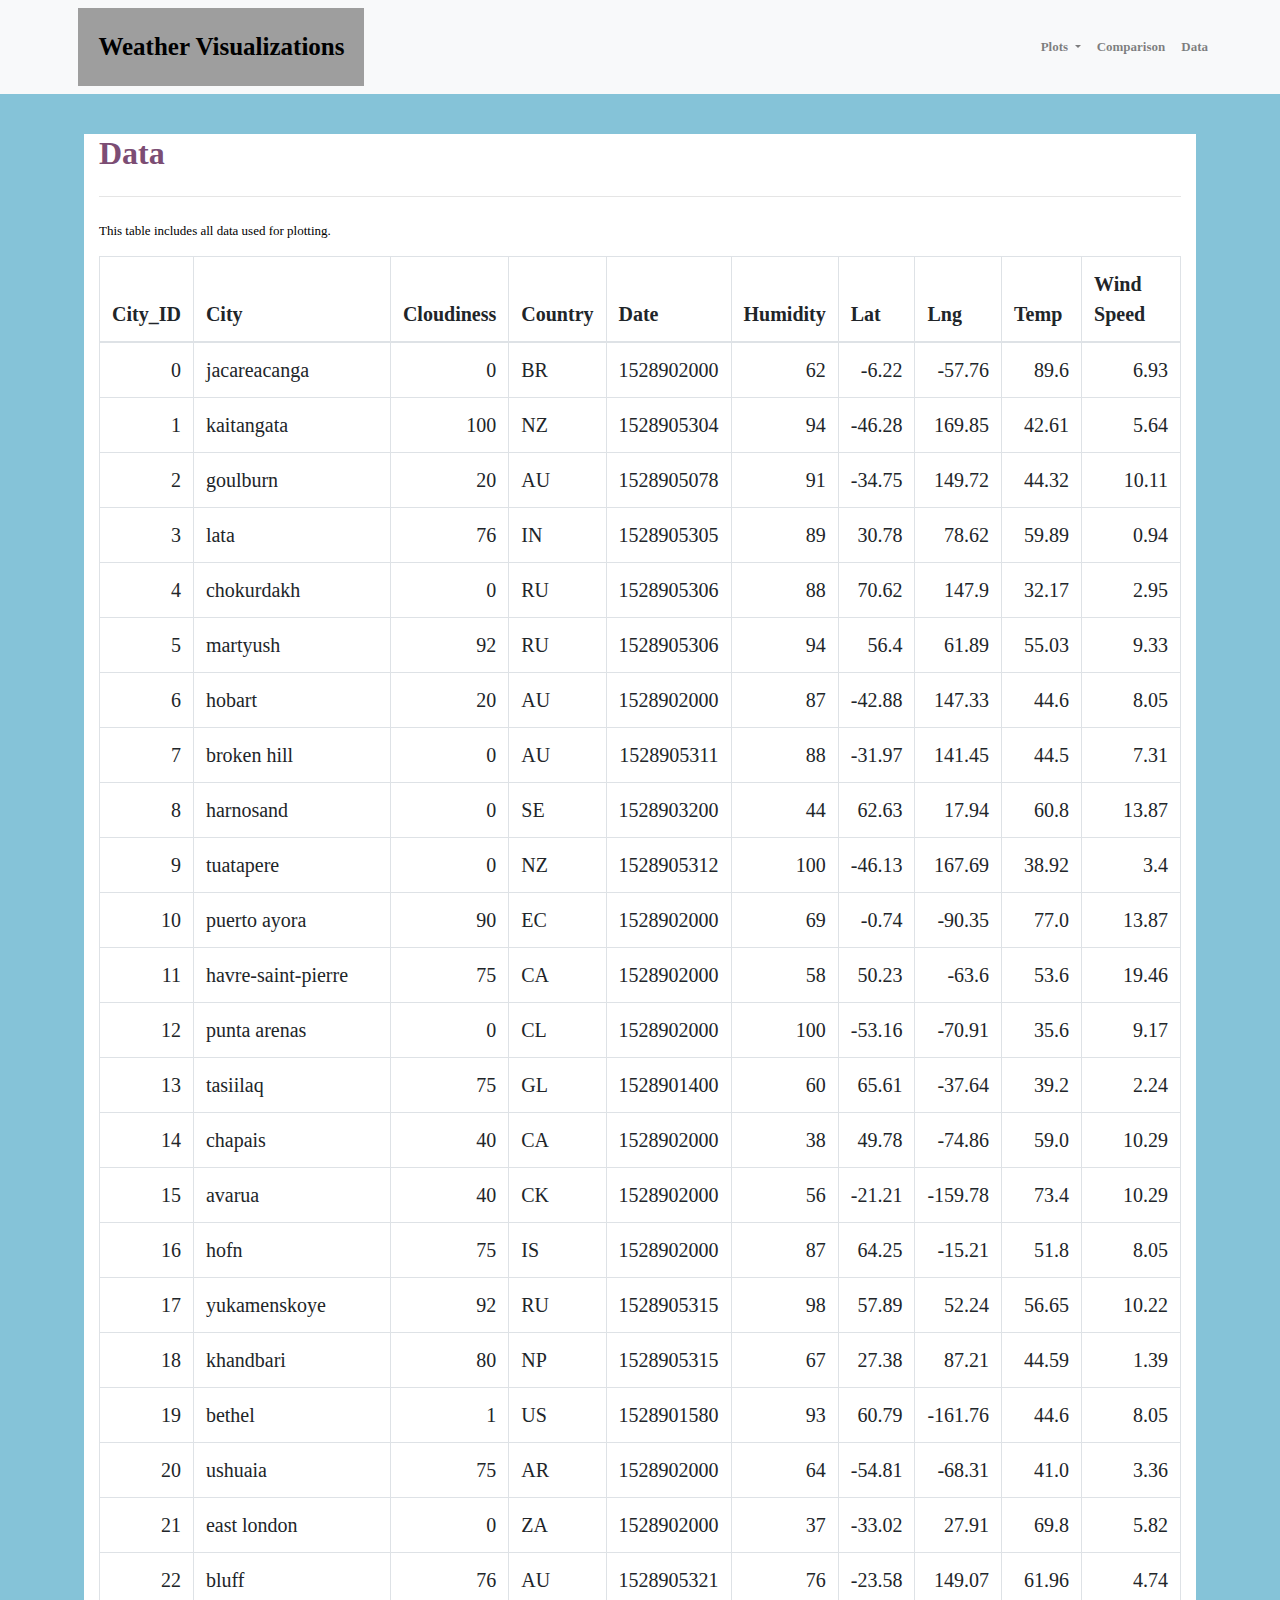
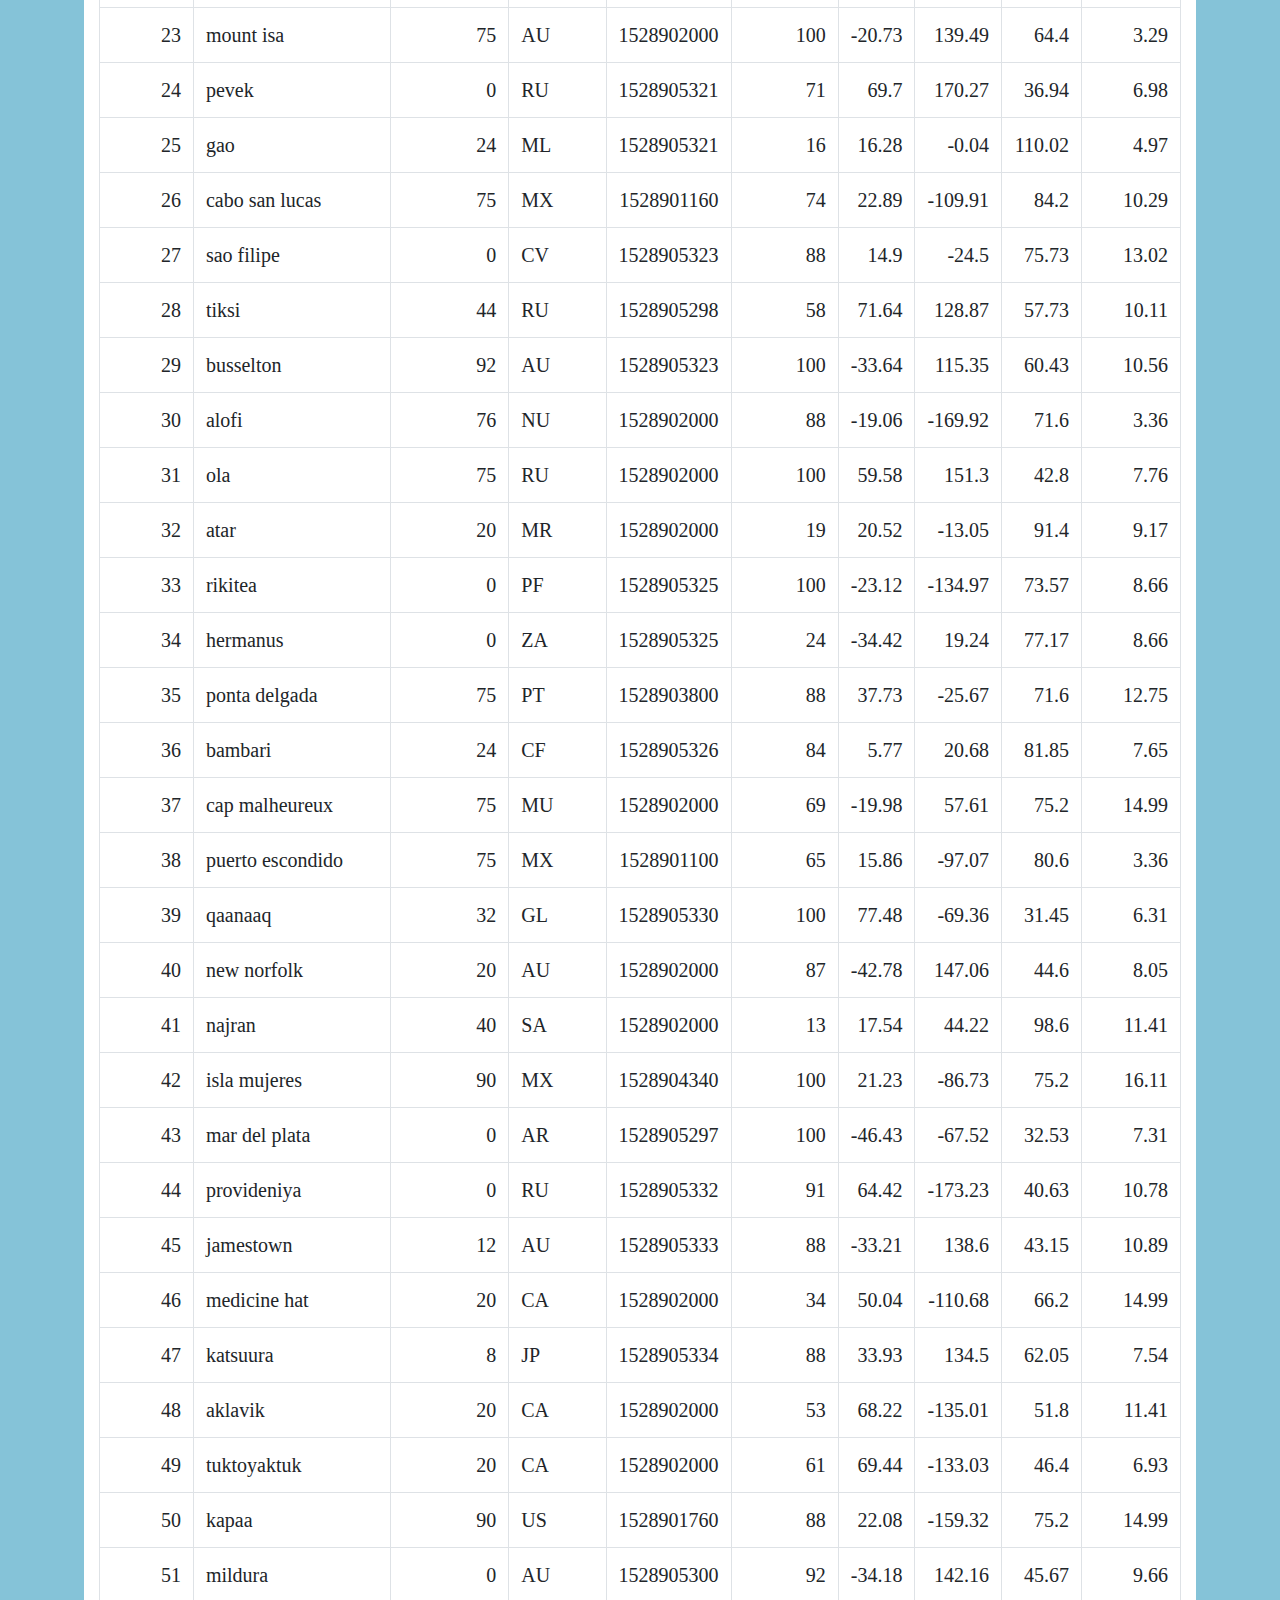
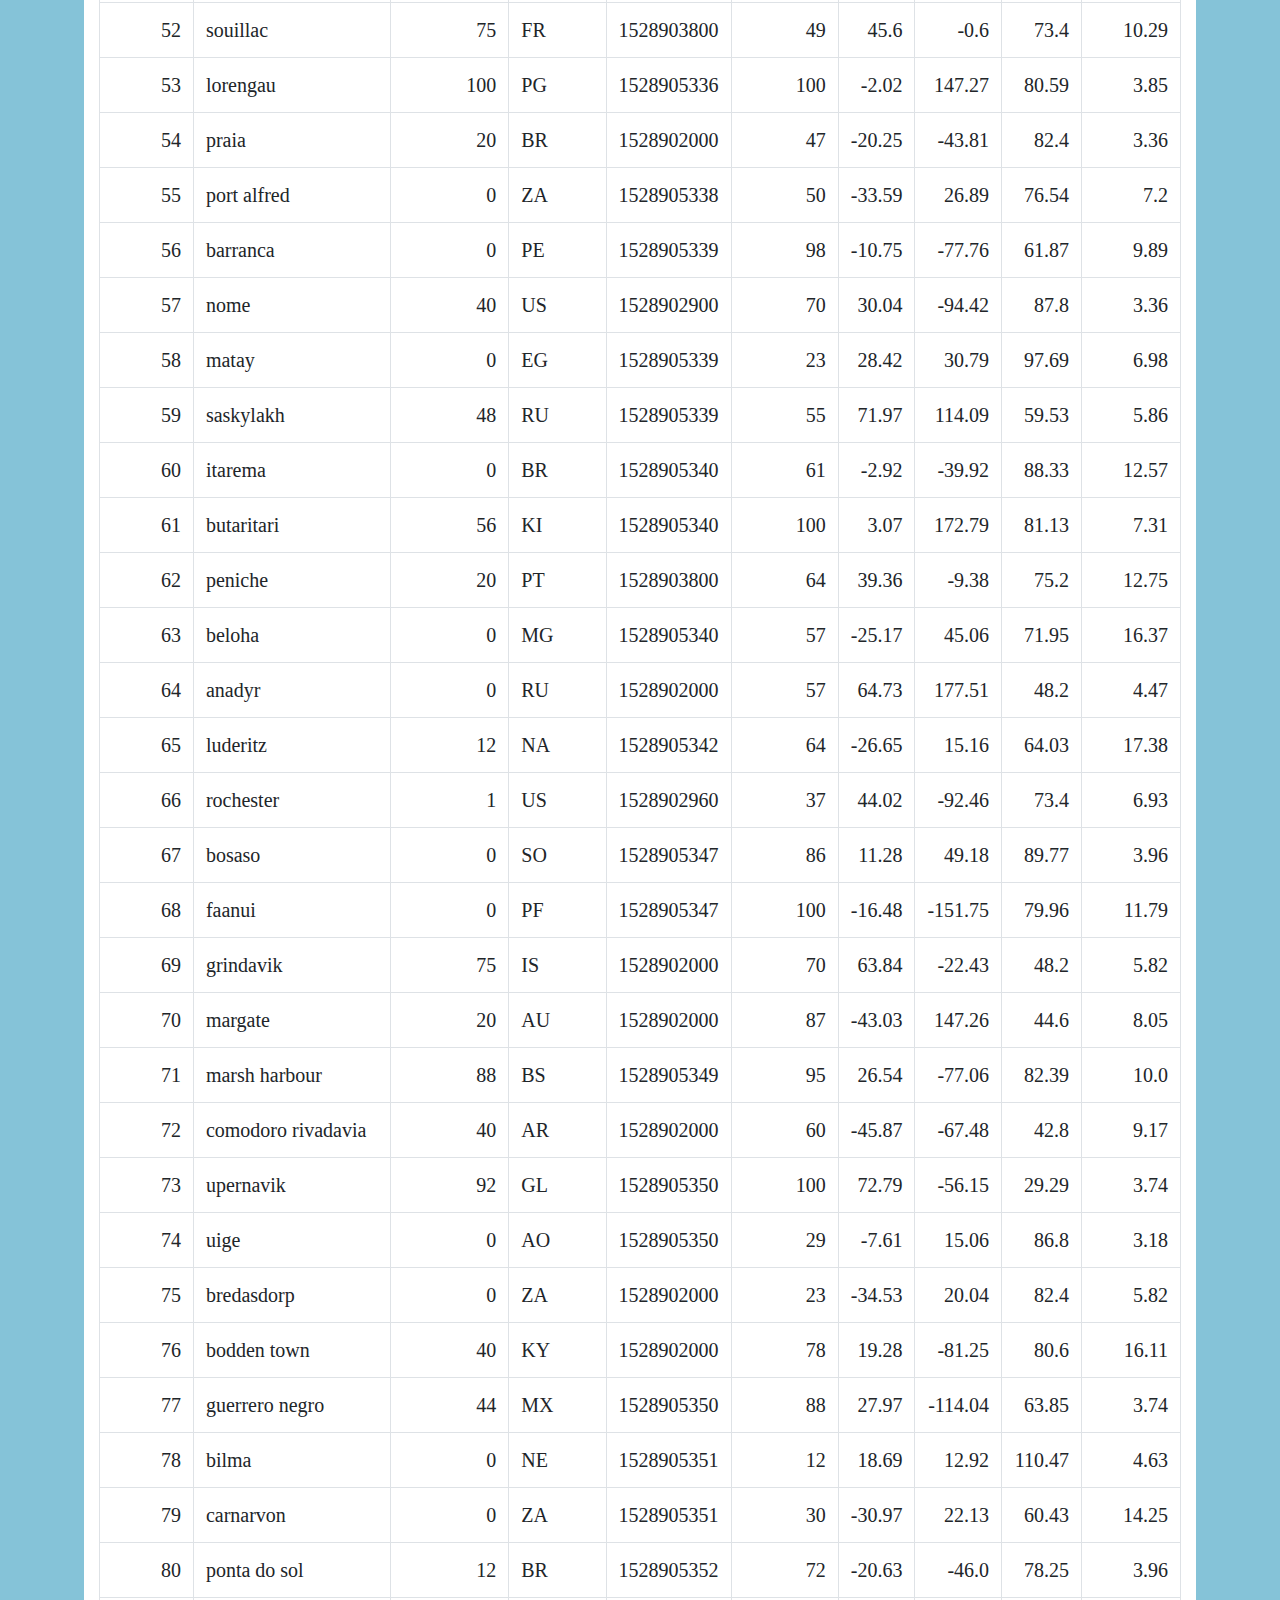
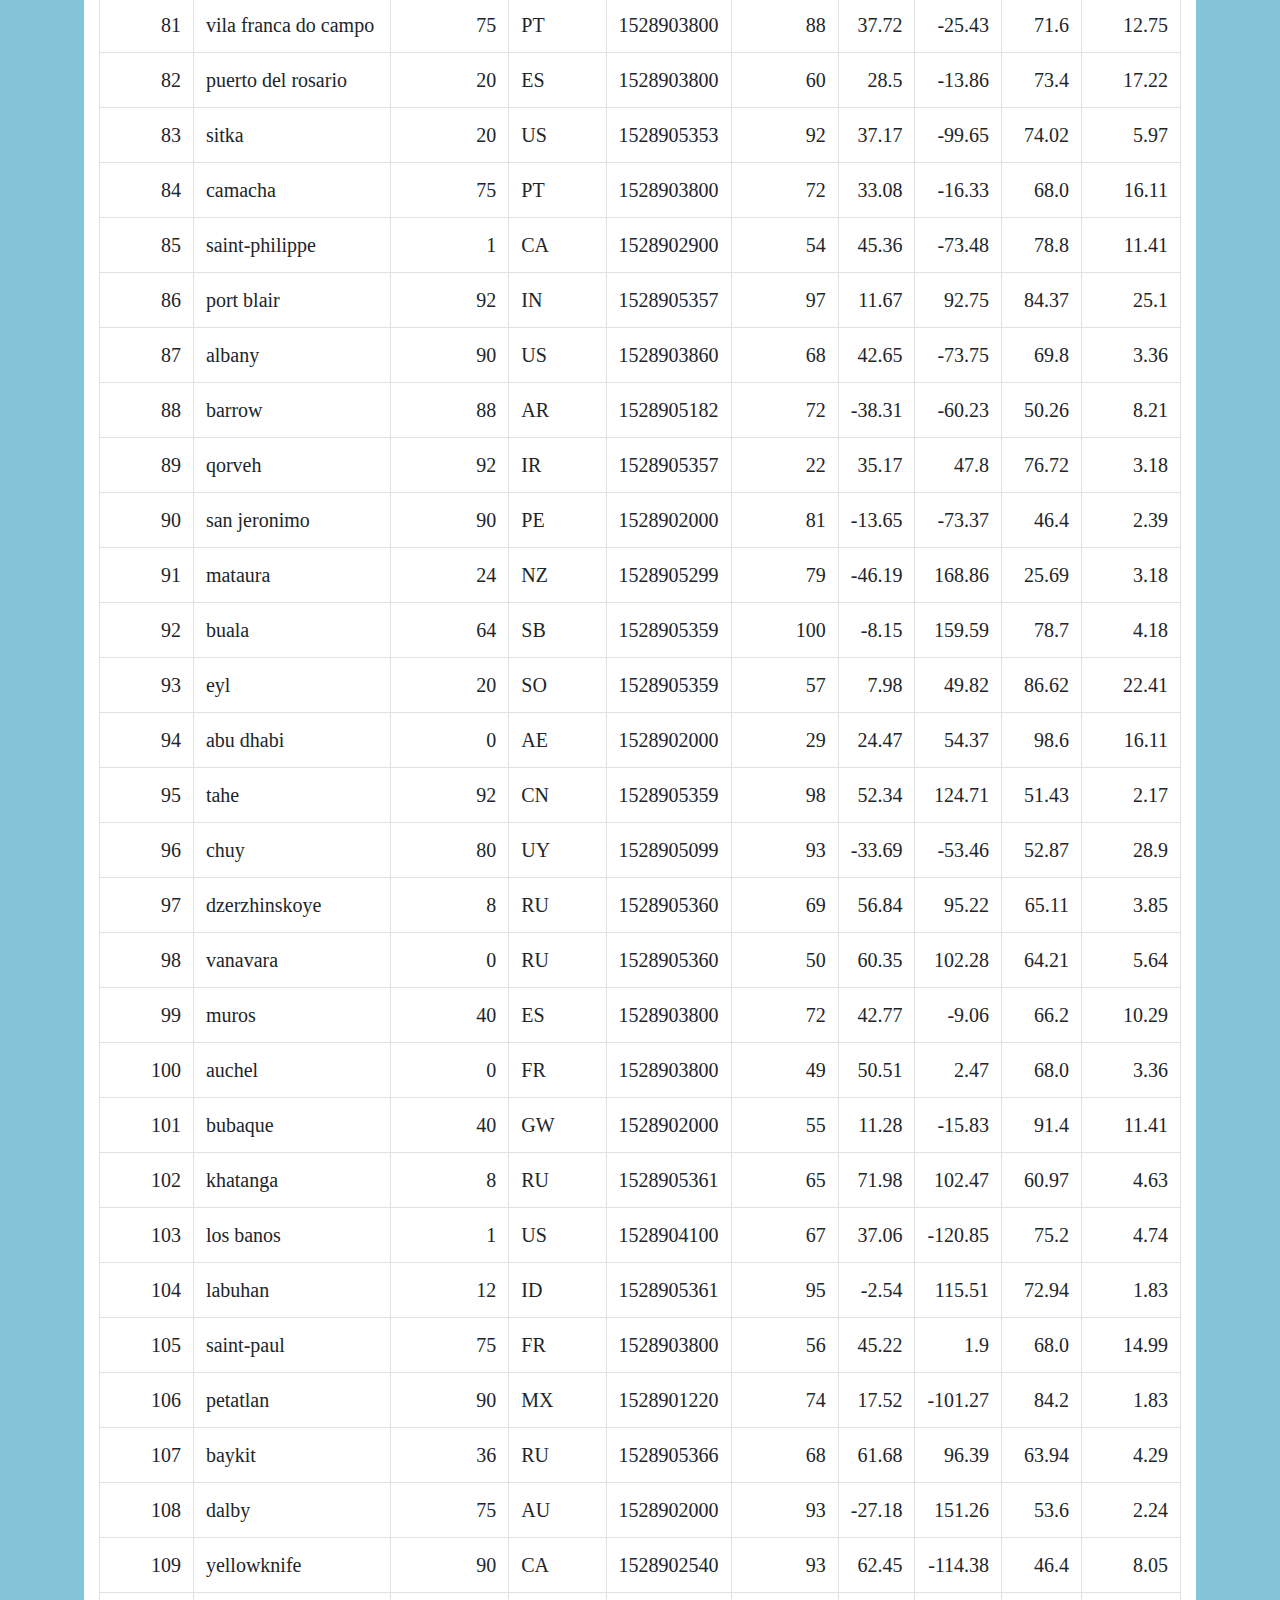
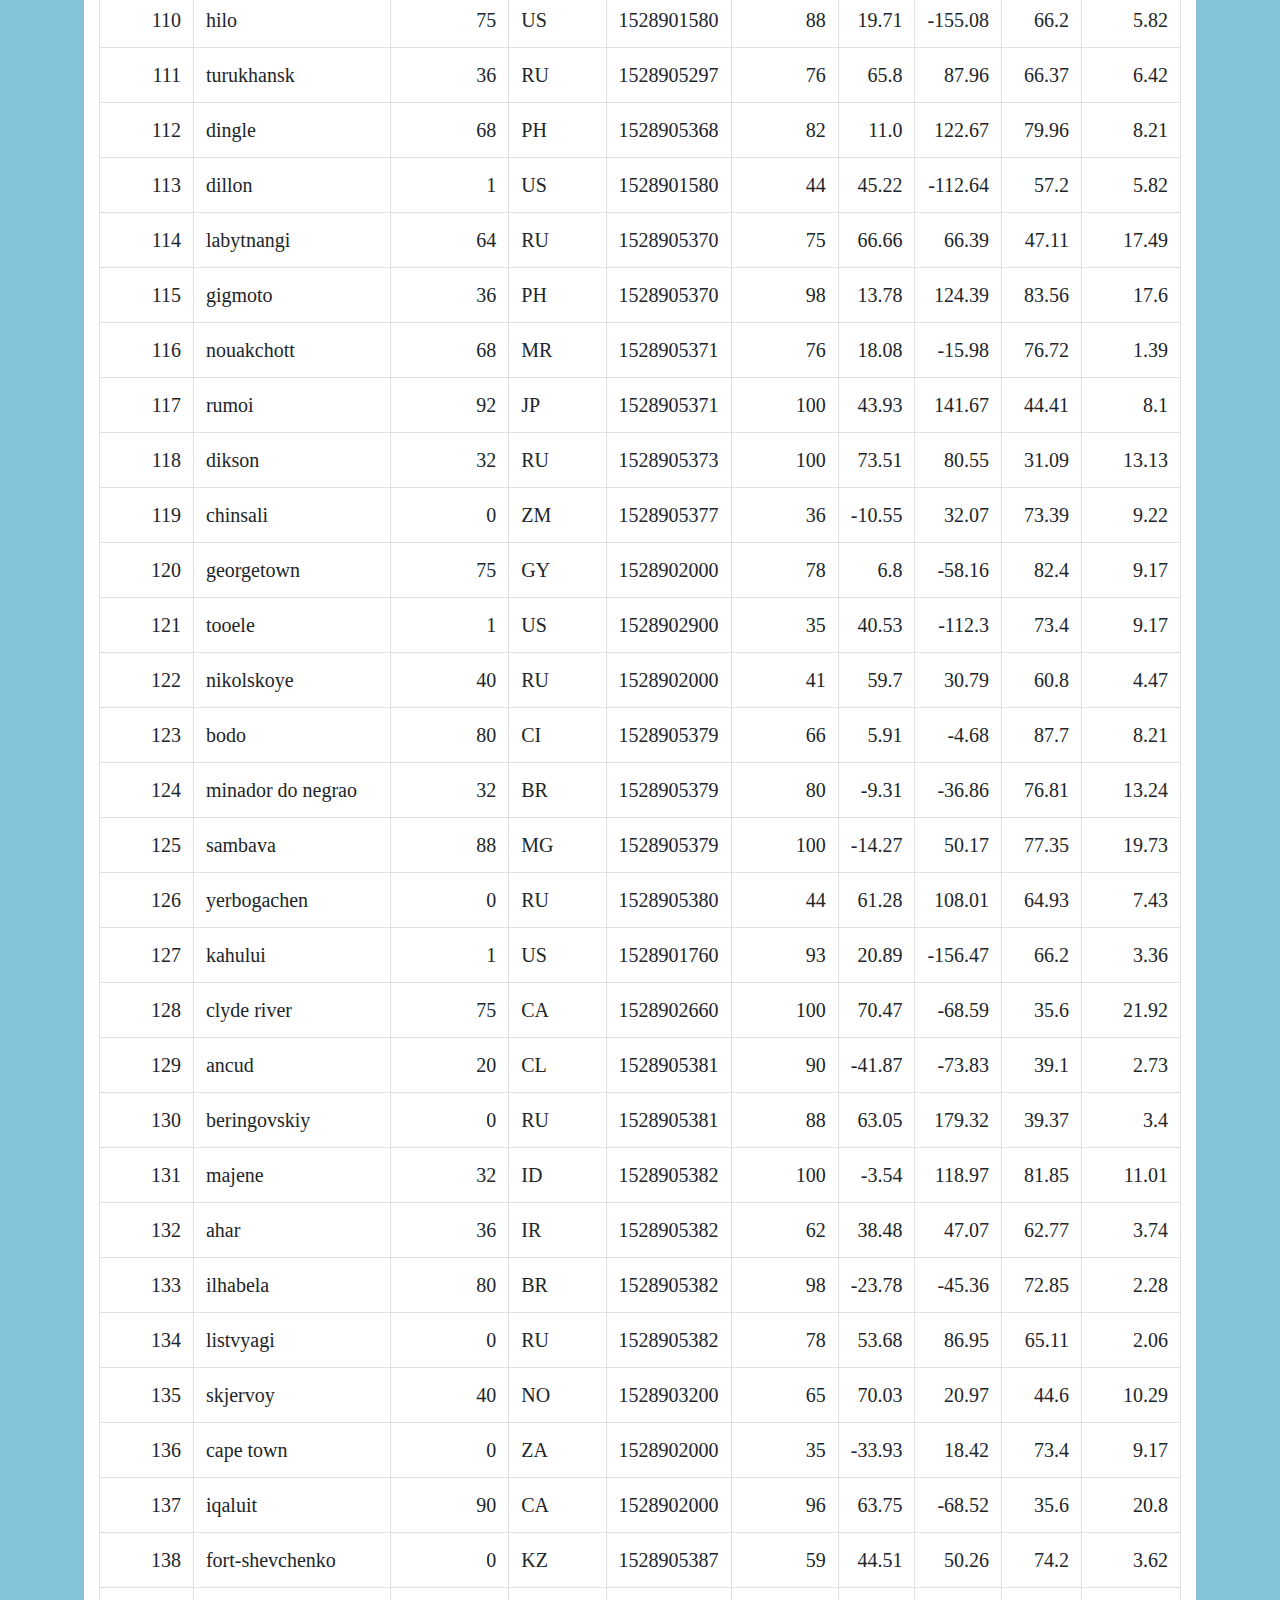
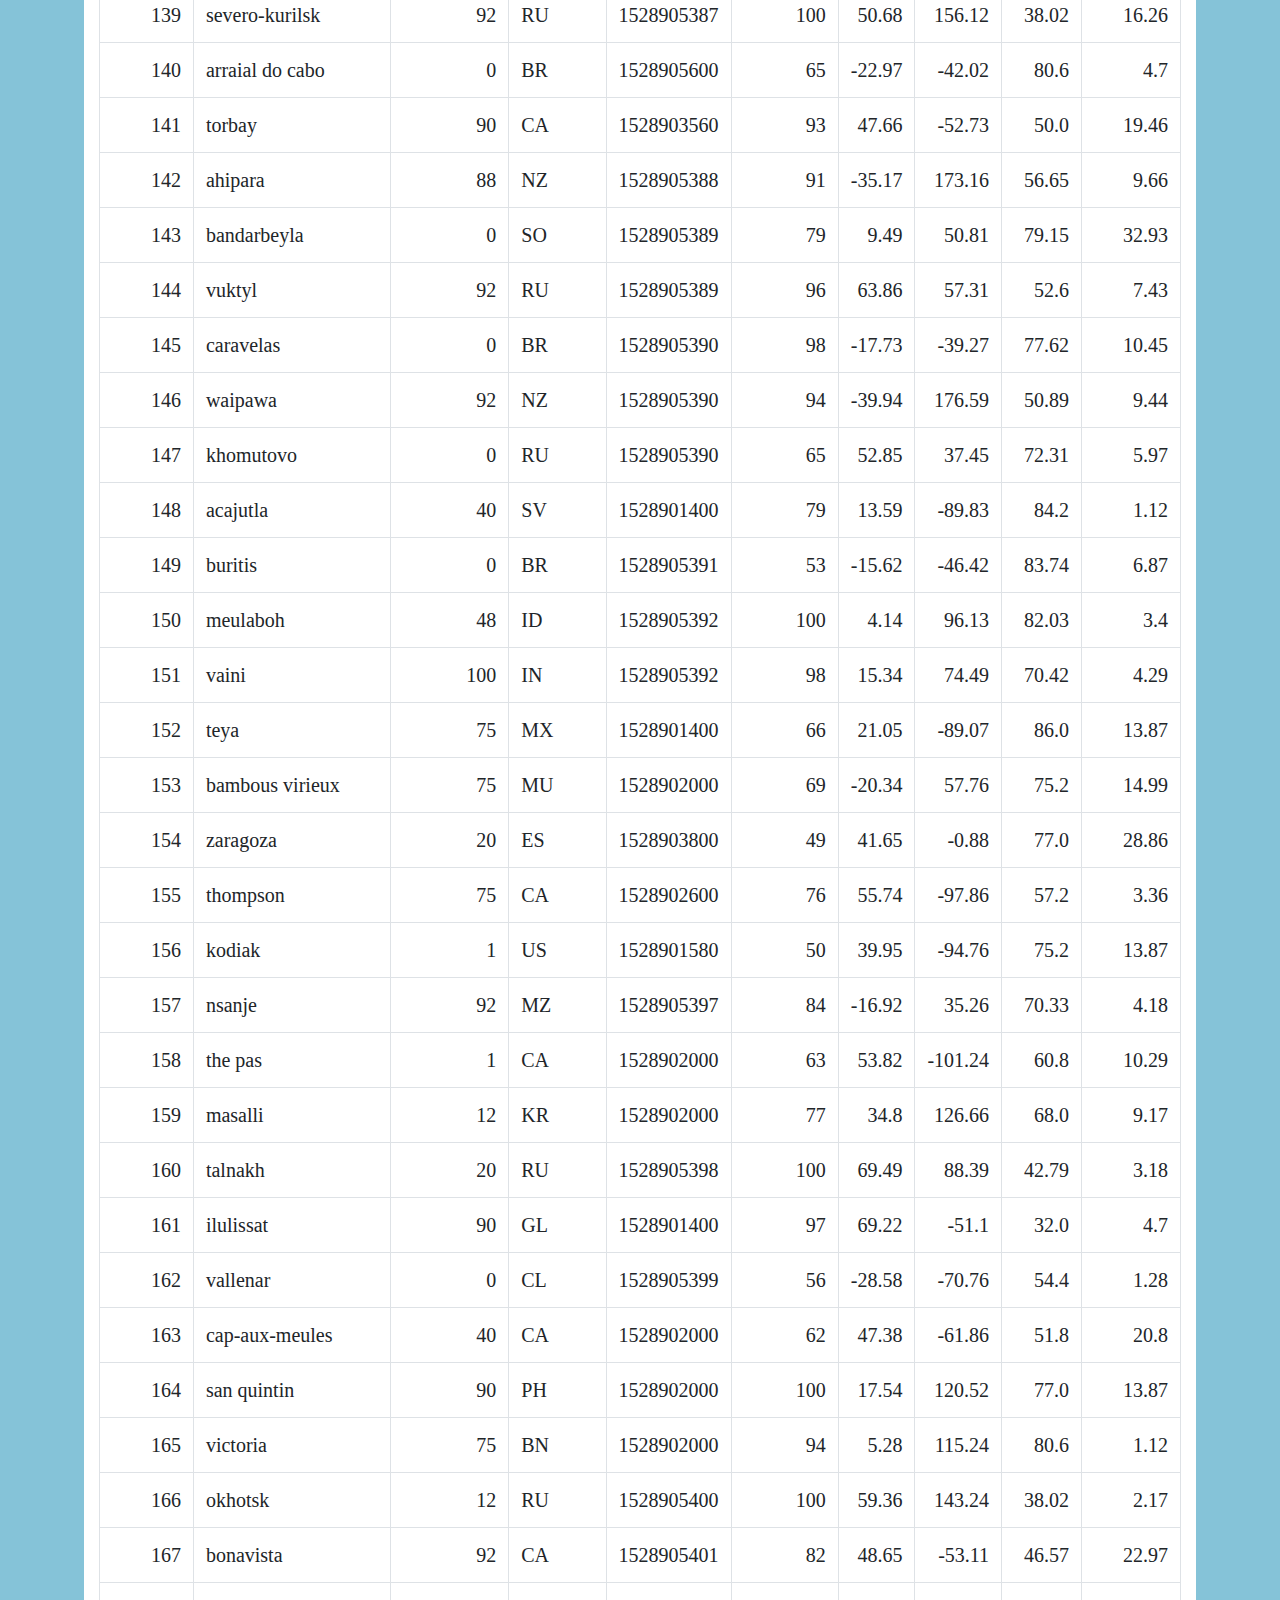
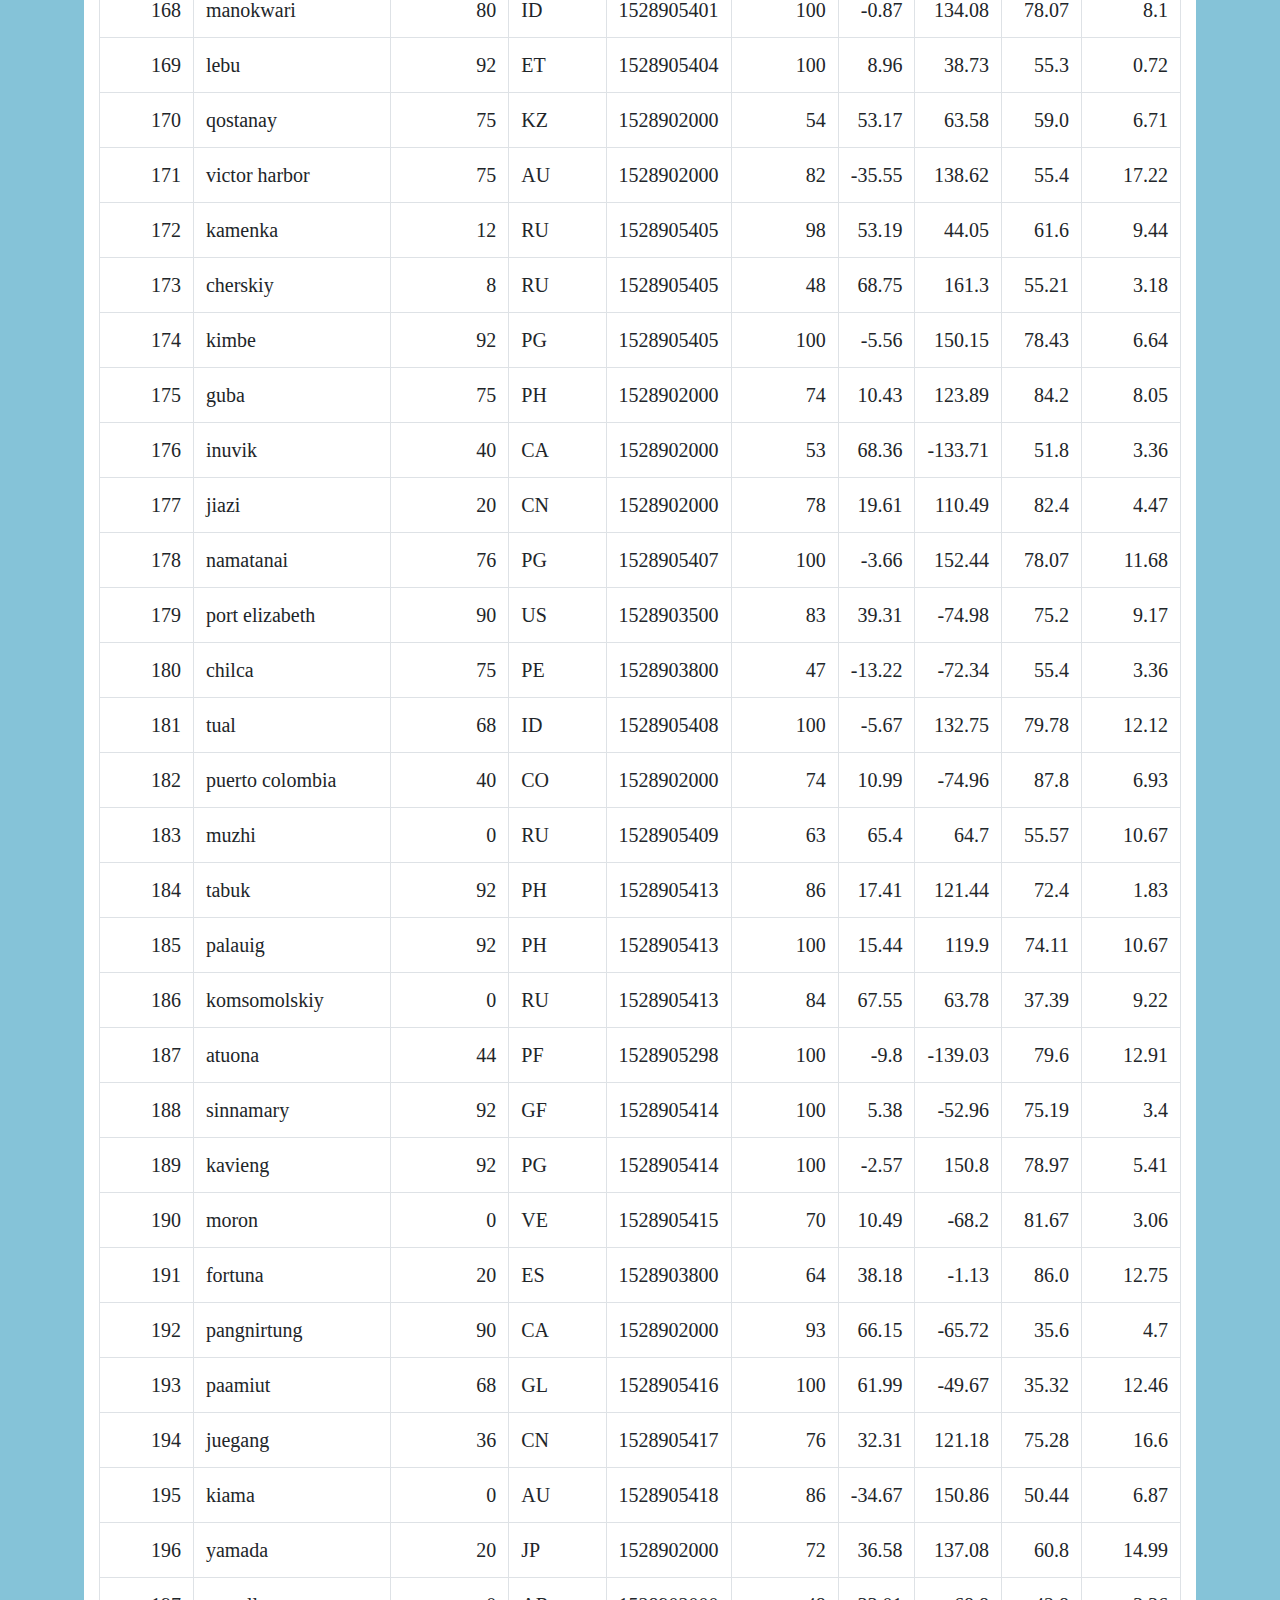
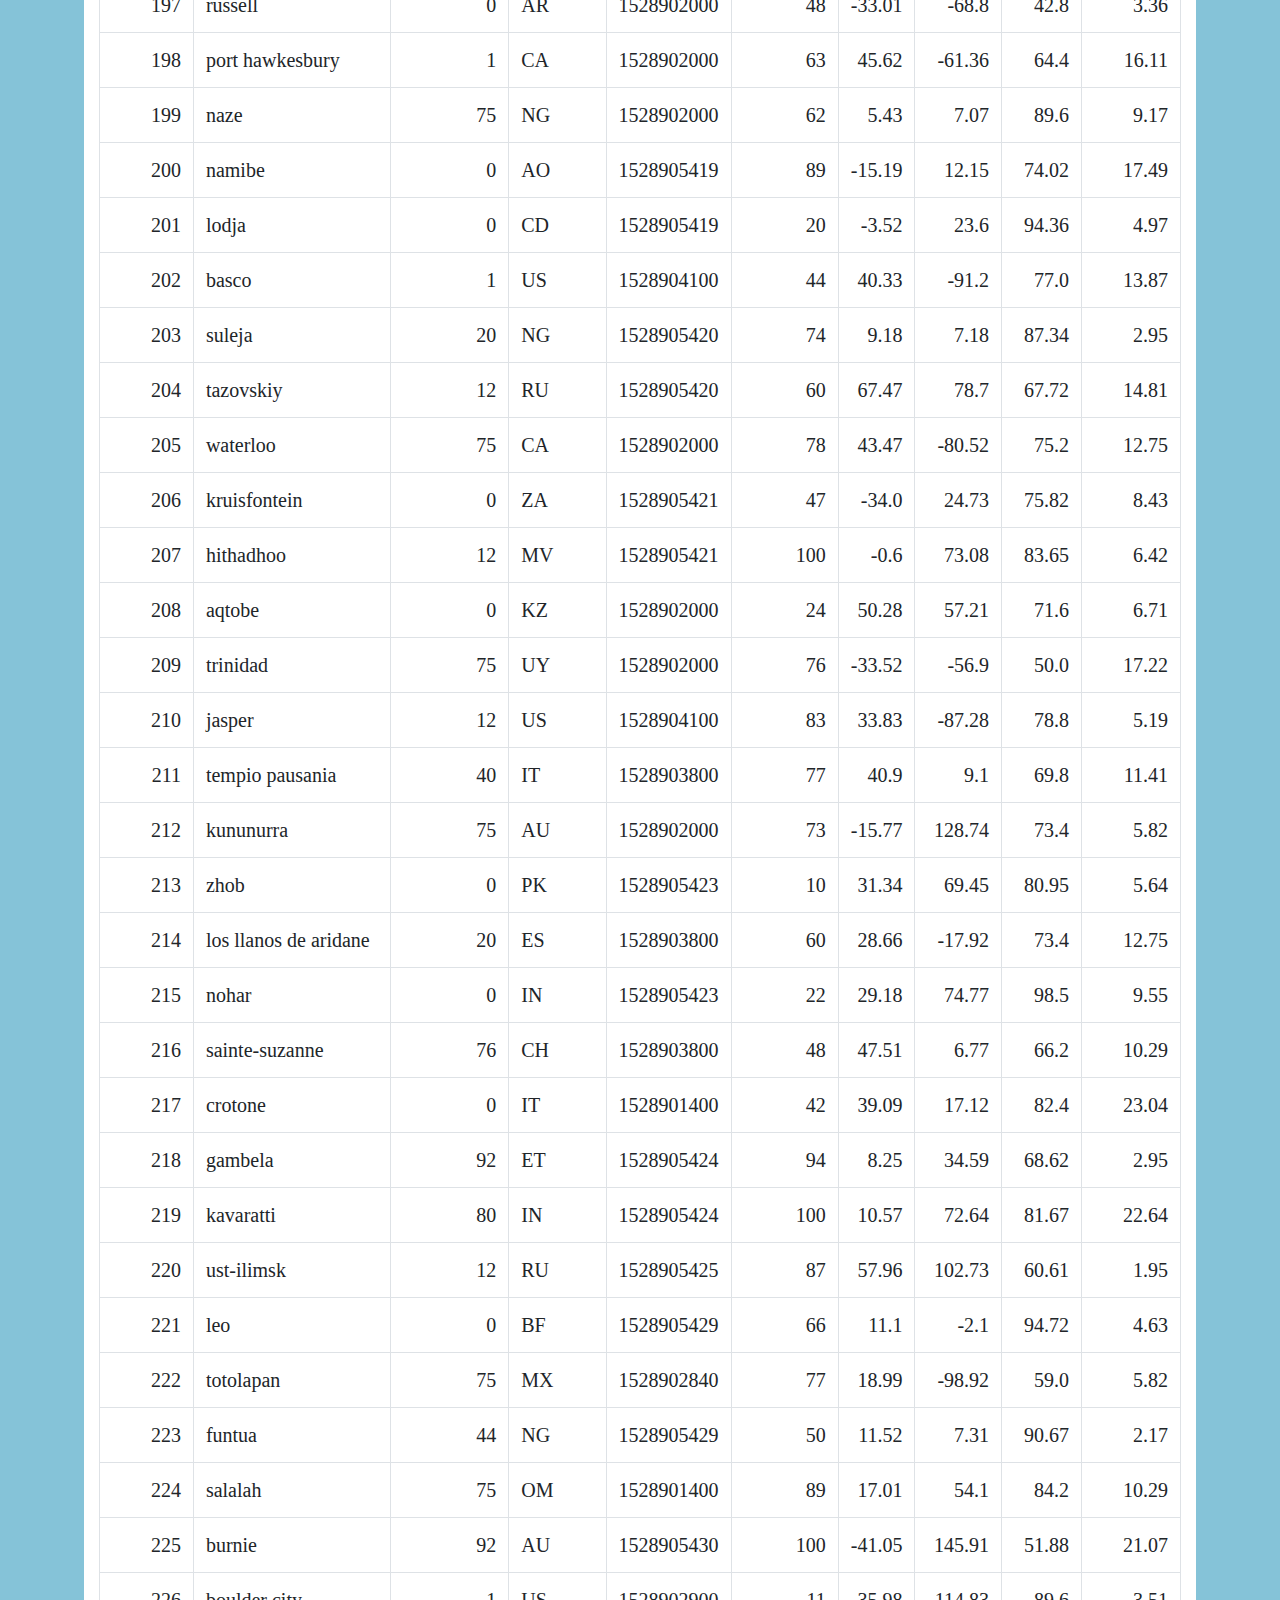
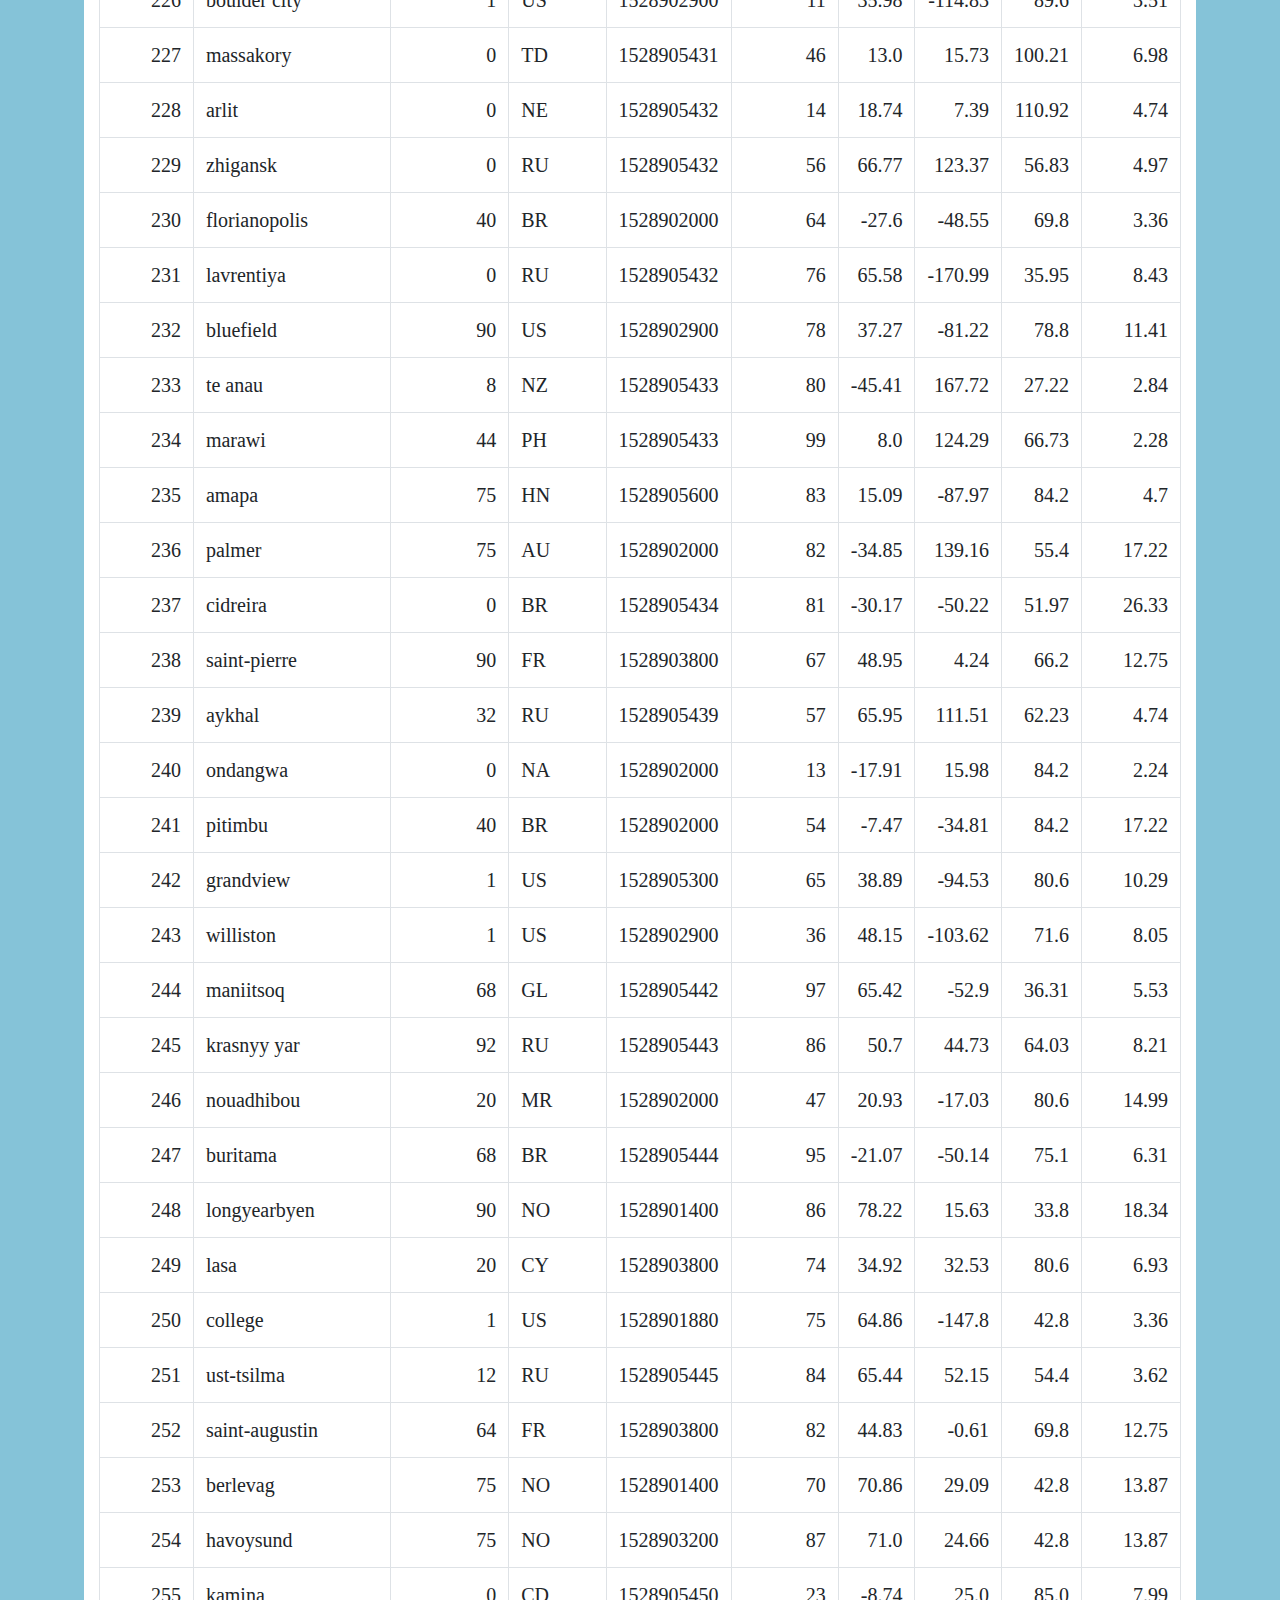
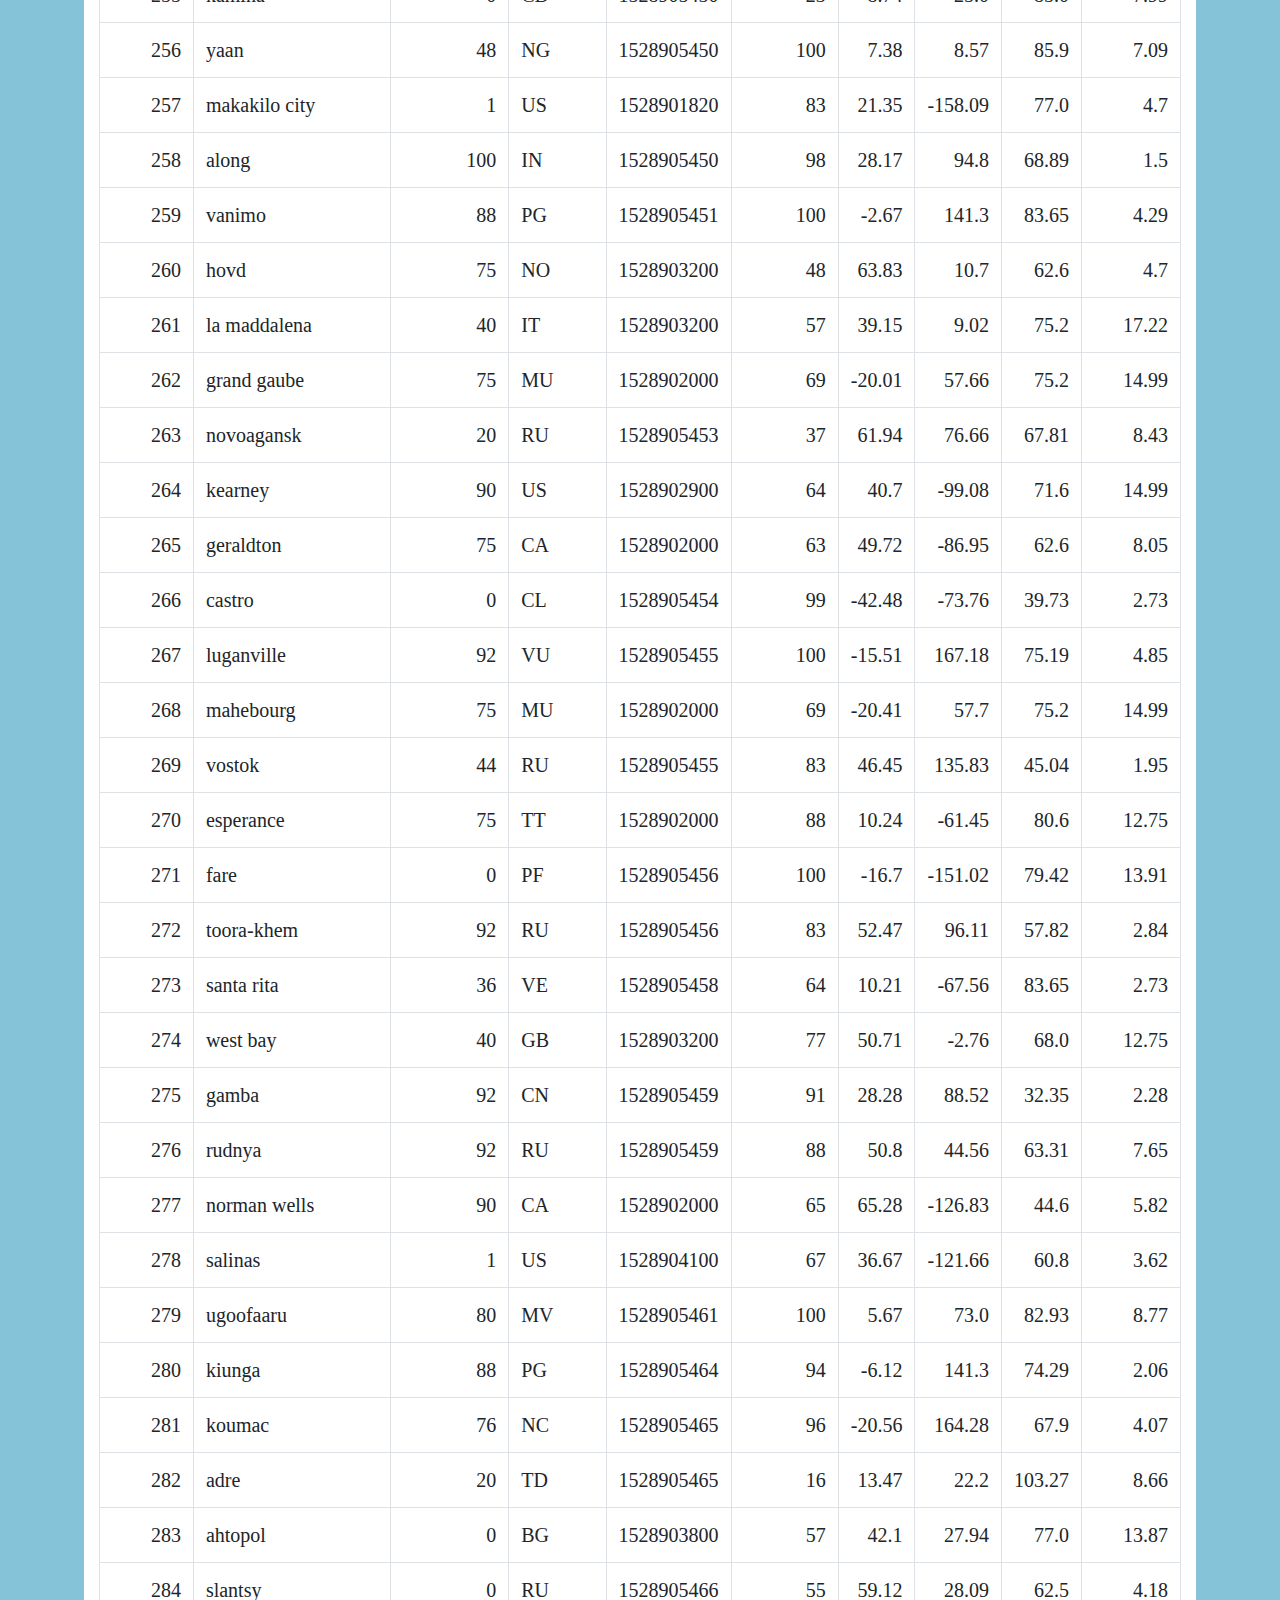
<file: Weather Visualizations/Data.html>
<!DOCTYPE html>
<html lang="en">

<head>
  <meta charset="UTF-8">
  <title>Data</title>
  <link rel="stylesheet" href="https://stackpath.bootstrapcdn.com/bootstrap/4.3.1/css/bootstrap.min.css" integrity="sha384-ggOyR0iXCbMQv3Xipma34MD+dH/1fQ784/j6cY/iJTQUOhcWr7x9JvoRxT2MZw1T" crossorigin="anonymous">

  <script src="https://code.jquery.com/jquery-3.3.1.slim.min.js" integrity="sha384-q8i/X+965DzO0rT7abK41JStQIAqVgRVzpbzo5smXKp4YfRvH+8abtTE1Pi6jizo" crossorigin="anonymous"></script>
  <script src="https://cdnjs.cloudflare.com/ajax/libs/popper.js/1.14.7/umd/popper.min.js" integrity="sha384-UO2eT0CpHqdSJQ6hJty5KVphtPhzWj9WO1clHTMGa3JDZwrnQq4sF86dIHNDz0W1" crossorigin="anonymous"></script>
  <script src="https://stackpath.bootstrapcdn.com/bootstrap/4.3.1/js/bootstrap.min.js" integrity="sha384-JjSmVgyd0p3pXB1rRibZUAYoIIy6OrQ6VrjIEaFf/nJGzIxFDsf4x0xIM+B07jRM" crossorigin="anonymous"></script>

  <link rel="stylesheet" href="style.css">
</head>
<body>
    <nav class="navbar navbar-expand-lg navbar-light bg-light">
        <a class="navbar-brand" href="index.html">Weather Visualizations</a>
        <button class="navbar-toggler" type="button" data-toggle="collapse" data-target="#navbarSupportedContent" aria-controls="navbarSupportedContent" aria-expanded="false" aria-label="Toggle navigation">
            <span class="navbar-toggler-icon"></span>
        </button>
        
        <div class="collapse navbar-collapse" id="navbarSupportedContent">
            <ul class="navbar-nav mr-auto">
            <li class="nav-item dropdown">
                <a class="nav-link dropdown-toggle" href="#" id="navbarDropdown" role="button" data-toggle="dropdown" aria-haspopup="true" aria-expanded="false">
                Plots
                </a>
                <div class="dropdown-menu" aria-labelledby="navbarDropdown">
                <a class="dropdown-item" href="Temperature.html">Temperature</a>
                <a class="dropdown-item" href="Humidity.html">Humidity</a>            
                <a class="dropdown-item" href="Cloudiness.html">Cloudiness</a>
                <a class="dropdown-item" href="WindSpeed.html">Wind Speed</a>
                </div>
            </li>
            <li class="nav-item">
                <a class="nav-link" href="Comparison.html">Comparison<span class="sr-only">(current)</span></a>
            </li>
            <li class="nav-item">
                <a class="nav-link" href="Data.html">Data</a>
            </li>
            </ul>
        </div>
    </nav>
    <div class="content">
        <div class="col-sm-12 col-md-12" >
            <h2 class="text-left">Data</h2>
            <hr class="my-4">
            <p>This table includes all data used for plotting.</p>
            <table class="table table-bordered table-hover table-condensed">
                <thead><tr><th title="Field #1">City_ID</th>
                <th title="Field #2">City</th>
                <th title="Field #3">Cloudiness</th>
                <th title="Field #4">Country</th>
                <th title="Field #5">Date</th>
                <th title="Field #6">Humidity</th>
                <th title="Field #7">Lat</th>
                <th title="Field #8">Lng</th>
                <th title="Field #9">Temp</th>
                <th title="Field #10">Wind Speed</th>
                </tr></thead>
                <tbody><tr>
                <td align="right">0</td>
                <td>jacareacanga</td>
                <td align="right">0</td>
                <td>BR</td>
                <td align="right">1528902000</td>
                <td align="right">62</td>
                <td align="right">-6.22</td>
                <td align="right">-57.76</td>
                <td align="right">89.6</td>
                <td align="right">6.93</td>
                </tr>
                <tr>
                <td align="right">1</td>
                <td>kaitangata</td>
                <td align="right">100</td>
                <td>NZ</td>
                <td align="right">1528905304</td>
                <td align="right">94</td>
                <td align="right">-46.28</td>
                <td align="right">169.85</td>
                <td align="right">42.61</td>
                <td align="right">5.64</td>
                </tr>
                <tr>
                <td align="right">2</td>
                <td>goulburn</td>
                <td align="right">20</td>
                <td>AU</td>
                <td align="right">1528905078</td>
                <td align="right">91</td>
                <td align="right">-34.75</td>
                <td align="right">149.72</td>
                <td align="right">44.32</td>
                <td align="right">10.11</td>
                </tr>
                <tr>
                <td align="right">3</td>
                <td>lata</td>
                <td align="right">76</td>
                <td>IN</td>
                <td align="right">1528905305</td>
                <td align="right">89</td>
                <td align="right">30.78</td>
                <td align="right">78.62</td>
                <td align="right">59.89</td>
                <td align="right">0.94</td>
                </tr>
                <tr>
                <td align="right">4</td>
                <td>chokurdakh</td>
                <td align="right">0</td>
                <td>RU</td>
                <td align="right">1528905306</td>
                <td align="right">88</td>
                <td align="right">70.62</td>
                <td align="right">147.9</td>
                <td align="right">32.17</td>
                <td align="right">2.95</td>
                </tr>
                <tr>
                <td align="right">5</td>
                <td>martyush</td>
                <td align="right">92</td>
                <td>RU</td>
                <td align="right">1528905306</td>
                <td align="right">94</td>
                <td align="right">56.4</td>
                <td align="right">61.89</td>
                <td align="right">55.03</td>
                <td align="right">9.33</td>
                </tr>
                <tr>
                <td align="right">6</td>
                <td>hobart</td>
                <td align="right">20</td>
                <td>AU</td>
                <td align="right">1528902000</td>
                <td align="right">87</td>
                <td align="right">-42.88</td>
                <td align="right">147.33</td>
                <td align="right">44.6</td>
                <td align="right">8.05</td>
                </tr>
                <tr>
                <td align="right">7</td>
                <td>broken hill</td>
                <td align="right">0</td>
                <td>AU</td>
                <td align="right">1528905311</td>
                <td align="right">88</td>
                <td align="right">-31.97</td>
                <td align="right">141.45</td>
                <td align="right">44.5</td>
                <td align="right">7.31</td>
                </tr>
                <tr>
                <td align="right">8</td>
                <td>harnosand</td>
                <td align="right">0</td>
                <td>SE</td>
                <td align="right">1528903200</td>
                <td align="right">44</td>
                <td align="right">62.63</td>
                <td align="right">17.94</td>
                <td align="right">60.8</td>
                <td align="right">13.87</td>
                </tr>
                <tr>
                <td align="right">9</td>
                <td>tuatapere</td>
                <td align="right">0</td>
                <td>NZ</td>
                <td align="right">1528905312</td>
                <td align="right">100</td>
                <td align="right">-46.13</td>
                <td align="right">167.69</td>
                <td align="right">38.92</td>
                <td align="right">3.4</td>
                </tr>
                <tr>
                <td align="right">10</td>
                <td>puerto ayora</td>
                <td align="right">90</td>
                <td>EC</td>
                <td align="right">1528902000</td>
                <td align="right">69</td>
                <td align="right">-0.74</td>
                <td align="right">-90.35</td>
                <td align="right">77.0</td>
                <td align="right">13.87</td>
                </tr>
                <tr>
                <td align="right">11</td>
                <td>havre-saint-pierre</td>
                <td align="right">75</td>
                <td>CA</td>
                <td align="right">1528902000</td>
                <td align="right">58</td>
                <td align="right">50.23</td>
                <td align="right">-63.6</td>
                <td align="right">53.6</td>
                <td align="right">19.46</td>
                </tr>
                <tr>
                <td align="right">12</td>
                <td>punta arenas</td>
                <td align="right">0</td>
                <td>CL</td>
                <td align="right">1528902000</td>
                <td align="right">100</td>
                <td align="right">-53.16</td>
                <td align="right">-70.91</td>
                <td align="right">35.6</td>
                <td align="right">9.17</td>
                </tr>
                <tr>
                <td align="right">13</td>
                <td>tasiilaq</td>
                <td align="right">75</td>
                <td>GL</td>
                <td align="right">1528901400</td>
                <td align="right">60</td>
                <td align="right">65.61</td>
                <td align="right">-37.64</td>
                <td align="right">39.2</td>
                <td align="right">2.24</td>
                </tr>
                <tr>
                <td align="right">14</td>
                <td>chapais</td>
                <td align="right">40</td>
                <td>CA</td>
                <td align="right">1528902000</td>
                <td align="right">38</td>
                <td align="right">49.78</td>
                <td align="right">-74.86</td>
                <td align="right">59.0</td>
                <td align="right">10.29</td>
                </tr>
                <tr>
                <td align="right">15</td>
                <td>avarua</td>
                <td align="right">40</td>
                <td>CK</td>
                <td align="right">1528902000</td>
                <td align="right">56</td>
                <td align="right">-21.21</td>
                <td align="right">-159.78</td>
                <td align="right">73.4</td>
                <td align="right">10.29</td>
                </tr>
                <tr>
                <td align="right">16</td>
                <td>hofn</td>
                <td align="right">75</td>
                <td>IS</td>
                <td align="right">1528902000</td>
                <td align="right">87</td>
                <td align="right">64.25</td>
                <td align="right">-15.21</td>
                <td align="right">51.8</td>
                <td align="right">8.05</td>
                </tr>
                <tr>
                <td align="right">17</td>
                <td>yukamenskoye</td>
                <td align="right">92</td>
                <td>RU</td>
                <td align="right">1528905315</td>
                <td align="right">98</td>
                <td align="right">57.89</td>
                <td align="right">52.24</td>
                <td align="right">56.65</td>
                <td align="right">10.22</td>
                </tr>
                <tr>
                <td align="right">18</td>
                <td>khandbari</td>
                <td align="right">80</td>
                <td>NP</td>
                <td align="right">1528905315</td>
                <td align="right">67</td>
                <td align="right">27.38</td>
                <td align="right">87.21</td>
                <td align="right">44.59</td>
                <td align="right">1.39</td>
                </tr>
                <tr>
                <td align="right">19</td>
                <td>bethel</td>
                <td align="right">1</td>
                <td>US</td>
                <td align="right">1528901580</td>
                <td align="right">93</td>
                <td align="right">60.79</td>
                <td align="right">-161.76</td>
                <td align="right">44.6</td>
                <td align="right">8.05</td>
                </tr>
                <tr>
                <td align="right">20</td>
                <td>ushuaia</td>
                <td align="right">75</td>
                <td>AR</td>
                <td align="right">1528902000</td>
                <td align="right">64</td>
                <td align="right">-54.81</td>
                <td align="right">-68.31</td>
                <td align="right">41.0</td>
                <td align="right">3.36</td>
                </tr>
                <tr>
                <td align="right">21</td>
                <td>east london</td>
                <td align="right">0</td>
                <td>ZA</td>
                <td align="right">1528902000</td>
                <td align="right">37</td>
                <td align="right">-33.02</td>
                <td align="right">27.91</td>
                <td align="right">69.8</td>
                <td align="right">5.82</td>
                </tr>
                <tr>
                <td align="right">22</td>
                <td>bluff</td>
                <td align="right">76</td>
                <td>AU</td>
                <td align="right">1528905321</td>
                <td align="right">76</td>
                <td align="right">-23.58</td>
                <td align="right">149.07</td>
                <td align="right">61.96</td>
                <td align="right">4.74</td>
                </tr>
                <tr>
                <td align="right">23</td>
                <td>mount isa</td>
                <td align="right">75</td>
                <td>AU</td>
                <td align="right">1528902000</td>
                <td align="right">100</td>
                <td align="right">-20.73</td>
                <td align="right">139.49</td>
                <td align="right">64.4</td>
                <td align="right">3.29</td>
                </tr>
                <tr>
                <td align="right">24</td>
                <td>pevek</td>
                <td align="right">0</td>
                <td>RU</td>
                <td align="right">1528905321</td>
                <td align="right">71</td>
                <td align="right">69.7</td>
                <td align="right">170.27</td>
                <td align="right">36.94</td>
                <td align="right">6.98</td>
                </tr>
                <tr>
                <td align="right">25</td>
                <td>gao</td>
                <td align="right">24</td>
                <td>ML</td>
                <td align="right">1528905321</td>
                <td align="right">16</td>
                <td align="right">16.28</td>
                <td align="right">-0.04</td>
                <td align="right">110.02</td>
                <td align="right">4.97</td>
                </tr>
                <tr>
                <td align="right">26</td>
                <td>cabo san lucas</td>
                <td align="right">75</td>
                <td>MX</td>
                <td align="right">1528901160</td>
                <td align="right">74</td>
                <td align="right">22.89</td>
                <td align="right">-109.91</td>
                <td align="right">84.2</td>
                <td align="right">10.29</td>
                </tr>
                <tr>
                <td align="right">27</td>
                <td>sao filipe</td>
                <td align="right">0</td>
                <td>CV</td>
                <td align="right">1528905323</td>
                <td align="right">88</td>
                <td align="right">14.9</td>
                <td align="right">-24.5</td>
                <td align="right">75.73</td>
                <td align="right">13.02</td>
                </tr>
                <tr>
                <td align="right">28</td>
                <td>tiksi</td>
                <td align="right">44</td>
                <td>RU</td>
                <td align="right">1528905298</td>
                <td align="right">58</td>
                <td align="right">71.64</td>
                <td align="right">128.87</td>
                <td align="right">57.73</td>
                <td align="right">10.11</td>
                </tr>
                <tr>
                <td align="right">29</td>
                <td>busselton</td>
                <td align="right">92</td>
                <td>AU</td>
                <td align="right">1528905323</td>
                <td align="right">100</td>
                <td align="right">-33.64</td>
                <td align="right">115.35</td>
                <td align="right">60.43</td>
                <td align="right">10.56</td>
                </tr>
                <tr>
                <td align="right">30</td>
                <td>alofi</td>
                <td align="right">76</td>
                <td>NU</td>
                <td align="right">1528902000</td>
                <td align="right">88</td>
                <td align="right">-19.06</td>
                <td align="right">-169.92</td>
                <td align="right">71.6</td>
                <td align="right">3.36</td>
                </tr>
                <tr>
                <td align="right">31</td>
                <td>ola</td>
                <td align="right">75</td>
                <td>RU</td>
                <td align="right">1528902000</td>
                <td align="right">100</td>
                <td align="right">59.58</td>
                <td align="right">151.3</td>
                <td align="right">42.8</td>
                <td align="right">7.76</td>
                </tr>
                <tr>
                <td align="right">32</td>
                <td>atar</td>
                <td align="right">20</td>
                <td>MR</td>
                <td align="right">1528902000</td>
                <td align="right">19</td>
                <td align="right">20.52</td>
                <td align="right">-13.05</td>
                <td align="right">91.4</td>
                <td align="right">9.17</td>
                </tr>
                <tr>
                <td align="right">33</td>
                <td>rikitea</td>
                <td align="right">0</td>
                <td>PF</td>
                <td align="right">1528905325</td>
                <td align="right">100</td>
                <td align="right">-23.12</td>
                <td align="right">-134.97</td>
                <td align="right">73.57</td>
                <td align="right">8.66</td>
                </tr>
                <tr>
                <td align="right">34</td>
                <td>hermanus</td>
                <td align="right">0</td>
                <td>ZA</td>
                <td align="right">1528905325</td>
                <td align="right">24</td>
                <td align="right">-34.42</td>
                <td align="right">19.24</td>
                <td align="right">77.17</td>
                <td align="right">8.66</td>
                </tr>
                <tr>
                <td align="right">35</td>
                <td>ponta delgada</td>
                <td align="right">75</td>
                <td>PT</td>
                <td align="right">1528903800</td>
                <td align="right">88</td>
                <td align="right">37.73</td>
                <td align="right">-25.67</td>
                <td align="right">71.6</td>
                <td align="right">12.75</td>
                </tr>
                <tr>
                <td align="right">36</td>
                <td>bambari</td>
                <td align="right">24</td>
                <td>CF</td>
                <td align="right">1528905326</td>
                <td align="right">84</td>
                <td align="right">5.77</td>
                <td align="right">20.68</td>
                <td align="right">81.85</td>
                <td align="right">7.65</td>
                </tr>
                <tr>
                <td align="right">37</td>
                <td>cap malheureux</td>
                <td align="right">75</td>
                <td>MU</td>
                <td align="right">1528902000</td>
                <td align="right">69</td>
                <td align="right">-19.98</td>
                <td align="right">57.61</td>
                <td align="right">75.2</td>
                <td align="right">14.99</td>
                </tr>
                <tr>
                <td align="right">38</td>
                <td>puerto escondido</td>
                <td align="right">75</td>
                <td>MX</td>
                <td align="right">1528901100</td>
                <td align="right">65</td>
                <td align="right">15.86</td>
                <td align="right">-97.07</td>
                <td align="right">80.6</td>
                <td align="right">3.36</td>
                </tr>
                <tr>
                <td align="right">39</td>
                <td>qaanaaq</td>
                <td align="right">32</td>
                <td>GL</td>
                <td align="right">1528905330</td>
                <td align="right">100</td>
                <td align="right">77.48</td>
                <td align="right">-69.36</td>
                <td align="right">31.45</td>
                <td align="right">6.31</td>
                </tr>
                <tr>
                <td align="right">40</td>
                <td>new norfolk</td>
                <td align="right">20</td>
                <td>AU</td>
                <td align="right">1528902000</td>
                <td align="right">87</td>
                <td align="right">-42.78</td>
                <td align="right">147.06</td>
                <td align="right">44.6</td>
                <td align="right">8.05</td>
                </tr>
                <tr>
                <td align="right">41</td>
                <td>najran</td>
                <td align="right">40</td>
                <td>SA</td>
                <td align="right">1528902000</td>
                <td align="right">13</td>
                <td align="right">17.54</td>
                <td align="right">44.22</td>
                <td align="right">98.6</td>
                <td align="right">11.41</td>
                </tr>
                <tr>
                <td align="right">42</td>
                <td>isla mujeres</td>
                <td align="right">90</td>
                <td>MX</td>
                <td align="right">1528904340</td>
                <td align="right">100</td>
                <td align="right">21.23</td>
                <td align="right">-86.73</td>
                <td align="right">75.2</td>
                <td align="right">16.11</td>
                </tr>
                <tr>
                <td align="right">43</td>
                <td>mar del plata</td>
                <td align="right">0</td>
                <td>AR</td>
                <td align="right">1528905297</td>
                <td align="right">100</td>
                <td align="right">-46.43</td>
                <td align="right">-67.52</td>
                <td align="right">32.53</td>
                <td align="right">7.31</td>
                </tr>
                <tr>
                <td align="right">44</td>
                <td>provideniya</td>
                <td align="right">0</td>
                <td>RU</td>
                <td align="right">1528905332</td>
                <td align="right">91</td>
                <td align="right">64.42</td>
                <td align="right">-173.23</td>
                <td align="right">40.63</td>
                <td align="right">10.78</td>
                </tr>
                <tr>
                <td align="right">45</td>
                <td>jamestown</td>
                <td align="right">12</td>
                <td>AU</td>
                <td align="right">1528905333</td>
                <td align="right">88</td>
                <td align="right">-33.21</td>
                <td align="right">138.6</td>
                <td align="right">43.15</td>
                <td align="right">10.89</td>
                </tr>
                <tr>
                <td align="right">46</td>
                <td>medicine hat</td>
                <td align="right">20</td>
                <td>CA</td>
                <td align="right">1528902000</td>
                <td align="right">34</td>
                <td align="right">50.04</td>
                <td align="right">-110.68</td>
                <td align="right">66.2</td>
                <td align="right">14.99</td>
                </tr>
                <tr>
                <td align="right">47</td>
                <td>katsuura</td>
                <td align="right">8</td>
                <td>JP</td>
                <td align="right">1528905334</td>
                <td align="right">88</td>
                <td align="right">33.93</td>
                <td align="right">134.5</td>
                <td align="right">62.05</td>
                <td align="right">7.54</td>
                </tr>
                <tr>
                <td align="right">48</td>
                <td>aklavik</td>
                <td align="right">20</td>
                <td>CA</td>
                <td align="right">1528902000</td>
                <td align="right">53</td>
                <td align="right">68.22</td>
                <td align="right">-135.01</td>
                <td align="right">51.8</td>
                <td align="right">11.41</td>
                </tr>
                <tr>
                <td align="right">49</td>
                <td>tuktoyaktuk</td>
                <td align="right">20</td>
                <td>CA</td>
                <td align="right">1528902000</td>
                <td align="right">61</td>
                <td align="right">69.44</td>
                <td align="right">-133.03</td>
                <td align="right">46.4</td>
                <td align="right">6.93</td>
                </tr>
                <tr>
                <td align="right">50</td>
                <td>kapaa</td>
                <td align="right">90</td>
                <td>US</td>
                <td align="right">1528901760</td>
                <td align="right">88</td>
                <td align="right">22.08</td>
                <td align="right">-159.32</td>
                <td align="right">75.2</td>
                <td align="right">14.99</td>
                </tr>
                <tr>
                <td align="right">51</td>
                <td>mildura</td>
                <td align="right">0</td>
                <td>AU</td>
                <td align="right">1528905300</td>
                <td align="right">92</td>
                <td align="right">-34.18</td>
                <td align="right">142.16</td>
                <td align="right">45.67</td>
                <td align="right">9.66</td>
                </tr>
                <tr>
                <td align="right">52</td>
                <td>souillac</td>
                <td align="right">75</td>
                <td>FR</td>
                <td align="right">1528903800</td>
                <td align="right">49</td>
                <td align="right">45.6</td>
                <td align="right">-0.6</td>
                <td align="right">73.4</td>
                <td align="right">10.29</td>
                </tr>
                <tr>
                <td align="right">53</td>
                <td>lorengau</td>
                <td align="right">100</td>
                <td>PG</td>
                <td align="right">1528905336</td>
                <td align="right">100</td>
                <td align="right">-2.02</td>
                <td align="right">147.27</td>
                <td align="right">80.59</td>
                <td align="right">3.85</td>
                </tr>
                <tr>
                <td align="right">54</td>
                <td>praia</td>
                <td align="right">20</td>
                <td>BR</td>
                <td align="right">1528902000</td>
                <td align="right">47</td>
                <td align="right">-20.25</td>
                <td align="right">-43.81</td>
                <td align="right">82.4</td>
                <td align="right">3.36</td>
                </tr>
                <tr>
                <td align="right">55</td>
                <td>port alfred</td>
                <td align="right">0</td>
                <td>ZA</td>
                <td align="right">1528905338</td>
                <td align="right">50</td>
                <td align="right">-33.59</td>
                <td align="right">26.89</td>
                <td align="right">76.54</td>
                <td align="right">7.2</td>
                </tr>
                <tr>
                <td align="right">56</td>
                <td>barranca</td>
                <td align="right">0</td>
                <td>PE</td>
                <td align="right">1528905339</td>
                <td align="right">98</td>
                <td align="right">-10.75</td>
                <td align="right">-77.76</td>
                <td align="right">61.87</td>
                <td align="right">9.89</td>
                </tr>
                <tr>
                <td align="right">57</td>
                <td>nome</td>
                <td align="right">40</td>
                <td>US</td>
                <td align="right">1528902900</td>
                <td align="right">70</td>
                <td align="right">30.04</td>
                <td align="right">-94.42</td>
                <td align="right">87.8</td>
                <td align="right">3.36</td>
                </tr>
                <tr>
                <td align="right">58</td>
                <td>matay</td>
                <td align="right">0</td>
                <td>EG</td>
                <td align="right">1528905339</td>
                <td align="right">23</td>
                <td align="right">28.42</td>
                <td align="right">30.79</td>
                <td align="right">97.69</td>
                <td align="right">6.98</td>
                </tr>
                <tr>
                <td align="right">59</td>
                <td>saskylakh</td>
                <td align="right">48</td>
                <td>RU</td>
                <td align="right">1528905339</td>
                <td align="right">55</td>
                <td align="right">71.97</td>
                <td align="right">114.09</td>
                <td align="right">59.53</td>
                <td align="right">5.86</td>
                </tr>
                <tr>
                <td align="right">60</td>
                <td>itarema</td>
                <td align="right">0</td>
                <td>BR</td>
                <td align="right">1528905340</td>
                <td align="right">61</td>
                <td align="right">-2.92</td>
                <td align="right">-39.92</td>
                <td align="right">88.33</td>
                <td align="right">12.57</td>
                </tr>
                <tr>
                <td align="right">61</td>
                <td>butaritari</td>
                <td align="right">56</td>
                <td>KI</td>
                <td align="right">1528905340</td>
                <td align="right">100</td>
                <td align="right">3.07</td>
                <td align="right">172.79</td>
                <td align="right">81.13</td>
                <td align="right">7.31</td>
                </tr>
                <tr>
                <td align="right">62</td>
                <td>peniche</td>
                <td align="right">20</td>
                <td>PT</td>
                <td align="right">1528903800</td>
                <td align="right">64</td>
                <td align="right">39.36</td>
                <td align="right">-9.38</td>
                <td align="right">75.2</td>
                <td align="right">12.75</td>
                </tr>
                <tr>
                <td align="right">63</td>
                <td>beloha</td>
                <td align="right">0</td>
                <td>MG</td>
                <td align="right">1528905340</td>
                <td align="right">57</td>
                <td align="right">-25.17</td>
                <td align="right">45.06</td>
                <td align="right">71.95</td>
                <td align="right">16.37</td>
                </tr>
                <tr>
                <td align="right">64</td>
                <td>anadyr</td>
                <td align="right">0</td>
                <td>RU</td>
                <td align="right">1528902000</td>
                <td align="right">57</td>
                <td align="right">64.73</td>
                <td align="right">177.51</td>
                <td align="right">48.2</td>
                <td align="right">4.47</td>
                </tr>
                <tr>
                <td align="right">65</td>
                <td>luderitz</td>
                <td align="right">12</td>
                <td>NA</td>
                <td align="right">1528905342</td>
                <td align="right">64</td>
                <td align="right">-26.65</td>
                <td align="right">15.16</td>
                <td align="right">64.03</td>
                <td align="right">17.38</td>
                </tr>
                <tr>
                <td align="right">66</td>
                <td>rochester</td>
                <td align="right">1</td>
                <td>US</td>
                <td align="right">1528902960</td>
                <td align="right">37</td>
                <td align="right">44.02</td>
                <td align="right">-92.46</td>
                <td align="right">73.4</td>
                <td align="right">6.93</td>
                </tr>
                <tr>
                <td align="right">67</td>
                <td>bosaso</td>
                <td align="right">0</td>
                <td>SO</td>
                <td align="right">1528905347</td>
                <td align="right">86</td>
                <td align="right">11.28</td>
                <td align="right">49.18</td>
                <td align="right">89.77</td>
                <td align="right">3.96</td>
                </tr>
                <tr>
                <td align="right">68</td>
                <td>faanui</td>
                <td align="right">0</td>
                <td>PF</td>
                <td align="right">1528905347</td>
                <td align="right">100</td>
                <td align="right">-16.48</td>
                <td align="right">-151.75</td>
                <td align="right">79.96</td>
                <td align="right">11.79</td>
                </tr>
                <tr>
                <td align="right">69</td>
                <td>grindavik</td>
                <td align="right">75</td>
                <td>IS</td>
                <td align="right">1528902000</td>
                <td align="right">70</td>
                <td align="right">63.84</td>
                <td align="right">-22.43</td>
                <td align="right">48.2</td>
                <td align="right">5.82</td>
                </tr>
                <tr>
                <td align="right">70</td>
                <td>margate</td>
                <td align="right">20</td>
                <td>AU</td>
                <td align="right">1528902000</td>
                <td align="right">87</td>
                <td align="right">-43.03</td>
                <td align="right">147.26</td>
                <td align="right">44.6</td>
                <td align="right">8.05</td>
                </tr>
                <tr>
                <td align="right">71</td>
                <td>marsh harbour</td>
                <td align="right">88</td>
                <td>BS</td>
                <td align="right">1528905349</td>
                <td align="right">95</td>
                <td align="right">26.54</td>
                <td align="right">-77.06</td>
                <td align="right">82.39</td>
                <td align="right">10.0</td>
                </tr>
                <tr>
                <td align="right">72</td>
                <td>comodoro rivadavia</td>
                <td align="right">40</td>
                <td>AR</td>
                <td align="right">1528902000</td>
                <td align="right">60</td>
                <td align="right">-45.87</td>
                <td align="right">-67.48</td>
                <td align="right">42.8</td>
                <td align="right">9.17</td>
                </tr>
                <tr>
                <td align="right">73</td>
                <td>upernavik</td>
                <td align="right">92</td>
                <td>GL</td>
                <td align="right">1528905350</td>
                <td align="right">100</td>
                <td align="right">72.79</td>
                <td align="right">-56.15</td>
                <td align="right">29.29</td>
                <td align="right">3.74</td>
                </tr>
                <tr>
                <td align="right">74</td>
                <td>uige</td>
                <td align="right">0</td>
                <td>AO</td>
                <td align="right">1528905350</td>
                <td align="right">29</td>
                <td align="right">-7.61</td>
                <td align="right">15.06</td>
                <td align="right">86.8</td>
                <td align="right">3.18</td>
                </tr>
                <tr>
                <td align="right">75</td>
                <td>bredasdorp</td>
                <td align="right">0</td>
                <td>ZA</td>
                <td align="right">1528902000</td>
                <td align="right">23</td>
                <td align="right">-34.53</td>
                <td align="right">20.04</td>
                <td align="right">82.4</td>
                <td align="right">5.82</td>
                </tr>
                <tr>
                <td align="right">76</td>
                <td>bodden town</td>
                <td align="right">40</td>
                <td>KY</td>
                <td align="right">1528902000</td>
                <td align="right">78</td>
                <td align="right">19.28</td>
                <td align="right">-81.25</td>
                <td align="right">80.6</td>
                <td align="right">16.11</td>
                </tr>
                <tr>
                <td align="right">77</td>
                <td>guerrero negro</td>
                <td align="right">44</td>
                <td>MX</td>
                <td align="right">1528905350</td>
                <td align="right">88</td>
                <td align="right">27.97</td>
                <td align="right">-114.04</td>
                <td align="right">63.85</td>
                <td align="right">3.74</td>
                </tr>
                <tr>
                <td align="right">78</td>
                <td>bilma</td>
                <td align="right">0</td>
                <td>NE</td>
                <td align="right">1528905351</td>
                <td align="right">12</td>
                <td align="right">18.69</td>
                <td align="right">12.92</td>
                <td align="right">110.47</td>
                <td align="right">4.63</td>
                </tr>
                <tr>
                <td align="right">79</td>
                <td>carnarvon</td>
                <td align="right">0</td>
                <td>ZA</td>
                <td align="right">1528905351</td>
                <td align="right">30</td>
                <td align="right">-30.97</td>
                <td align="right">22.13</td>
                <td align="right">60.43</td>
                <td align="right">14.25</td>
                </tr>
                <tr>
                <td align="right">80</td>
                <td>ponta do sol</td>
                <td align="right">12</td>
                <td>BR</td>
                <td align="right">1528905352</td>
                <td align="right">72</td>
                <td align="right">-20.63</td>
                <td align="right">-46.0</td>
                <td align="right">78.25</td>
                <td align="right">3.96</td>
                </tr>
                <tr>
                <td align="right">81</td>
                <td>vila franca do campo</td>
                <td align="right">75</td>
                <td>PT</td>
                <td align="right">1528903800</td>
                <td align="right">88</td>
                <td align="right">37.72</td>
                <td align="right">-25.43</td>
                <td align="right">71.6</td>
                <td align="right">12.75</td>
                </tr>
                <tr>
                <td align="right">82</td>
                <td>puerto del rosario</td>
                <td align="right">20</td>
                <td>ES</td>
                <td align="right">1528903800</td>
                <td align="right">60</td>
                <td align="right">28.5</td>
                <td align="right">-13.86</td>
                <td align="right">73.4</td>
                <td align="right">17.22</td>
                </tr>
                <tr>
                <td align="right">83</td>
                <td>sitka</td>
                <td align="right">20</td>
                <td>US</td>
                <td align="right">1528905353</td>
                <td align="right">92</td>
                <td align="right">37.17</td>
                <td align="right">-99.65</td>
                <td align="right">74.02</td>
                <td align="right">5.97</td>
                </tr>
                <tr>
                <td align="right">84</td>
                <td>camacha</td>
                <td align="right">75</td>
                <td>PT</td>
                <td align="right">1528903800</td>
                <td align="right">72</td>
                <td align="right">33.08</td>
                <td align="right">-16.33</td>
                <td align="right">68.0</td>
                <td align="right">16.11</td>
                </tr>
                <tr>
                <td align="right">85</td>
                <td>saint-philippe</td>
                <td align="right">1</td>
                <td>CA</td>
                <td align="right">1528902900</td>
                <td align="right">54</td>
                <td align="right">45.36</td>
                <td align="right">-73.48</td>
                <td align="right">78.8</td>
                <td align="right">11.41</td>
                </tr>
                <tr>
                <td align="right">86</td>
                <td>port blair</td>
                <td align="right">92</td>
                <td>IN</td>
                <td align="right">1528905357</td>
                <td align="right">97</td>
                <td align="right">11.67</td>
                <td align="right">92.75</td>
                <td align="right">84.37</td>
                <td align="right">25.1</td>
                </tr>
                <tr>
                <td align="right">87</td>
                <td>albany</td>
                <td align="right">90</td>
                <td>US</td>
                <td align="right">1528903860</td>
                <td align="right">68</td>
                <td align="right">42.65</td>
                <td align="right">-73.75</td>
                <td align="right">69.8</td>
                <td align="right">3.36</td>
                </tr>
                <tr>
                <td align="right">88</td>
                <td>barrow</td>
                <td align="right">88</td>
                <td>AR</td>
                <td align="right">1528905182</td>
                <td align="right">72</td>
                <td align="right">-38.31</td>
                <td align="right">-60.23</td>
                <td align="right">50.26</td>
                <td align="right">8.21</td>
                </tr>
                <tr>
                <td align="right">89</td>
                <td>qorveh</td>
                <td align="right">92</td>
                <td>IR</td>
                <td align="right">1528905357</td>
                <td align="right">22</td>
                <td align="right">35.17</td>
                <td align="right">47.8</td>
                <td align="right">76.72</td>
                <td align="right">3.18</td>
                </tr>
                <tr>
                <td align="right">90</td>
                <td>san jeronimo</td>
                <td align="right">90</td>
                <td>PE</td>
                <td align="right">1528902000</td>
                <td align="right">81</td>
                <td align="right">-13.65</td>
                <td align="right">-73.37</td>
                <td align="right">46.4</td>
                <td align="right">2.39</td>
                </tr>
                <tr>
                <td align="right">91</td>
                <td>mataura</td>
                <td align="right">24</td>
                <td>NZ</td>
                <td align="right">1528905299</td>
                <td align="right">79</td>
                <td align="right">-46.19</td>
                <td align="right">168.86</td>
                <td align="right">25.69</td>
                <td align="right">3.18</td>
                </tr>
                <tr>
                <td align="right">92</td>
                <td>buala</td>
                <td align="right">64</td>
                <td>SB</td>
                <td align="right">1528905359</td>
                <td align="right">100</td>
                <td align="right">-8.15</td>
                <td align="right">159.59</td>
                <td align="right">78.7</td>
                <td align="right">4.18</td>
                </tr>
                <tr>
                <td align="right">93</td>
                <td>eyl</td>
                <td align="right">20</td>
                <td>SO</td>
                <td align="right">1528905359</td>
                <td align="right">57</td>
                <td align="right">7.98</td>
                <td align="right">49.82</td>
                <td align="right">86.62</td>
                <td align="right">22.41</td>
                </tr>
                <tr>
                <td align="right">94</td>
                <td>abu dhabi</td>
                <td align="right">0</td>
                <td>AE</td>
                <td align="right">1528902000</td>
                <td align="right">29</td>
                <td align="right">24.47</td>
                <td align="right">54.37</td>
                <td align="right">98.6</td>
                <td align="right">16.11</td>
                </tr>
                <tr>
                <td align="right">95</td>
                <td>tahe</td>
                <td align="right">92</td>
                <td>CN</td>
                <td align="right">1528905359</td>
                <td align="right">98</td>
                <td align="right">52.34</td>
                <td align="right">124.71</td>
                <td align="right">51.43</td>
                <td align="right">2.17</td>
                </tr>
                <tr>
                <td align="right">96</td>
                <td>chuy</td>
                <td align="right">80</td>
                <td>UY</td>
                <td align="right">1528905099</td>
                <td align="right">93</td>
                <td align="right">-33.69</td>
                <td align="right">-53.46</td>
                <td align="right">52.87</td>
                <td align="right">28.9</td>
                </tr>
                <tr>
                <td align="right">97</td>
                <td>dzerzhinskoye</td>
                <td align="right">8</td>
                <td>RU</td>
                <td align="right">1528905360</td>
                <td align="right">69</td>
                <td align="right">56.84</td>
                <td align="right">95.22</td>
                <td align="right">65.11</td>
                <td align="right">3.85</td>
                </tr>
                <tr>
                <td align="right">98</td>
                <td>vanavara</td>
                <td align="right">0</td>
                <td>RU</td>
                <td align="right">1528905360</td>
                <td align="right">50</td>
                <td align="right">60.35</td>
                <td align="right">102.28</td>
                <td align="right">64.21</td>
                <td align="right">5.64</td>
                </tr>
                <tr>
                <td align="right">99</td>
                <td>muros</td>
                <td align="right">40</td>
                <td>ES</td>
                <td align="right">1528903800</td>
                <td align="right">72</td>
                <td align="right">42.77</td>
                <td align="right">-9.06</td>
                <td align="right">66.2</td>
                <td align="right">10.29</td>
                </tr>
                <tr>
                <td align="right">100</td>
                <td>auchel</td>
                <td align="right">0</td>
                <td>FR</td>
                <td align="right">1528903800</td>
                <td align="right">49</td>
                <td align="right">50.51</td>
                <td align="right">2.47</td>
                <td align="right">68.0</td>
                <td align="right">3.36</td>
                </tr>
                <tr>
                <td align="right">101</td>
                <td>bubaque</td>
                <td align="right">40</td>
                <td>GW</td>
                <td align="right">1528902000</td>
                <td align="right">55</td>
                <td align="right">11.28</td>
                <td align="right">-15.83</td>
                <td align="right">91.4</td>
                <td align="right">11.41</td>
                </tr>
                <tr>
                <td align="right">102</td>
                <td>khatanga</td>
                <td align="right">8</td>
                <td>RU</td>
                <td align="right">1528905361</td>
                <td align="right">65</td>
                <td align="right">71.98</td>
                <td align="right">102.47</td>
                <td align="right">60.97</td>
                <td align="right">4.63</td>
                </tr>
                <tr>
                <td align="right">103</td>
                <td>los banos</td>
                <td align="right">1</td>
                <td>US</td>
                <td align="right">1528904100</td>
                <td align="right">67</td>
                <td align="right">37.06</td>
                <td align="right">-120.85</td>
                <td align="right">75.2</td>
                <td align="right">4.74</td>
                </tr>
                <tr>
                <td align="right">104</td>
                <td>labuhan</td>
                <td align="right">12</td>
                <td>ID</td>
                <td align="right">1528905361</td>
                <td align="right">95</td>
                <td align="right">-2.54</td>
                <td align="right">115.51</td>
                <td align="right">72.94</td>
                <td align="right">1.83</td>
                </tr>
                <tr>
                <td align="right">105</td>
                <td>saint-paul</td>
                <td align="right">75</td>
                <td>FR</td>
                <td align="right">1528903800</td>
                <td align="right">56</td>
                <td align="right">45.22</td>
                <td align="right">1.9</td>
                <td align="right">68.0</td>
                <td align="right">14.99</td>
                </tr>
                <tr>
                <td align="right">106</td>
                <td>petatlan</td>
                <td align="right">90</td>
                <td>MX</td>
                <td align="right">1528901220</td>
                <td align="right">74</td>
                <td align="right">17.52</td>
                <td align="right">-101.27</td>
                <td align="right">84.2</td>
                <td align="right">1.83</td>
                </tr>
                <tr>
                <td align="right">107</td>
                <td>baykit</td>
                <td align="right">36</td>
                <td>RU</td>
                <td align="right">1528905366</td>
                <td align="right">68</td>
                <td align="right">61.68</td>
                <td align="right">96.39</td>
                <td align="right">63.94</td>
                <td align="right">4.29</td>
                </tr>
                <tr>
                <td align="right">108</td>
                <td>dalby</td>
                <td align="right">75</td>
                <td>AU</td>
                <td align="right">1528902000</td>
                <td align="right">93</td>
                <td align="right">-27.18</td>
                <td align="right">151.26</td>
                <td align="right">53.6</td>
                <td align="right">2.24</td>
                </tr>
                <tr>
                <td align="right">109</td>
                <td>yellowknife</td>
                <td align="right">90</td>
                <td>CA</td>
                <td align="right">1528902540</td>
                <td align="right">93</td>
                <td align="right">62.45</td>
                <td align="right">-114.38</td>
                <td align="right">46.4</td>
                <td align="right">8.05</td>
                </tr>
                <tr>
                <td align="right">110</td>
                <td>hilo</td>
                <td align="right">75</td>
                <td>US</td>
                <td align="right">1528901580</td>
                <td align="right">88</td>
                <td align="right">19.71</td>
                <td align="right">-155.08</td>
                <td align="right">66.2</td>
                <td align="right">5.82</td>
                </tr>
                <tr>
                <td align="right">111</td>
                <td>turukhansk</td>
                <td align="right">36</td>
                <td>RU</td>
                <td align="right">1528905297</td>
                <td align="right">76</td>
                <td align="right">65.8</td>
                <td align="right">87.96</td>
                <td align="right">66.37</td>
                <td align="right">6.42</td>
                </tr>
                <tr>
                <td align="right">112</td>
                <td>dingle</td>
                <td align="right">68</td>
                <td>PH</td>
                <td align="right">1528905368</td>
                <td align="right">82</td>
                <td align="right">11.0</td>
                <td align="right">122.67</td>
                <td align="right">79.96</td>
                <td align="right">8.21</td>
                </tr>
                <tr>
                <td align="right">113</td>
                <td>dillon</td>
                <td align="right">1</td>
                <td>US</td>
                <td align="right">1528901580</td>
                <td align="right">44</td>
                <td align="right">45.22</td>
                <td align="right">-112.64</td>
                <td align="right">57.2</td>
                <td align="right">5.82</td>
                </tr>
                <tr>
                <td align="right">114</td>
                <td>labytnangi</td>
                <td align="right">64</td>
                <td>RU</td>
                <td align="right">1528905370</td>
                <td align="right">75</td>
                <td align="right">66.66</td>
                <td align="right">66.39</td>
                <td align="right">47.11</td>
                <td align="right">17.49</td>
                </tr>
                <tr>
                <td align="right">115</td>
                <td>gigmoto</td>
                <td align="right">36</td>
                <td>PH</td>
                <td align="right">1528905370</td>
                <td align="right">98</td>
                <td align="right">13.78</td>
                <td align="right">124.39</td>
                <td align="right">83.56</td>
                <td align="right">17.6</td>
                </tr>
                <tr>
                <td align="right">116</td>
                <td>nouakchott</td>
                <td align="right">68</td>
                <td>MR</td>
                <td align="right">1528905371</td>
                <td align="right">76</td>
                <td align="right">18.08</td>
                <td align="right">-15.98</td>
                <td align="right">76.72</td>
                <td align="right">1.39</td>
                </tr>
                <tr>
                <td align="right">117</td>
                <td>rumoi</td>
                <td align="right">92</td>
                <td>JP</td>
                <td align="right">1528905371</td>
                <td align="right">100</td>
                <td align="right">43.93</td>
                <td align="right">141.67</td>
                <td align="right">44.41</td>
                <td align="right">8.1</td>
                </tr>
                <tr>
                <td align="right">118</td>
                <td>dikson</td>
                <td align="right">32</td>
                <td>RU</td>
                <td align="right">1528905373</td>
                <td align="right">100</td>
                <td align="right">73.51</td>
                <td align="right">80.55</td>
                <td align="right">31.09</td>
                <td align="right">13.13</td>
                </tr>
                <tr>
                <td align="right">119</td>
                <td>chinsali</td>
                <td align="right">0</td>
                <td>ZM</td>
                <td align="right">1528905377</td>
                <td align="right">36</td>
                <td align="right">-10.55</td>
                <td align="right">32.07</td>
                <td align="right">73.39</td>
                <td align="right">9.22</td>
                </tr>
                <tr>
                <td align="right">120</td>
                <td>georgetown</td>
                <td align="right">75</td>
                <td>GY</td>
                <td align="right">1528902000</td>
                <td align="right">78</td>
                <td align="right">6.8</td>
                <td align="right">-58.16</td>
                <td align="right">82.4</td>
                <td align="right">9.17</td>
                </tr>
                <tr>
                <td align="right">121</td>
                <td>tooele</td>
                <td align="right">1</td>
                <td>US</td>
                <td align="right">1528902900</td>
                <td align="right">35</td>
                <td align="right">40.53</td>
                <td align="right">-112.3</td>
                <td align="right">73.4</td>
                <td align="right">9.17</td>
                </tr>
                <tr>
                <td align="right">122</td>
                <td>nikolskoye</td>
                <td align="right">40</td>
                <td>RU</td>
                <td align="right">1528902000</td>
                <td align="right">41</td>
                <td align="right">59.7</td>
                <td align="right">30.79</td>
                <td align="right">60.8</td>
                <td align="right">4.47</td>
                </tr>
                <tr>
                <td align="right">123</td>
                <td>bodo</td>
                <td align="right">80</td>
                <td>CI</td>
                <td align="right">1528905379</td>
                <td align="right">66</td>
                <td align="right">5.91</td>
                <td align="right">-4.68</td>
                <td align="right">87.7</td>
                <td align="right">8.21</td>
                </tr>
                <tr>
                <td align="right">124</td>
                <td>minador do negrao</td>
                <td align="right">32</td>
                <td>BR</td>
                <td align="right">1528905379</td>
                <td align="right">80</td>
                <td align="right">-9.31</td>
                <td align="right">-36.86</td>
                <td align="right">76.81</td>
                <td align="right">13.24</td>
                </tr>
                <tr>
                <td align="right">125</td>
                <td>sambava</td>
                <td align="right">88</td>
                <td>MG</td>
                <td align="right">1528905379</td>
                <td align="right">100</td>
                <td align="right">-14.27</td>
                <td align="right">50.17</td>
                <td align="right">77.35</td>
                <td align="right">19.73</td>
                </tr>
                <tr>
                <td align="right">126</td>
                <td>yerbogachen</td>
                <td align="right">0</td>
                <td>RU</td>
                <td align="right">1528905380</td>
                <td align="right">44</td>
                <td align="right">61.28</td>
                <td align="right">108.01</td>
                <td align="right">64.93</td>
                <td align="right">7.43</td>
                </tr>
                <tr>
                <td align="right">127</td>
                <td>kahului</td>
                <td align="right">1</td>
                <td>US</td>
                <td align="right">1528901760</td>
                <td align="right">93</td>
                <td align="right">20.89</td>
                <td align="right">-156.47</td>
                <td align="right">66.2</td>
                <td align="right">3.36</td>
                </tr>
                <tr>
                <td align="right">128</td>
                <td>clyde river</td>
                <td align="right">75</td>
                <td>CA</td>
                <td align="right">1528902660</td>
                <td align="right">100</td>
                <td align="right">70.47</td>
                <td align="right">-68.59</td>
                <td align="right">35.6</td>
                <td align="right">21.92</td>
                </tr>
                <tr>
                <td align="right">129</td>
                <td>ancud</td>
                <td align="right">20</td>
                <td>CL</td>
                <td align="right">1528905381</td>
                <td align="right">90</td>
                <td align="right">-41.87</td>
                <td align="right">-73.83</td>
                <td align="right">39.1</td>
                <td align="right">2.73</td>
                </tr>
                <tr>
                <td align="right">130</td>
                <td>beringovskiy</td>
                <td align="right">0</td>
                <td>RU</td>
                <td align="right">1528905381</td>
                <td align="right">88</td>
                <td align="right">63.05</td>
                <td align="right">179.32</td>
                <td align="right">39.37</td>
                <td align="right">3.4</td>
                </tr>
                <tr>
                <td align="right">131</td>
                <td>majene</td>
                <td align="right">32</td>
                <td>ID</td>
                <td align="right">1528905382</td>
                <td align="right">100</td>
                <td align="right">-3.54</td>
                <td align="right">118.97</td>
                <td align="right">81.85</td>
                <td align="right">11.01</td>
                </tr>
                <tr>
                <td align="right">132</td>
                <td>ahar</td>
                <td align="right">36</td>
                <td>IR</td>
                <td align="right">1528905382</td>
                <td align="right">62</td>
                <td align="right">38.48</td>
                <td align="right">47.07</td>
                <td align="right">62.77</td>
                <td align="right">3.74</td>
                </tr>
                <tr>
                <td align="right">133</td>
                <td>ilhabela</td>
                <td align="right">80</td>
                <td>BR</td>
                <td align="right">1528905382</td>
                <td align="right">98</td>
                <td align="right">-23.78</td>
                <td align="right">-45.36</td>
                <td align="right">72.85</td>
                <td align="right">2.28</td>
                </tr>
                <tr>
                <td align="right">134</td>
                <td>listvyagi</td>
                <td align="right">0</td>
                <td>RU</td>
                <td align="right">1528905382</td>
                <td align="right">78</td>
                <td align="right">53.68</td>
                <td align="right">86.95</td>
                <td align="right">65.11</td>
                <td align="right">2.06</td>
                </tr>
                <tr>
                <td align="right">135</td>
                <td>skjervoy</td>
                <td align="right">40</td>
                <td>NO</td>
                <td align="right">1528903200</td>
                <td align="right">65</td>
                <td align="right">70.03</td>
                <td align="right">20.97</td>
                <td align="right">44.6</td>
                <td align="right">10.29</td>
                </tr>
                <tr>
                <td align="right">136</td>
                <td>cape town</td>
                <td align="right">0</td>
                <td>ZA</td>
                <td align="right">1528902000</td>
                <td align="right">35</td>
                <td align="right">-33.93</td>
                <td align="right">18.42</td>
                <td align="right">73.4</td>
                <td align="right">9.17</td>
                </tr>
                <tr>
                <td align="right">137</td>
                <td>iqaluit</td>
                <td align="right">90</td>
                <td>CA</td>
                <td align="right">1528902000</td>
                <td align="right">96</td>
                <td align="right">63.75</td>
                <td align="right">-68.52</td>
                <td align="right">35.6</td>
                <td align="right">20.8</td>
                </tr>
                <tr>
                <td align="right">138</td>
                <td>fort-shevchenko</td>
                <td align="right">0</td>
                <td>KZ</td>
                <td align="right">1528905387</td>
                <td align="right">59</td>
                <td align="right">44.51</td>
                <td align="right">50.26</td>
                <td align="right">74.2</td>
                <td align="right">3.62</td>
                </tr>
                <tr>
                <td align="right">139</td>
                <td>severo-kurilsk</td>
                <td align="right">92</td>
                <td>RU</td>
                <td align="right">1528905387</td>
                <td align="right">100</td>
                <td align="right">50.68</td>
                <td align="right">156.12</td>
                <td align="right">38.02</td>
                <td align="right">16.26</td>
                </tr>
                <tr>
                <td align="right">140</td>
                <td>arraial do cabo</td>
                <td align="right">0</td>
                <td>BR</td>
                <td align="right">1528905600</td>
                <td align="right">65</td>
                <td align="right">-22.97</td>
                <td align="right">-42.02</td>
                <td align="right">80.6</td>
                <td align="right">4.7</td>
                </tr>
                <tr>
                <td align="right">141</td>
                <td>torbay</td>
                <td align="right">90</td>
                <td>CA</td>
                <td align="right">1528903560</td>
                <td align="right">93</td>
                <td align="right">47.66</td>
                <td align="right">-52.73</td>
                <td align="right">50.0</td>
                <td align="right">19.46</td>
                </tr>
                <tr>
                <td align="right">142</td>
                <td>ahipara</td>
                <td align="right">88</td>
                <td>NZ</td>
                <td align="right">1528905388</td>
                <td align="right">91</td>
                <td align="right">-35.17</td>
                <td align="right">173.16</td>
                <td align="right">56.65</td>
                <td align="right">9.66</td>
                </tr>
                <tr>
                <td align="right">143</td>
                <td>bandarbeyla</td>
                <td align="right">0</td>
                <td>SO</td>
                <td align="right">1528905389</td>
                <td align="right">79</td>
                <td align="right">9.49</td>
                <td align="right">50.81</td>
                <td align="right">79.15</td>
                <td align="right">32.93</td>
                </tr>
                <tr>
                <td align="right">144</td>
                <td>vuktyl</td>
                <td align="right">92</td>
                <td>RU</td>
                <td align="right">1528905389</td>
                <td align="right">96</td>
                <td align="right">63.86</td>
                <td align="right">57.31</td>
                <td align="right">52.6</td>
                <td align="right">7.43</td>
                </tr>
                <tr>
                <td align="right">145</td>
                <td>caravelas</td>
                <td align="right">0</td>
                <td>BR</td>
                <td align="right">1528905390</td>
                <td align="right">98</td>
                <td align="right">-17.73</td>
                <td align="right">-39.27</td>
                <td align="right">77.62</td>
                <td align="right">10.45</td>
                </tr>
                <tr>
                <td align="right">146</td>
                <td>waipawa</td>
                <td align="right">92</td>
                <td>NZ</td>
                <td align="right">1528905390</td>
                <td align="right">94</td>
                <td align="right">-39.94</td>
                <td align="right">176.59</td>
                <td align="right">50.89</td>
                <td align="right">9.44</td>
                </tr>
                <tr>
                <td align="right">147</td>
                <td>khomutovo</td>
                <td align="right">0</td>
                <td>RU</td>
                <td align="right">1528905390</td>
                <td align="right">65</td>
                <td align="right">52.85</td>
                <td align="right">37.45</td>
                <td align="right">72.31</td>
                <td align="right">5.97</td>
                </tr>
                <tr>
                <td align="right">148</td>
                <td>acajutla</td>
                <td align="right">40</td>
                <td>SV</td>
                <td align="right">1528901400</td>
                <td align="right">79</td>
                <td align="right">13.59</td>
                <td align="right">-89.83</td>
                <td align="right">84.2</td>
                <td align="right">1.12</td>
                </tr>
                <tr>
                <td align="right">149</td>
                <td>buritis</td>
                <td align="right">0</td>
                <td>BR</td>
                <td align="right">1528905391</td>
                <td align="right">53</td>
                <td align="right">-15.62</td>
                <td align="right">-46.42</td>
                <td align="right">83.74</td>
                <td align="right">6.87</td>
                </tr>
                <tr>
                <td align="right">150</td>
                <td>meulaboh</td>
                <td align="right">48</td>
                <td>ID</td>
                <td align="right">1528905392</td>
                <td align="right">100</td>
                <td align="right">4.14</td>
                <td align="right">96.13</td>
                <td align="right">82.03</td>
                <td align="right">3.4</td>
                </tr>
                <tr>
                <td align="right">151</td>
                <td>vaini</td>
                <td align="right">100</td>
                <td>IN</td>
                <td align="right">1528905392</td>
                <td align="right">98</td>
                <td align="right">15.34</td>
                <td align="right">74.49</td>
                <td align="right">70.42</td>
                <td align="right">4.29</td>
                </tr>
                <tr>
                <td align="right">152</td>
                <td>teya</td>
                <td align="right">75</td>
                <td>MX</td>
                <td align="right">1528901400</td>
                <td align="right">66</td>
                <td align="right">21.05</td>
                <td align="right">-89.07</td>
                <td align="right">86.0</td>
                <td align="right">13.87</td>
                </tr>
                <tr>
                <td align="right">153</td>
                <td>bambous virieux</td>
                <td align="right">75</td>
                <td>MU</td>
                <td align="right">1528902000</td>
                <td align="right">69</td>
                <td align="right">-20.34</td>
                <td align="right">57.76</td>
                <td align="right">75.2</td>
                <td align="right">14.99</td>
                </tr>
                <tr>
                <td align="right">154</td>
                <td>zaragoza</td>
                <td align="right">20</td>
                <td>ES</td>
                <td align="right">1528903800</td>
                <td align="right">49</td>
                <td align="right">41.65</td>
                <td align="right">-0.88</td>
                <td align="right">77.0</td>
                <td align="right">28.86</td>
                </tr>
                <tr>
                <td align="right">155</td>
                <td>thompson</td>
                <td align="right">75</td>
                <td>CA</td>
                <td align="right">1528902600</td>
                <td align="right">76</td>
                <td align="right">55.74</td>
                <td align="right">-97.86</td>
                <td align="right">57.2</td>
                <td align="right">3.36</td>
                </tr>
                <tr>
                <td align="right">156</td>
                <td>kodiak</td>
                <td align="right">1</td>
                <td>US</td>
                <td align="right">1528901580</td>
                <td align="right">50</td>
                <td align="right">39.95</td>
                <td align="right">-94.76</td>
                <td align="right">75.2</td>
                <td align="right">13.87</td>
                </tr>
                <tr>
                <td align="right">157</td>
                <td>nsanje</td>
                <td align="right">92</td>
                <td>MZ</td>
                <td align="right">1528905397</td>
                <td align="right">84</td>
                <td align="right">-16.92</td>
                <td align="right">35.26</td>
                <td align="right">70.33</td>
                <td align="right">4.18</td>
                </tr>
                <tr>
                <td align="right">158</td>
                <td>the pas</td>
                <td align="right">1</td>
                <td>CA</td>
                <td align="right">1528902000</td>
                <td align="right">63</td>
                <td align="right">53.82</td>
                <td align="right">-101.24</td>
                <td align="right">60.8</td>
                <td align="right">10.29</td>
                </tr>
                <tr>
                <td align="right">159</td>
                <td>masalli</td>
                <td align="right">12</td>
                <td>KR</td>
                <td align="right">1528902000</td>
                <td align="right">77</td>
                <td align="right">34.8</td>
                <td align="right">126.66</td>
                <td align="right">68.0</td>
                <td align="right">9.17</td>
                </tr>
                <tr>
                <td align="right">160</td>
                <td>talnakh</td>
                <td align="right">20</td>
                <td>RU</td>
                <td align="right">1528905398</td>
                <td align="right">100</td>
                <td align="right">69.49</td>
                <td align="right">88.39</td>
                <td align="right">42.79</td>
                <td align="right">3.18</td>
                </tr>
                <tr>
                <td align="right">161</td>
                <td>ilulissat</td>
                <td align="right">90</td>
                <td>GL</td>
                <td align="right">1528901400</td>
                <td align="right">97</td>
                <td align="right">69.22</td>
                <td align="right">-51.1</td>
                <td align="right">32.0</td>
                <td align="right">4.7</td>
                </tr>
                <tr>
                <td align="right">162</td>
                <td>vallenar</td>
                <td align="right">0</td>
                <td>CL</td>
                <td align="right">1528905399</td>
                <td align="right">56</td>
                <td align="right">-28.58</td>
                <td align="right">-70.76</td>
                <td align="right">54.4</td>
                <td align="right">1.28</td>
                </tr>
                <tr>
                <td align="right">163</td>
                <td>cap-aux-meules</td>
                <td align="right">40</td>
                <td>CA</td>
                <td align="right">1528902000</td>
                <td align="right">62</td>
                <td align="right">47.38</td>
                <td align="right">-61.86</td>
                <td align="right">51.8</td>
                <td align="right">20.8</td>
                </tr>
                <tr>
                <td align="right">164</td>
                <td>san quintin</td>
                <td align="right">90</td>
                <td>PH</td>
                <td align="right">1528902000</td>
                <td align="right">100</td>
                <td align="right">17.54</td>
                <td align="right">120.52</td>
                <td align="right">77.0</td>
                <td align="right">13.87</td>
                </tr>
                <tr>
                <td align="right">165</td>
                <td>victoria</td>
                <td align="right">75</td>
                <td>BN</td>
                <td align="right">1528902000</td>
                <td align="right">94</td>
                <td align="right">5.28</td>
                <td align="right">115.24</td>
                <td align="right">80.6</td>
                <td align="right">1.12</td>
                </tr>
                <tr>
                <td align="right">166</td>
                <td>okhotsk</td>
                <td align="right">12</td>
                <td>RU</td>
                <td align="right">1528905400</td>
                <td align="right">100</td>
                <td align="right">59.36</td>
                <td align="right">143.24</td>
                <td align="right">38.02</td>
                <td align="right">2.17</td>
                </tr>
                <tr>
                <td align="right">167</td>
                <td>bonavista</td>
                <td align="right">92</td>
                <td>CA</td>
                <td align="right">1528905401</td>
                <td align="right">82</td>
                <td align="right">48.65</td>
                <td align="right">-53.11</td>
                <td align="right">46.57</td>
                <td align="right">22.97</td>
                </tr>
                <tr>
                <td align="right">168</td>
                <td>manokwari</td>
                <td align="right">80</td>
                <td>ID</td>
                <td align="right">1528905401</td>
                <td align="right">100</td>
                <td align="right">-0.87</td>
                <td align="right">134.08</td>
                <td align="right">78.07</td>
                <td align="right">8.1</td>
                </tr>
                <tr>
                <td align="right">169</td>
                <td>lebu</td>
                <td align="right">92</td>
                <td>ET</td>
                <td align="right">1528905404</td>
                <td align="right">100</td>
                <td align="right">8.96</td>
                <td align="right">38.73</td>
                <td align="right">55.3</td>
                <td align="right">0.72</td>
                </tr>
                <tr>
                <td align="right">170</td>
                <td>qostanay</td>
                <td align="right">75</td>
                <td>KZ</td>
                <td align="right">1528902000</td>
                <td align="right">54</td>
                <td align="right">53.17</td>
                <td align="right">63.58</td>
                <td align="right">59.0</td>
                <td align="right">6.71</td>
                </tr>
                <tr>
                <td align="right">171</td>
                <td>victor harbor</td>
                <td align="right">75</td>
                <td>AU</td>
                <td align="right">1528902000</td>
                <td align="right">82</td>
                <td align="right">-35.55</td>
                <td align="right">138.62</td>
                <td align="right">55.4</td>
                <td align="right">17.22</td>
                </tr>
                <tr>
                <td align="right">172</td>
                <td>kamenka</td>
                <td align="right">12</td>
                <td>RU</td>
                <td align="right">1528905405</td>
                <td align="right">98</td>
                <td align="right">53.19</td>
                <td align="right">44.05</td>
                <td align="right">61.6</td>
                <td align="right">9.44</td>
                </tr>
                <tr>
                <td align="right">173</td>
                <td>cherskiy</td>
                <td align="right">8</td>
                <td>RU</td>
                <td align="right">1528905405</td>
                <td align="right">48</td>
                <td align="right">68.75</td>
                <td align="right">161.3</td>
                <td align="right">55.21</td>
                <td align="right">3.18</td>
                </tr>
                <tr>
                <td align="right">174</td>
                <td>kimbe</td>
                <td align="right">92</td>
                <td>PG</td>
                <td align="right">1528905405</td>
                <td align="right">100</td>
                <td align="right">-5.56</td>
                <td align="right">150.15</td>
                <td align="right">78.43</td>
                <td align="right">6.64</td>
                </tr>
                <tr>
                <td align="right">175</td>
                <td>guba</td>
                <td align="right">75</td>
                <td>PH</td>
                <td align="right">1528902000</td>
                <td align="right">74</td>
                <td align="right">10.43</td>
                <td align="right">123.89</td>
                <td align="right">84.2</td>
                <td align="right">8.05</td>
                </tr>
                <tr>
                <td align="right">176</td>
                <td>inuvik</td>
                <td align="right">40</td>
                <td>CA</td>
                <td align="right">1528902000</td>
                <td align="right">53</td>
                <td align="right">68.36</td>
                <td align="right">-133.71</td>
                <td align="right">51.8</td>
                <td align="right">3.36</td>
                </tr>
                <tr>
                <td align="right">177</td>
                <td>jiazi</td>
                <td align="right">20</td>
                <td>CN</td>
                <td align="right">1528902000</td>
                <td align="right">78</td>
                <td align="right">19.61</td>
                <td align="right">110.49</td>
                <td align="right">82.4</td>
                <td align="right">4.47</td>
                </tr>
                <tr>
                <td align="right">178</td>
                <td>namatanai</td>
                <td align="right">76</td>
                <td>PG</td>
                <td align="right">1528905407</td>
                <td align="right">100</td>
                <td align="right">-3.66</td>
                <td align="right">152.44</td>
                <td align="right">78.07</td>
                <td align="right">11.68</td>
                </tr>
                <tr>
                <td align="right">179</td>
                <td>port elizabeth</td>
                <td align="right">90</td>
                <td>US</td>
                <td align="right">1528903500</td>
                <td align="right">83</td>
                <td align="right">39.31</td>
                <td align="right">-74.98</td>
                <td align="right">75.2</td>
                <td align="right">9.17</td>
                </tr>
                <tr>
                <td align="right">180</td>
                <td>chilca</td>
                <td align="right">75</td>
                <td>PE</td>
                <td align="right">1528903800</td>
                <td align="right">47</td>
                <td align="right">-13.22</td>
                <td align="right">-72.34</td>
                <td align="right">55.4</td>
                <td align="right">3.36</td>
                </tr>
                <tr>
                <td align="right">181</td>
                <td>tual</td>
                <td align="right">68</td>
                <td>ID</td>
                <td align="right">1528905408</td>
                <td align="right">100</td>
                <td align="right">-5.67</td>
                <td align="right">132.75</td>
                <td align="right">79.78</td>
                <td align="right">12.12</td>
                </tr>
                <tr>
                <td align="right">182</td>
                <td>puerto colombia</td>
                <td align="right">40</td>
                <td>CO</td>
                <td align="right">1528902000</td>
                <td align="right">74</td>
                <td align="right">10.99</td>
                <td align="right">-74.96</td>
                <td align="right">87.8</td>
                <td align="right">6.93</td>
                </tr>
                <tr>
                <td align="right">183</td>
                <td>muzhi</td>
                <td align="right">0</td>
                <td>RU</td>
                <td align="right">1528905409</td>
                <td align="right">63</td>
                <td align="right">65.4</td>
                <td align="right">64.7</td>
                <td align="right">55.57</td>
                <td align="right">10.67</td>
                </tr>
                <tr>
                <td align="right">184</td>
                <td>tabuk</td>
                <td align="right">92</td>
                <td>PH</td>
                <td align="right">1528905413</td>
                <td align="right">86</td>
                <td align="right">17.41</td>
                <td align="right">121.44</td>
                <td align="right">72.4</td>
                <td align="right">1.83</td>
                </tr>
                <tr>
                <td align="right">185</td>
                <td>palauig</td>
                <td align="right">92</td>
                <td>PH</td>
                <td align="right">1528905413</td>
                <td align="right">100</td>
                <td align="right">15.44</td>
                <td align="right">119.9</td>
                <td align="right">74.11</td>
                <td align="right">10.67</td>
                </tr>
                <tr>
                <td align="right">186</td>
                <td>komsomolskiy</td>
                <td align="right">0</td>
                <td>RU</td>
                <td align="right">1528905413</td>
                <td align="right">84</td>
                <td align="right">67.55</td>
                <td align="right">63.78</td>
                <td align="right">37.39</td>
                <td align="right">9.22</td>
                </tr>
                <tr>
                <td align="right">187</td>
                <td>atuona</td>
                <td align="right">44</td>
                <td>PF</td>
                <td align="right">1528905298</td>
                <td align="right">100</td>
                <td align="right">-9.8</td>
                <td align="right">-139.03</td>
                <td align="right">79.6</td>
                <td align="right">12.91</td>
                </tr>
                <tr>
                <td align="right">188</td>
                <td>sinnamary</td>
                <td align="right">92</td>
                <td>GF</td>
                <td align="right">1528905414</td>
                <td align="right">100</td>
                <td align="right">5.38</td>
                <td align="right">-52.96</td>
                <td align="right">75.19</td>
                <td align="right">3.4</td>
                </tr>
                <tr>
                <td align="right">189</td>
                <td>kavieng</td>
                <td align="right">92</td>
                <td>PG</td>
                <td align="right">1528905414</td>
                <td align="right">100</td>
                <td align="right">-2.57</td>
                <td align="right">150.8</td>
                <td align="right">78.97</td>
                <td align="right">5.41</td>
                </tr>
                <tr>
                <td align="right">190</td>
                <td>moron</td>
                <td align="right">0</td>
                <td>VE</td>
                <td align="right">1528905415</td>
                <td align="right">70</td>
                <td align="right">10.49</td>
                <td align="right">-68.2</td>
                <td align="right">81.67</td>
                <td align="right">3.06</td>
                </tr>
                <tr>
                <td align="right">191</td>
                <td>fortuna</td>
                <td align="right">20</td>
                <td>ES</td>
                <td align="right">1528903800</td>
                <td align="right">64</td>
                <td align="right">38.18</td>
                <td align="right">-1.13</td>
                <td align="right">86.0</td>
                <td align="right">12.75</td>
                </tr>
                <tr>
                <td align="right">192</td>
                <td>pangnirtung</td>
                <td align="right">90</td>
                <td>CA</td>
                <td align="right">1528902000</td>
                <td align="right">93</td>
                <td align="right">66.15</td>
                <td align="right">-65.72</td>
                <td align="right">35.6</td>
                <td align="right">4.7</td>
                </tr>
                <tr>
                <td align="right">193</td>
                <td>paamiut</td>
                <td align="right">68</td>
                <td>GL</td>
                <td align="right">1528905416</td>
                <td align="right">100</td>
                <td align="right">61.99</td>
                <td align="right">-49.67</td>
                <td align="right">35.32</td>
                <td align="right">12.46</td>
                </tr>
                <tr>
                <td align="right">194</td>
                <td>juegang</td>
                <td align="right">36</td>
                <td>CN</td>
                <td align="right">1528905417</td>
                <td align="right">76</td>
                <td align="right">32.31</td>
                <td align="right">121.18</td>
                <td align="right">75.28</td>
                <td align="right">16.6</td>
                </tr>
                <tr>
                <td align="right">195</td>
                <td>kiama</td>
                <td align="right">0</td>
                <td>AU</td>
                <td align="right">1528905418</td>
                <td align="right">86</td>
                <td align="right">-34.67</td>
                <td align="right">150.86</td>
                <td align="right">50.44</td>
                <td align="right">6.87</td>
                </tr>
                <tr>
                <td align="right">196</td>
                <td>yamada</td>
                <td align="right">20</td>
                <td>JP</td>
                <td align="right">1528902000</td>
                <td align="right">72</td>
                <td align="right">36.58</td>
                <td align="right">137.08</td>
                <td align="right">60.8</td>
                <td align="right">14.99</td>
                </tr>
                <tr>
                <td align="right">197</td>
                <td>russell</td>
                <td align="right">0</td>
                <td>AR</td>
                <td align="right">1528902000</td>
                <td align="right">48</td>
                <td align="right">-33.01</td>
                <td align="right">-68.8</td>
                <td align="right">42.8</td>
                <td align="right">3.36</td>
                </tr>
                <tr>
                <td align="right">198</td>
                <td>port hawkesbury</td>
                <td align="right">1</td>
                <td>CA</td>
                <td align="right">1528902000</td>
                <td align="right">63</td>
                <td align="right">45.62</td>
                <td align="right">-61.36</td>
                <td align="right">64.4</td>
                <td align="right">16.11</td>
                </tr>
                <tr>
                <td align="right">199</td>
                <td>naze</td>
                <td align="right">75</td>
                <td>NG</td>
                <td align="right">1528902000</td>
                <td align="right">62</td>
                <td align="right">5.43</td>
                <td align="right">7.07</td>
                <td align="right">89.6</td>
                <td align="right">9.17</td>
                </tr>
                <tr>
                <td align="right">200</td>
                <td>namibe</td>
                <td align="right">0</td>
                <td>AO</td>
                <td align="right">1528905419</td>
                <td align="right">89</td>
                <td align="right">-15.19</td>
                <td align="right">12.15</td>
                <td align="right">74.02</td>
                <td align="right">17.49</td>
                </tr>
                <tr>
                <td align="right">201</td>
                <td>lodja</td>
                <td align="right">0</td>
                <td>CD</td>
                <td align="right">1528905419</td>
                <td align="right">20</td>
                <td align="right">-3.52</td>
                <td align="right">23.6</td>
                <td align="right">94.36</td>
                <td align="right">4.97</td>
                </tr>
                <tr>
                <td align="right">202</td>
                <td>basco</td>
                <td align="right">1</td>
                <td>US</td>
                <td align="right">1528904100</td>
                <td align="right">44</td>
                <td align="right">40.33</td>
                <td align="right">-91.2</td>
                <td align="right">77.0</td>
                <td align="right">13.87</td>
                </tr>
                <tr>
                <td align="right">203</td>
                <td>suleja</td>
                <td align="right">20</td>
                <td>NG</td>
                <td align="right">1528905420</td>
                <td align="right">74</td>
                <td align="right">9.18</td>
                <td align="right">7.18</td>
                <td align="right">87.34</td>
                <td align="right">2.95</td>
                </tr>
                <tr>
                <td align="right">204</td>
                <td>tazovskiy</td>
                <td align="right">12</td>
                <td>RU</td>
                <td align="right">1528905420</td>
                <td align="right">60</td>
                <td align="right">67.47</td>
                <td align="right">78.7</td>
                <td align="right">67.72</td>
                <td align="right">14.81</td>
                </tr>
                <tr>
                <td align="right">205</td>
                <td>waterloo</td>
                <td align="right">75</td>
                <td>CA</td>
                <td align="right">1528902000</td>
                <td align="right">78</td>
                <td align="right">43.47</td>
                <td align="right">-80.52</td>
                <td align="right">75.2</td>
                <td align="right">12.75</td>
                </tr>
                <tr>
                <td align="right">206</td>
                <td>kruisfontein</td>
                <td align="right">0</td>
                <td>ZA</td>
                <td align="right">1528905421</td>
                <td align="right">47</td>
                <td align="right">-34.0</td>
                <td align="right">24.73</td>
                <td align="right">75.82</td>
                <td align="right">8.43</td>
                </tr>
                <tr>
                <td align="right">207</td>
                <td>hithadhoo</td>
                <td align="right">12</td>
                <td>MV</td>
                <td align="right">1528905421</td>
                <td align="right">100</td>
                <td align="right">-0.6</td>
                <td align="right">73.08</td>
                <td align="right">83.65</td>
                <td align="right">6.42</td>
                </tr>
                <tr>
                <td align="right">208</td>
                <td>aqtobe</td>
                <td align="right">0</td>
                <td>KZ</td>
                <td align="right">1528902000</td>
                <td align="right">24</td>
                <td align="right">50.28</td>
                <td align="right">57.21</td>
                <td align="right">71.6</td>
                <td align="right">6.71</td>
                </tr>
                <tr>
                <td align="right">209</td>
                <td>trinidad</td>
                <td align="right">75</td>
                <td>UY</td>
                <td align="right">1528902000</td>
                <td align="right">76</td>
                <td align="right">-33.52</td>
                <td align="right">-56.9</td>
                <td align="right">50.0</td>
                <td align="right">17.22</td>
                </tr>
                <tr>
                <td align="right">210</td>
                <td>jasper</td>
                <td align="right">12</td>
                <td>US</td>
                <td align="right">1528904100</td>
                <td align="right">83</td>
                <td align="right">33.83</td>
                <td align="right">-87.28</td>
                <td align="right">78.8</td>
                <td align="right">5.19</td>
                </tr>
                <tr>
                <td align="right">211</td>
                <td>tempio pausania</td>
                <td align="right">40</td>
                <td>IT</td>
                <td align="right">1528903800</td>
                <td align="right">77</td>
                <td align="right">40.9</td>
                <td align="right">9.1</td>
                <td align="right">69.8</td>
                <td align="right">11.41</td>
                </tr>
                <tr>
                <td align="right">212</td>
                <td>kununurra</td>
                <td align="right">75</td>
                <td>AU</td>
                <td align="right">1528902000</td>
                <td align="right">73</td>
                <td align="right">-15.77</td>
                <td align="right">128.74</td>
                <td align="right">73.4</td>
                <td align="right">5.82</td>
                </tr>
                <tr>
                <td align="right">213</td>
                <td>zhob</td>
                <td align="right">0</td>
                <td>PK</td>
                <td align="right">1528905423</td>
                <td align="right">10</td>
                <td align="right">31.34</td>
                <td align="right">69.45</td>
                <td align="right">80.95</td>
                <td align="right">5.64</td>
                </tr>
                <tr>
                <td align="right">214</td>
                <td>los llanos de aridane</td>
                <td align="right">20</td>
                <td>ES</td>
                <td align="right">1528903800</td>
                <td align="right">60</td>
                <td align="right">28.66</td>
                <td align="right">-17.92</td>
                <td align="right">73.4</td>
                <td align="right">12.75</td>
                </tr>
                <tr>
                <td align="right">215</td>
                <td>nohar</td>
                <td align="right">0</td>
                <td>IN</td>
                <td align="right">1528905423</td>
                <td align="right">22</td>
                <td align="right">29.18</td>
                <td align="right">74.77</td>
                <td align="right">98.5</td>
                <td align="right">9.55</td>
                </tr>
                <tr>
                <td align="right">216</td>
                <td>sainte-suzanne</td>
                <td align="right">76</td>
                <td>CH</td>
                <td align="right">1528903800</td>
                <td align="right">48</td>
                <td align="right">47.51</td>
                <td align="right">6.77</td>
                <td align="right">66.2</td>
                <td align="right">10.29</td>
                </tr>
                <tr>
                <td align="right">217</td>
                <td>crotone</td>
                <td align="right">0</td>
                <td>IT</td>
                <td align="right">1528901400</td>
                <td align="right">42</td>
                <td align="right">39.09</td>
                <td align="right">17.12</td>
                <td align="right">82.4</td>
                <td align="right">23.04</td>
                </tr>
                <tr>
                <td align="right">218</td>
                <td>gambela</td>
                <td align="right">92</td>
                <td>ET</td>
                <td align="right">1528905424</td>
                <td align="right">94</td>
                <td align="right">8.25</td>
                <td align="right">34.59</td>
                <td align="right">68.62</td>
                <td align="right">2.95</td>
                </tr>
                <tr>
                <td align="right">219</td>
                <td>kavaratti</td>
                <td align="right">80</td>
                <td>IN</td>
                <td align="right">1528905424</td>
                <td align="right">100</td>
                <td align="right">10.57</td>
                <td align="right">72.64</td>
                <td align="right">81.67</td>
                <td align="right">22.64</td>
                </tr>
                <tr>
                <td align="right">220</td>
                <td>ust-ilimsk</td>
                <td align="right">12</td>
                <td>RU</td>
                <td align="right">1528905425</td>
                <td align="right">87</td>
                <td align="right">57.96</td>
                <td align="right">102.73</td>
                <td align="right">60.61</td>
                <td align="right">1.95</td>
                </tr>
                <tr>
                <td align="right">221</td>
                <td>leo</td>
                <td align="right">0</td>
                <td>BF</td>
                <td align="right">1528905429</td>
                <td align="right">66</td>
                <td align="right">11.1</td>
                <td align="right">-2.1</td>
                <td align="right">94.72</td>
                <td align="right">4.63</td>
                </tr>
                <tr>
                <td align="right">222</td>
                <td>totolapan</td>
                <td align="right">75</td>
                <td>MX</td>
                <td align="right">1528902840</td>
                <td align="right">77</td>
                <td align="right">18.99</td>
                <td align="right">-98.92</td>
                <td align="right">59.0</td>
                <td align="right">5.82</td>
                </tr>
                <tr>
                <td align="right">223</td>
                <td>funtua</td>
                <td align="right">44</td>
                <td>NG</td>
                <td align="right">1528905429</td>
                <td align="right">50</td>
                <td align="right">11.52</td>
                <td align="right">7.31</td>
                <td align="right">90.67</td>
                <td align="right">2.17</td>
                </tr>
                <tr>
                <td align="right">224</td>
                <td>salalah</td>
                <td align="right">75</td>
                <td>OM</td>
                <td align="right">1528901400</td>
                <td align="right">89</td>
                <td align="right">17.01</td>
                <td align="right">54.1</td>
                <td align="right">84.2</td>
                <td align="right">10.29</td>
                </tr>
                <tr>
                <td align="right">225</td>
                <td>burnie</td>
                <td align="right">92</td>
                <td>AU</td>
                <td align="right">1528905430</td>
                <td align="right">100</td>
                <td align="right">-41.05</td>
                <td align="right">145.91</td>
                <td align="right">51.88</td>
                <td align="right">21.07</td>
                </tr>
                <tr>
                <td align="right">226</td>
                <td>boulder city</td>
                <td align="right">1</td>
                <td>US</td>
                <td align="right">1528902900</td>
                <td align="right">11</td>
                <td align="right">35.98</td>
                <td align="right">-114.83</td>
                <td align="right">89.6</td>
                <td align="right">3.51</td>
                </tr>
                <tr>
                <td align="right">227</td>
                <td>massakory</td>
                <td align="right">0</td>
                <td>TD</td>
                <td align="right">1528905431</td>
                <td align="right">46</td>
                <td align="right">13.0</td>
                <td align="right">15.73</td>
                <td align="right">100.21</td>
                <td align="right">6.98</td>
                </tr>
                <tr>
                <td align="right">228</td>
                <td>arlit</td>
                <td align="right">0</td>
                <td>NE</td>
                <td align="right">1528905432</td>
                <td align="right">14</td>
                <td align="right">18.74</td>
                <td align="right">7.39</td>
                <td align="right">110.92</td>
                <td align="right">4.74</td>
                </tr>
                <tr>
                <td align="right">229</td>
                <td>zhigansk</td>
                <td align="right">0</td>
                <td>RU</td>
                <td align="right">1528905432</td>
                <td align="right">56</td>
                <td align="right">66.77</td>
                <td align="right">123.37</td>
                <td align="right">56.83</td>
                <td align="right">4.97</td>
                </tr>
                <tr>
                <td align="right">230</td>
                <td>florianopolis</td>
                <td align="right">40</td>
                <td>BR</td>
                <td align="right">1528902000</td>
                <td align="right">64</td>
                <td align="right">-27.6</td>
                <td align="right">-48.55</td>
                <td align="right">69.8</td>
                <td align="right">3.36</td>
                </tr>
                <tr>
                <td align="right">231</td>
                <td>lavrentiya</td>
                <td align="right">0</td>
                <td>RU</td>
                <td align="right">1528905432</td>
                <td align="right">76</td>
                <td align="right">65.58</td>
                <td align="right">-170.99</td>
                <td align="right">35.95</td>
                <td align="right">8.43</td>
                </tr>
                <tr>
                <td align="right">232</td>
                <td>bluefield</td>
                <td align="right">90</td>
                <td>US</td>
                <td align="right">1528902900</td>
                <td align="right">78</td>
                <td align="right">37.27</td>
                <td align="right">-81.22</td>
                <td align="right">78.8</td>
                <td align="right">11.41</td>
                </tr>
                <tr>
                <td align="right">233</td>
                <td>te anau</td>
                <td align="right">8</td>
                <td>NZ</td>
                <td align="right">1528905433</td>
                <td align="right">80</td>
                <td align="right">-45.41</td>
                <td align="right">167.72</td>
                <td align="right">27.22</td>
                <td align="right">2.84</td>
                </tr>
                <tr>
                <td align="right">234</td>
                <td>marawi</td>
                <td align="right">44</td>
                <td>PH</td>
                <td align="right">1528905433</td>
                <td align="right">99</td>
                <td align="right">8.0</td>
                <td align="right">124.29</td>
                <td align="right">66.73</td>
                <td align="right">2.28</td>
                </tr>
                <tr>
                <td align="right">235</td>
                <td>amapa</td>
                <td align="right">75</td>
                <td>HN</td>
                <td align="right">1528905600</td>
                <td align="right">83</td>
                <td align="right">15.09</td>
                <td align="right">-87.97</td>
                <td align="right">84.2</td>
                <td align="right">4.7</td>
                </tr>
                <tr>
                <td align="right">236</td>
                <td>palmer</td>
                <td align="right">75</td>
                <td>AU</td>
                <td align="right">1528902000</td>
                <td align="right">82</td>
                <td align="right">-34.85</td>
                <td align="right">139.16</td>
                <td align="right">55.4</td>
                <td align="right">17.22</td>
                </tr>
                <tr>
                <td align="right">237</td>
                <td>cidreira</td>
                <td align="right">0</td>
                <td>BR</td>
                <td align="right">1528905434</td>
                <td align="right">81</td>
                <td align="right">-30.17</td>
                <td align="right">-50.22</td>
                <td align="right">51.97</td>
                <td align="right">26.33</td>
                </tr>
                <tr>
                <td align="right">238</td>
                <td>saint-pierre</td>
                <td align="right">90</td>
                <td>FR</td>
                <td align="right">1528903800</td>
                <td align="right">67</td>
                <td align="right">48.95</td>
                <td align="right">4.24</td>
                <td align="right">66.2</td>
                <td align="right">12.75</td>
                </tr>
                <tr>
                <td align="right">239</td>
                <td>aykhal</td>
                <td align="right">32</td>
                <td>RU</td>
                <td align="right">1528905439</td>
                <td align="right">57</td>
                <td align="right">65.95</td>
                <td align="right">111.51</td>
                <td align="right">62.23</td>
                <td align="right">4.74</td>
                </tr>
                <tr>
                <td align="right">240</td>
                <td>ondangwa</td>
                <td align="right">0</td>
                <td>NA</td>
                <td align="right">1528902000</td>
                <td align="right">13</td>
                <td align="right">-17.91</td>
                <td align="right">15.98</td>
                <td align="right">84.2</td>
                <td align="right">2.24</td>
                </tr>
                <tr>
                <td align="right">241</td>
                <td>pitimbu</td>
                <td align="right">40</td>
                <td>BR</td>
                <td align="right">1528902000</td>
                <td align="right">54</td>
                <td align="right">-7.47</td>
                <td align="right">-34.81</td>
                <td align="right">84.2</td>
                <td align="right">17.22</td>
                </tr>
                <tr>
                <td align="right">242</td>
                <td>grandview</td>
                <td align="right">1</td>
                <td>US</td>
                <td align="right">1528905300</td>
                <td align="right">65</td>
                <td align="right">38.89</td>
                <td align="right">-94.53</td>
                <td align="right">80.6</td>
                <td align="right">10.29</td>
                </tr>
                <tr>
                <td align="right">243</td>
                <td>williston</td>
                <td align="right">1</td>
                <td>US</td>
                <td align="right">1528902900</td>
                <td align="right">36</td>
                <td align="right">48.15</td>
                <td align="right">-103.62</td>
                <td align="right">71.6</td>
                <td align="right">8.05</td>
                </tr>
                <tr>
                <td align="right">244</td>
                <td>maniitsoq</td>
                <td align="right">68</td>
                <td>GL</td>
                <td align="right">1528905442</td>
                <td align="right">97</td>
                <td align="right">65.42</td>
                <td align="right">-52.9</td>
                <td align="right">36.31</td>
                <td align="right">5.53</td>
                </tr>
                <tr>
                <td align="right">245</td>
                <td>krasnyy yar</td>
                <td align="right">92</td>
                <td>RU</td>
                <td align="right">1528905443</td>
                <td align="right">86</td>
                <td align="right">50.7</td>
                <td align="right">44.73</td>
                <td align="right">64.03</td>
                <td align="right">8.21</td>
                </tr>
                <tr>
                <td align="right">246</td>
                <td>nouadhibou</td>
                <td align="right">20</td>
                <td>MR</td>
                <td align="right">1528902000</td>
                <td align="right">47</td>
                <td align="right">20.93</td>
                <td align="right">-17.03</td>
                <td align="right">80.6</td>
                <td align="right">14.99</td>
                </tr>
                <tr>
                <td align="right">247</td>
                <td>buritama</td>
                <td align="right">68</td>
                <td>BR</td>
                <td align="right">1528905444</td>
                <td align="right">95</td>
                <td align="right">-21.07</td>
                <td align="right">-50.14</td>
                <td align="right">75.1</td>
                <td align="right">6.31</td>
                </tr>
                <tr>
                <td align="right">248</td>
                <td>longyearbyen</td>
                <td align="right">90</td>
                <td>NO</td>
                <td align="right">1528901400</td>
                <td align="right">86</td>
                <td align="right">78.22</td>
                <td align="right">15.63</td>
                <td align="right">33.8</td>
                <td align="right">18.34</td>
                </tr>
                <tr>
                <td align="right">249</td>
                <td>lasa</td>
                <td align="right">20</td>
                <td>CY</td>
                <td align="right">1528903800</td>
                <td align="right">74</td>
                <td align="right">34.92</td>
                <td align="right">32.53</td>
                <td align="right">80.6</td>
                <td align="right">6.93</td>
                </tr>
                <tr>
                <td align="right">250</td>
                <td>college</td>
                <td align="right">1</td>
                <td>US</td>
                <td align="right">1528901880</td>
                <td align="right">75</td>
                <td align="right">64.86</td>
                <td align="right">-147.8</td>
                <td align="right">42.8</td>
                <td align="right">3.36</td>
                </tr>
                <tr>
                <td align="right">251</td>
                <td>ust-tsilma</td>
                <td align="right">12</td>
                <td>RU</td>
                <td align="right">1528905445</td>
                <td align="right">84</td>
                <td align="right">65.44</td>
                <td align="right">52.15</td>
                <td align="right">54.4</td>
                <td align="right">3.62</td>
                </tr>
                <tr>
                <td align="right">252</td>
                <td>saint-augustin</td>
                <td align="right">64</td>
                <td>FR</td>
                <td align="right">1528903800</td>
                <td align="right">82</td>
                <td align="right">44.83</td>
                <td align="right">-0.61</td>
                <td align="right">69.8</td>
                <td align="right">12.75</td>
                </tr>
                <tr>
                <td align="right">253</td>
                <td>berlevag</td>
                <td align="right">75</td>
                <td>NO</td>
                <td align="right">1528901400</td>
                <td align="right">70</td>
                <td align="right">70.86</td>
                <td align="right">29.09</td>
                <td align="right">42.8</td>
                <td align="right">13.87</td>
                </tr>
                <tr>
                <td align="right">254</td>
                <td>havoysund</td>
                <td align="right">75</td>
                <td>NO</td>
                <td align="right">1528903200</td>
                <td align="right">87</td>
                <td align="right">71.0</td>
                <td align="right">24.66</td>
                <td align="right">42.8</td>
                <td align="right">13.87</td>
                </tr>
                <tr>
                <td align="right">255</td>
                <td>kamina</td>
                <td align="right">0</td>
                <td>CD</td>
                <td align="right">1528905450</td>
                <td align="right">23</td>
                <td align="right">-8.74</td>
                <td align="right">25.0</td>
                <td align="right">85.0</td>
                <td align="right">7.99</td>
                </tr>
                <tr>
                <td align="right">256</td>
                <td>yaan</td>
                <td align="right">48</td>
                <td>NG</td>
                <td align="right">1528905450</td>
                <td align="right">100</td>
                <td align="right">7.38</td>
                <td align="right">8.57</td>
                <td align="right">85.9</td>
                <td align="right">7.09</td>
                </tr>
                <tr>
                <td align="right">257</td>
                <td>makakilo city</td>
                <td align="right">1</td>
                <td>US</td>
                <td align="right">1528901820</td>
                <td align="right">83</td>
                <td align="right">21.35</td>
                <td align="right">-158.09</td>
                <td align="right">77.0</td>
                <td align="right">4.7</td>
                </tr>
                <tr>
                <td align="right">258</td>
                <td>along</td>
                <td align="right">100</td>
                <td>IN</td>
                <td align="right">1528905450</td>
                <td align="right">98</td>
                <td align="right">28.17</td>
                <td align="right">94.8</td>
                <td align="right">68.89</td>
                <td align="right">1.5</td>
                </tr>
                <tr>
                <td align="right">259</td>
                <td>vanimo</td>
                <td align="right">88</td>
                <td>PG</td>
                <td align="right">1528905451</td>
                <td align="right">100</td>
                <td align="right">-2.67</td>
                <td align="right">141.3</td>
                <td align="right">83.65</td>
                <td align="right">4.29</td>
                </tr>
                <tr>
                <td align="right">260</td>
                <td>hovd</td>
                <td align="right">75</td>
                <td>NO</td>
                <td align="right">1528903200</td>
                <td align="right">48</td>
                <td align="right">63.83</td>
                <td align="right">10.7</td>
                <td align="right">62.6</td>
                <td align="right">4.7</td>
                </tr>
                <tr>
                <td align="right">261</td>
                <td>la maddalena</td>
                <td align="right">40</td>
                <td>IT</td>
                <td align="right">1528903200</td>
                <td align="right">57</td>
                <td align="right">39.15</td>
                <td align="right">9.02</td>
                <td align="right">75.2</td>
                <td align="right">17.22</td>
                </tr>
                <tr>
                <td align="right">262</td>
                <td>grand gaube</td>
                <td align="right">75</td>
                <td>MU</td>
                <td align="right">1528902000</td>
                <td align="right">69</td>
                <td align="right">-20.01</td>
                <td align="right">57.66</td>
                <td align="right">75.2</td>
                <td align="right">14.99</td>
                </tr>
                <tr>
                <td align="right">263</td>
                <td>novoagansk</td>
                <td align="right">20</td>
                <td>RU</td>
                <td align="right">1528905453</td>
                <td align="right">37</td>
                <td align="right">61.94</td>
                <td align="right">76.66</td>
                <td align="right">67.81</td>
                <td align="right">8.43</td>
                </tr>
                <tr>
                <td align="right">264</td>
                <td>kearney</td>
                <td align="right">90</td>
                <td>US</td>
                <td align="right">1528902900</td>
                <td align="right">64</td>
                <td align="right">40.7</td>
                <td align="right">-99.08</td>
                <td align="right">71.6</td>
                <td align="right">14.99</td>
                </tr>
                <tr>
                <td align="right">265</td>
                <td>geraldton</td>
                <td align="right">75</td>
                <td>CA</td>
                <td align="right">1528902000</td>
                <td align="right">63</td>
                <td align="right">49.72</td>
                <td align="right">-86.95</td>
                <td align="right">62.6</td>
                <td align="right">8.05</td>
                </tr>
                <tr>
                <td align="right">266</td>
                <td>castro</td>
                <td align="right">0</td>
                <td>CL</td>
                <td align="right">1528905454</td>
                <td align="right">99</td>
                <td align="right">-42.48</td>
                <td align="right">-73.76</td>
                <td align="right">39.73</td>
                <td align="right">2.73</td>
                </tr>
                <tr>
                <td align="right">267</td>
                <td>luganville</td>
                <td align="right">92</td>
                <td>VU</td>
                <td align="right">1528905455</td>
                <td align="right">100</td>
                <td align="right">-15.51</td>
                <td align="right">167.18</td>
                <td align="right">75.19</td>
                <td align="right">4.85</td>
                </tr>
                <tr>
                <td align="right">268</td>
                <td>mahebourg</td>
                <td align="right">75</td>
                <td>MU</td>
                <td align="right">1528902000</td>
                <td align="right">69</td>
                <td align="right">-20.41</td>
                <td align="right">57.7</td>
                <td align="right">75.2</td>
                <td align="right">14.99</td>
                </tr>
                <tr>
                <td align="right">269</td>
                <td>vostok</td>
                <td align="right">44</td>
                <td>RU</td>
                <td align="right">1528905455</td>
                <td align="right">83</td>
                <td align="right">46.45</td>
                <td align="right">135.83</td>
                <td align="right">45.04</td>
                <td align="right">1.95</td>
                </tr>
                <tr>
                <td align="right">270</td>
                <td>esperance</td>
                <td align="right">75</td>
                <td>TT</td>
                <td align="right">1528902000</td>
                <td align="right">88</td>
                <td align="right">10.24</td>
                <td align="right">-61.45</td>
                <td align="right">80.6</td>
                <td align="right">12.75</td>
                </tr>
                <tr>
                <td align="right">271</td>
                <td>fare</td>
                <td align="right">0</td>
                <td>PF</td>
                <td align="right">1528905456</td>
                <td align="right">100</td>
                <td align="right">-16.7</td>
                <td align="right">-151.02</td>
                <td align="right">79.42</td>
                <td align="right">13.91</td>
                </tr>
                <tr>
                <td align="right">272</td>
                <td>toora-khem</td>
                <td align="right">92</td>
                <td>RU</td>
                <td align="right">1528905456</td>
                <td align="right">83</td>
                <td align="right">52.47</td>
                <td align="right">96.11</td>
                <td align="right">57.82</td>
                <td align="right">2.84</td>
                </tr>
                <tr>
                <td align="right">273</td>
                <td>santa rita</td>
                <td align="right">36</td>
                <td>VE</td>
                <td align="right">1528905458</td>
                <td align="right">64</td>
                <td align="right">10.21</td>
                <td align="right">-67.56</td>
                <td align="right">83.65</td>
                <td align="right">2.73</td>
                </tr>
                <tr>
                <td align="right">274</td>
                <td>west bay</td>
                <td align="right">40</td>
                <td>GB</td>
                <td align="right">1528903200</td>
                <td align="right">77</td>
                <td align="right">50.71</td>
                <td align="right">-2.76</td>
                <td align="right">68.0</td>
                <td align="right">12.75</td>
                </tr>
                <tr>
                <td align="right">275</td>
                <td>gamba</td>
                <td align="right">92</td>
                <td>CN</td>
                <td align="right">1528905459</td>
                <td align="right">91</td>
                <td align="right">28.28</td>
                <td align="right">88.52</td>
                <td align="right">32.35</td>
                <td align="right">2.28</td>
                </tr>
                <tr>
                <td align="right">276</td>
                <td>rudnya</td>
                <td align="right">92</td>
                <td>RU</td>
                <td align="right">1528905459</td>
                <td align="right">88</td>
                <td align="right">50.8</td>
                <td align="right">44.56</td>
                <td align="right">63.31</td>
                <td align="right">7.65</td>
                </tr>
                <tr>
                <td align="right">277</td>
                <td>norman wells</td>
                <td align="right">90</td>
                <td>CA</td>
                <td align="right">1528902000</td>
                <td align="right">65</td>
                <td align="right">65.28</td>
                <td align="right">-126.83</td>
                <td align="right">44.6</td>
                <td align="right">5.82</td>
                </tr>
                <tr>
                <td align="right">278</td>
                <td>salinas</td>
                <td align="right">1</td>
                <td>US</td>
                <td align="right">1528904100</td>
                <td align="right">67</td>
                <td align="right">36.67</td>
                <td align="right">-121.66</td>
                <td align="right">60.8</td>
                <td align="right">3.62</td>
                </tr>
                <tr>
                <td align="right">279</td>
                <td>ugoofaaru</td>
                <td align="right">80</td>
                <td>MV</td>
                <td align="right">1528905461</td>
                <td align="right">100</td>
                <td align="right">5.67</td>
                <td align="right">73.0</td>
                <td align="right">82.93</td>
                <td align="right">8.77</td>
                </tr>
                <tr>
                <td align="right">280</td>
                <td>kiunga</td>
                <td align="right">88</td>
                <td>PG</td>
                <td align="right">1528905464</td>
                <td align="right">94</td>
                <td align="right">-6.12</td>
                <td align="right">141.3</td>
                <td align="right">74.29</td>
                <td align="right">2.06</td>
                </tr>
                <tr>
                <td align="right">281</td>
                <td>koumac</td>
                <td align="right">76</td>
                <td>NC</td>
                <td align="right">1528905465</td>
                <td align="right">96</td>
                <td align="right">-20.56</td>
                <td align="right">164.28</td>
                <td align="right">67.9</td>
                <td align="right">4.07</td>
                </tr>
                <tr>
                <td align="right">282</td>
                <td>adre</td>
                <td align="right">20</td>
                <td>TD</td>
                <td align="right">1528905465</td>
                <td align="right">16</td>
                <td align="right">13.47</td>
                <td align="right">22.2</td>
                <td align="right">103.27</td>
                <td align="right">8.66</td>
                </tr>
                <tr>
                <td align="right">283</td>
                <td>ahtopol</td>
                <td align="right">0</td>
                <td>BG</td>
                <td align="right">1528903800</td>
                <td align="right">57</td>
                <td align="right">42.1</td>
                <td align="right">27.94</td>
                <td align="right">77.0</td>
                <td align="right">13.87</td>
                </tr>
                <tr>
                <td align="right">284</td>
                <td>slantsy</td>
                <td align="right">0</td>
                <td>RU</td>
                <td align="right">1528905466</td>
                <td align="right">55</td>
                <td align="right">59.12</td>
                <td align="right">28.09</td>
                <td align="right">62.5</td>
                <td align="right">4.18</td>
                </tr>
                <tr>
                <td align="right">285</td>
                <td>mallaig</td>
                <td align="right">92</td>
                <td>GB</td>
                <td align="right">1528905466</td>
                <td align="right">99</td>
                <td align="right">57.01</td>
                <td align="right">-5.83</td>
                <td align="right">53.95</td>
                <td align="right">24.09</td>
                </tr>
                <tr>
                <td align="right">286</td>
                <td>auch</td>
                <td align="right">40</td>
                <td>FR</td>
                <td align="right">1528903800</td>
                <td align="right">56</td>
                <td align="right">43.65</td>
                <td align="right">0.59</td>
                <td align="right">73.4</td>
                <td align="right">10.29</td>
                </tr>
                <tr>
                <td align="right">287</td>
                <td>pathein</td>
                <td align="right">92</td>
                <td>MM</td>
                <td align="right">1528905467</td>
                <td align="right">96</td>
                <td align="right">16.78</td>
                <td align="right">94.73</td>
                <td align="right">76.9</td>
                <td align="right">14.81</td>
                </tr>
                <tr>
                <td align="right">288</td>
                <td>maceio</td>
                <td align="right">75</td>
                <td>BR</td>
                <td align="right">1528905600</td>
                <td align="right">88</td>
                <td align="right">-9.67</td>
                <td align="right">-35.74</td>
                <td align="right">75.2</td>
                <td align="right">6.93</td>
                </tr>
                <tr>
                <td align="right">289</td>
                <td>oloron-sainte-marie</td>
                <td align="right">88</td>
                <td>FR</td>
                <td align="right">1528903800</td>
                <td align="right">93</td>
                <td align="right">43.19</td>
                <td align="right">-0.61</td>
                <td align="right">68.0</td>
                <td align="right">11.41</td>
                </tr>
                <tr>
                <td align="right">290</td>
                <td>isangel</td>
                <td align="right">68</td>
                <td>VU</td>
                <td align="right">1528905468</td>
                <td align="right">100</td>
                <td align="right">-19.55</td>
                <td align="right">169.27</td>
                <td align="right">74.2</td>
                <td align="right">14.36</td>
                </tr>
                <tr>
                <td align="right">291</td>
                <td>manglaur</td>
                <td align="right">0</td>
                <td>IN</td>
                <td align="right">1528905468</td>
                <td align="right">64</td>
                <td align="right">29.79</td>
                <td align="right">77.88</td>
                <td align="right">82.57</td>
                <td align="right">2.39</td>
                </tr>
                <tr>
                <td align="right">292</td>
                <td>wenling</td>
                <td align="right">92</td>
                <td>CN</td>
                <td align="right">1528905468</td>
                <td align="right">95</td>
                <td align="right">28.38</td>
                <td align="right">121.38</td>
                <td align="right">74.56</td>
                <td align="right">3.96</td>
                </tr>
                <tr>
                <td align="right">293</td>
                <td>pak phanang</td>
                <td align="right">48</td>
                <td>TH</td>
                <td align="right">1528905469</td>
                <td align="right">93</td>
                <td align="right">8.35</td>
                <td align="right">100.2</td>
                <td align="right">85.99</td>
                <td align="right">10.22</td>
                </tr>
                <tr>
                <td align="right">294</td>
                <td>aksay</td>
                <td align="right">0</td>
                <td>RU</td>
                <td align="right">1528905469</td>
                <td align="right">21</td>
                <td align="right">47.27</td>
                <td align="right">39.86</td>
                <td align="right">87.43</td>
                <td align="right">3.74</td>
                </tr>
                <tr>
                <td align="right">295</td>
                <td>baghdad</td>
                <td align="right">0</td>
                <td>IQ</td>
                <td align="right">1528902000</td>
                <td align="right">14</td>
                <td align="right">33.3</td>
                <td align="right">44.38</td>
                <td align="right">104.0</td>
                <td align="right">4.7</td>
                </tr>
                <tr>
                <td align="right">296</td>
                <td>fort nelson</td>
                <td align="right">90</td>
                <td>CA</td>
                <td align="right">1528902000</td>
                <td align="right">86</td>
                <td align="right">58.81</td>
                <td align="right">-122.69</td>
                <td align="right">41.0</td>
                <td align="right">9.17</td>
                </tr>
                <tr>
                <td align="right">297</td>
                <td>fuerte olimpo</td>
                <td align="right">92</td>
                <td>BR</td>
                <td align="right">1528905470</td>
                <td align="right">75</td>
                <td align="right">-21.04</td>
                <td align="right">-57.87</td>
                <td align="right">60.97</td>
                <td align="right">12.8</td>
                </tr>
                <tr>
                <td align="right">298</td>
                <td>bandarban</td>
                <td align="right">90</td>
                <td>BD</td>
                <td align="right">1528902000</td>
                <td align="right">94</td>
                <td align="right">22.2</td>
                <td align="right">92.22</td>
                <td align="right">80.6</td>
                <td align="right">13.87</td>
                </tr>
                <tr>
                <td align="right">299</td>
                <td>mao</td>
                <td align="right">40</td>
                <td>DO</td>
                <td align="right">1528902000</td>
                <td align="right">62</td>
                <td align="right">19.55</td>
                <td align="right">-71.08</td>
                <td align="right">89.6</td>
                <td align="right">12.75</td>
                </tr>
                <tr>
                <td align="right">300</td>
                <td>christchurch</td>
                <td align="right">100</td>
                <td>NZ</td>
                <td align="right">1528903800</td>
                <td align="right">93</td>
                <td align="right">-43.53</td>
                <td align="right">172.64</td>
                <td align="right">48.2</td>
                <td align="right">8.05</td>
                </tr>
                <tr>
                <td align="right">301</td>
                <td>goderich</td>
                <td align="right">32</td>
                <td>CA</td>
                <td align="right">1528905435</td>
                <td align="right">88</td>
                <td align="right">43.74</td>
                <td align="right">-81.71</td>
                <td align="right">68.17</td>
                <td align="right">11.45</td>
                </tr>
                <tr>
                <td align="right">302</td>
                <td>kizema</td>
                <td align="right">56</td>
                <td>RU</td>
                <td align="right">1528905476</td>
                <td align="right">66</td>
                <td align="right">61.11</td>
                <td align="right">44.83</td>
                <td align="right">53.86</td>
                <td align="right">18.39</td>
                </tr>
                <tr>
                <td align="right">303</td>
                <td>quatre cocos</td>
                <td align="right">75</td>
                <td>MU</td>
                <td align="right">1528902000</td>
                <td align="right">69</td>
                <td align="right">-20.21</td>
                <td align="right">57.76</td>
                <td align="right">75.2</td>
                <td align="right">14.99</td>
                </tr>
                <tr>
                <td align="right">304</td>
                <td>kalur kot</td>
                <td align="right">44</td>
                <td>PK</td>
                <td align="right">1528905476</td>
                <td align="right">41</td>
                <td align="right">32.16</td>
                <td align="right">71.27</td>
                <td align="right">91.03</td>
                <td align="right">1.95</td>
                </tr>
                <tr>
                <td align="right">305</td>
                <td>singaraja</td>
                <td align="right">64</td>
                <td>ID</td>
                <td align="right">1528905476</td>
                <td align="right">100</td>
                <td align="right">-8.11</td>
                <td align="right">115.08</td>
                <td align="right">66.73</td>
                <td align="right">1.95</td>
                </tr>
                <tr>
                <td align="right">306</td>
                <td>coquimbo</td>
                <td align="right">0</td>
                <td>CL</td>
                <td align="right">1528902000</td>
                <td align="right">62</td>
                <td align="right">-29.95</td>
                <td align="right">-71.34</td>
                <td align="right">53.6</td>
                <td align="right">8.05</td>
                </tr>
                <tr>
                <td align="right">307</td>
                <td>urengoy</td>
                <td align="right">12</td>
                <td>RU</td>
                <td align="right">1528905477</td>
                <td align="right">59</td>
                <td align="right">65.96</td>
                <td align="right">78.37</td>
                <td align="right">69.25</td>
                <td align="right">12.24</td>
                </tr>
                <tr>
                <td align="right">308</td>
                <td>yaypan</td>
                <td align="right">24</td>
                <td>UZ</td>
                <td align="right">1528905477</td>
                <td align="right">43</td>
                <td align="right">40.38</td>
                <td align="right">70.82</td>
                <td align="right">76.54</td>
                <td align="right">3.62</td>
                </tr>
                <tr>
                <td align="right">309</td>
                <td>seoul</td>
                <td align="right">75</td>
                <td>KR</td>
                <td align="right">1528902000</td>
                <td align="right">68</td>
                <td align="right">37.57</td>
                <td align="right">126.98</td>
                <td align="right">71.6</td>
                <td align="right">3.36</td>
                </tr>
                <tr>
                <td align="right">310</td>
                <td>acopiara</td>
                <td align="right">0</td>
                <td>BR</td>
                <td align="right">1528905477</td>
                <td align="right">51</td>
                <td align="right">-6.09</td>
                <td align="right">-39.45</td>
                <td align="right">83.2</td>
                <td align="right">11.23</td>
                </tr>
                <tr>
                <td align="right">311</td>
                <td>warrnambool</td>
                <td align="right">76</td>
                <td>AU</td>
                <td align="right">1528905363</td>
                <td align="right">100</td>
                <td align="right">-38.38</td>
                <td align="right">142.48</td>
                <td align="right">51.43</td>
                <td align="right">17.72</td>
                </tr>
                <tr>
                <td align="right">312</td>
                <td>phan thiet</td>
                <td align="right">36</td>
                <td>VN</td>
                <td align="right">1528905478</td>
                <td align="right">100</td>
                <td align="right">10.93</td>
                <td align="right">108.1</td>
                <td align="right">78.61</td>
                <td align="right">10.0</td>
                </tr>
                <tr>
                <td align="right">313</td>
                <td>ilebo</td>
                <td align="right">12</td>
                <td>CD</td>
                <td align="right">1528905478</td>
                <td align="right">22</td>
                <td align="right">-4.33</td>
                <td align="right">20.59</td>
                <td align="right">94.72</td>
                <td align="right">5.19</td>
                </tr>
                <tr>
                <td align="right">314</td>
                <td>kijang</td>
                <td align="right">40</td>
                <td>KR</td>
                <td align="right">1528902000</td>
                <td align="right">72</td>
                <td align="right">35.24</td>
                <td align="right">129.21</td>
                <td align="right">68.0</td>
                <td align="right">13.87</td>
                </tr>
                <tr>
                <td align="right">315</td>
                <td>krasnogorsk</td>
                <td align="right">75</td>
                <td>RU</td>
                <td align="right">1528902000</td>
                <td align="right">59</td>
                <td align="right">55.82</td>
                <td align="right">37.34</td>
                <td align="right">69.8</td>
                <td align="right">13.42</td>
                </tr>
                <tr>
                <td align="right">316</td>
                <td>husavik</td>
                <td align="right">44</td>
                <td>CA</td>
                <td align="right">1528905479</td>
                <td align="right">72</td>
                <td align="right">50.56</td>
                <td align="right">-96.99</td>
                <td align="right">67.27</td>
                <td align="right">7.31</td>
                </tr>
                <tr>
                <td align="right">317</td>
                <td>araouane</td>
                <td align="right">0</td>
                <td>ML</td>
                <td align="right">1528905479</td>
                <td align="right">15</td>
                <td align="right">18.9</td>
                <td align="right">-3.53</td>
                <td align="right">111.46</td>
                <td align="right">5.75</td>
                </tr>
                <tr>
                <td align="right">318</td>
                <td>tilichiki</td>
                <td align="right">0</td>
                <td>RU</td>
                <td align="right">1528905480</td>
                <td align="right">88</td>
                <td align="right">60.47</td>
                <td align="right">166.1</td>
                <td align="right">37.93</td>
                <td align="right">2.62</td>
                </tr>
                <tr>
                <td align="right">319</td>
                <td>bosobolo</td>
                <td align="right">20</td>
                <td>CD</td>
                <td align="right">1528905481</td>
                <td align="right">70</td>
                <td align="right">4.19</td>
                <td align="right">19.88</td>
                <td align="right">84.19</td>
                <td align="right">6.42</td>
                </tr>
                <tr>
                <td align="right">320</td>
                <td>villarrobledo</td>
                <td align="right">0</td>
                <td>ES</td>
                <td align="right">1528905482</td>
                <td align="right">28</td>
                <td align="right">39.27</td>
                <td align="right">-2.6</td>
                <td align="right">76.99</td>
                <td align="right">12.01</td>
                </tr>
                <tr>
                <td align="right">321</td>
                <td>ribeira grande</td>
                <td align="right">40</td>
                <td>PT</td>
                <td align="right">1528903800</td>
                <td align="right">83</td>
                <td align="right">38.52</td>
                <td align="right">-28.7</td>
                <td align="right">75.2</td>
                <td align="right">11.41</td>
                </tr>
                <tr>
                <td align="right">322</td>
                <td>shakawe</td>
                <td align="right">0</td>
                <td>BW</td>
                <td align="right">1528905485</td>
                <td align="right">23</td>
                <td align="right">-18.36</td>
                <td align="right">21.84</td>
                <td align="right">73.93</td>
                <td align="right">5.19</td>
                </tr>
                <tr>
                <td align="right">323</td>
                <td>nemuro</td>
                <td align="right">80</td>
                <td>JP</td>
                <td align="right">1528905486</td>
                <td align="right">100</td>
                <td align="right">43.32</td>
                <td align="right">145.57</td>
                <td align="right">48.64</td>
                <td align="right">17.83</td>
                </tr>
                <tr>
                <td align="right">324</td>
                <td>miramar</td>
                <td align="right">0</td>
                <td>CR</td>
                <td align="right">1528902000</td>
                <td align="right">61</td>
                <td align="right">10.09</td>
                <td align="right">-84.73</td>
                <td align="right">80.6</td>
                <td align="right">3.36</td>
                </tr>
                <tr>
                <td align="right">325</td>
                <td>kerman</td>
                <td align="right">20</td>
                <td>IR</td>
                <td align="right">1528902000</td>
                <td align="right">5</td>
                <td align="right">30.29</td>
                <td align="right">57.06</td>
                <td align="right">91.4</td>
                <td align="right">13.87</td>
                </tr>
                <tr>
                <td align="right">326</td>
                <td>davidson</td>
                <td align="right">40</td>
                <td>US</td>
                <td align="right">1528905600</td>
                <td align="right">65</td>
                <td align="right">35.5</td>
                <td align="right">-80.85</td>
                <td align="right">78.8</td>
                <td align="right">4.7</td>
                </tr>
                <tr>
                <td align="right">327</td>
                <td>oksfjord</td>
                <td align="right">40</td>
                <td>NO</td>
                <td align="right">1528903200</td>
                <td align="right">65</td>
                <td align="right">70.24</td>
                <td align="right">22.35</td>
                <td align="right">46.4</td>
                <td align="right">10.29</td>
                </tr>
                <tr>
                <td align="right">328</td>
                <td>wattegama</td>
                <td align="right">92</td>
                <td>LK</td>
                <td align="right">1528905487</td>
                <td align="right">97</td>
                <td align="right">7.35</td>
                <td align="right">80.68</td>
                <td align="right">71.41</td>
                <td align="right">5.75</td>
                </tr>
                <tr>
                <td align="right">329</td>
                <td>inyonga</td>
                <td align="right">0</td>
                <td>TZ</td>
                <td align="right">1528905487</td>
                <td align="right">32</td>
                <td align="right">-6.72</td>
                <td align="right">32.06</td>
                <td align="right">79.42</td>
                <td align="right">3.18</td>
                </tr>
                <tr>
                <td align="right">330</td>
                <td>saint george</td>
                <td align="right">40</td>
                <td>GR</td>
                <td align="right">1528903200</td>
                <td align="right">54</td>
                <td align="right">39.45</td>
                <td align="right">22.34</td>
                <td align="right">80.6</td>
                <td align="right">8.05</td>
                </tr>
                <tr>
                <td align="right">331</td>
                <td>jabinyanah</td>
                <td align="right">0</td>
                <td>TN</td>
                <td align="right">1528902000</td>
                <td align="right">47</td>
                <td align="right">35.03</td>
                <td align="right">10.91</td>
                <td align="right">80.6</td>
                <td align="right">13.87</td>
                </tr>
                <tr>
                <td align="right">332</td>
                <td>siddipet</td>
                <td align="right">56</td>
                <td>IN</td>
                <td align="right">1528905488</td>
                <td align="right">58</td>
                <td align="right">18.1</td>
                <td align="right">78.85</td>
                <td align="right">84.1</td>
                <td align="right">11.68</td>
                </tr>
                <tr>
                <td align="right">333</td>
                <td>praia da vitoria</td>
                <td align="right">40</td>
                <td>PT</td>
                <td align="right">1528902000</td>
                <td align="right">78</td>
                <td align="right">38.73</td>
                <td align="right">-27.07</td>
                <td align="right">75.2</td>
                <td align="right">10.22</td>
                </tr>
                <tr>
                <td align="right">334</td>
                <td>duluth</td>
                <td align="right">1</td>
                <td>US</td>
                <td align="right">1528904100</td>
                <td align="right">46</td>
                <td align="right">46.77</td>
                <td align="right">-92.13</td>
                <td align="right">73.4</td>
                <td align="right">8.05</td>
                </tr>
                <tr>
                <td align="right">335</td>
                <td>oistins</td>
                <td align="right">20</td>
                <td>BB</td>
                <td align="right">1528902000</td>
                <td align="right">66</td>
                <td align="right">13.07</td>
                <td align="right">-59.53</td>
                <td align="right">86.0</td>
                <td align="right">25.28</td>
                </tr>
                <tr>
                <td align="right">336</td>
                <td>san onofre</td>
                <td align="right">0</td>
                <td>CO</td>
                <td align="right">1528905495</td>
                <td align="right">93</td>
                <td align="right">9.74</td>
                <td align="right">-75.52</td>
                <td align="right">86.44</td>
                <td align="right">5.3</td>
                </tr>
                <tr>
                <td align="right">337</td>
                <td>avera</td>
                <td align="right">90</td>
                <td>US</td>
                <td align="right">1528904100</td>
                <td align="right">83</td>
                <td align="right">33.19</td>
                <td align="right">-82.53</td>
                <td align="right">78.8</td>
                <td align="right">3.74</td>
                </tr>
                <tr>
                <td align="right">338</td>
                <td>alizai</td>
                <td align="right">0</td>
                <td>PK</td>
                <td align="right">1528905496</td>
                <td align="right">30</td>
                <td align="right">33.94</td>
                <td align="right">71.55</td>
                <td align="right">89.77</td>
                <td align="right">3.29</td>
                </tr>
                <tr>
                <td align="right">339</td>
                <td>bela</td>
                <td align="right">36</td>
                <td>PK</td>
                <td align="right">1528905496</td>
                <td align="right">29</td>
                <td align="right">26.23</td>
                <td align="right">66.31</td>
                <td align="right">93.37</td>
                <td align="right">10.33</td>
                </tr>
                <tr>
                <td align="right">340</td>
                <td>kalas</td>
                <td align="right">0</td>
                <td>PK</td>
                <td align="right">1528903800</td>
                <td align="right">25</td>
                <td align="right">33.49</td>
                <td align="right">72.96</td>
                <td align="right">98.6</td>
                <td align="right">4.97</td>
                </tr>
                <tr>
                <td align="right">341</td>
                <td>gisborne</td>
                <td align="right">12</td>
                <td>NZ</td>
                <td align="right">1528905498</td>
                <td align="right">86</td>
                <td align="right">-38.66</td>
                <td align="right">178.02</td>
                <td align="right">52.6</td>
                <td align="right">10.67</td>
                </tr>
                <tr>
                <td align="right">342</td>
                <td>yuryevets</td>
                <td align="right">24</td>
                <td>RU</td>
                <td align="right">1528905498</td>
                <td align="right">69</td>
                <td align="right">57.32</td>
                <td align="right">43.11</td>
                <td align="right">60.7</td>
                <td align="right">15.03</td>
                </tr>
                <tr>
                <td align="right">343</td>
                <td>bundaberg</td>
                <td align="right">88</td>
                <td>AU</td>
                <td align="right">1528905498</td>
                <td align="right">100</td>
                <td align="right">-24.87</td>
                <td align="right">152.35</td>
                <td align="right">64.66</td>
                <td align="right">12.01</td>
                </tr>
                <tr>
                <td align="right">344</td>
                <td>griffith</td>
                <td align="right">80</td>
                <td>AU</td>
                <td align="right">1528905499</td>
                <td align="right">90</td>
                <td align="right">-34.29</td>
                <td align="right">146.06</td>
                <td align="right">50.62</td>
                <td align="right">8.88</td>
                </tr>
                <tr>
                <td align="right">345</td>
                <td>raudeberg</td>
                <td align="right">75</td>
                <td>NO</td>
                <td align="right">1528903200</td>
                <td align="right">71</td>
                <td align="right">61.99</td>
                <td align="right">5.14</td>
                <td align="right">60.8</td>
                <td align="right">11.41</td>
                </tr>
                <tr>
                <td align="right">346</td>
                <td>rio gallegos</td>
                <td align="right">20</td>
                <td>AR</td>
                <td align="right">1528902000</td>
                <td align="right">86</td>
                <td align="right">-51.62</td>
                <td align="right">-69.22</td>
                <td align="right">33.8</td>
                <td align="right">5.82</td>
                </tr>
                <tr>
                <td align="right">347</td>
                <td>antalaha</td>
                <td align="right">88</td>
                <td>MG</td>
                <td align="right">1528905500</td>
                <td align="right">85</td>
                <td align="right">-14.9</td>
                <td align="right">50.28</td>
                <td align="right">75.01</td>
                <td align="right">14.14</td>
                </tr>
                <tr>
                <td align="right">348</td>
                <td>houma</td>
                <td align="right">0</td>
                <td>CN</td>
                <td align="right">1528905500</td>
                <td align="right">58</td>
                <td align="right">35.63</td>
                <td align="right">111.36</td>
                <td align="right">62.32</td>
                <td align="right">2.51</td>
                </tr>
                <tr>
                <td align="right">349</td>
                <td>verkhoyansk</td>
                <td align="right">0</td>
                <td>RU</td>
                <td align="right">1528905500</td>
                <td align="right">63</td>
                <td align="right">67.55</td>
                <td align="right">133.39</td>
                <td align="right">56.29</td>
                <td align="right">2.62</td>
                </tr>
                <tr>
                <td align="right">350</td>
                <td>donskoye</td>
                <td align="right">0</td>
                <td>RU</td>
                <td align="right">1528902000</td>
                <td align="right">30</td>
                <td align="right">45.45</td>
                <td align="right">41.98</td>
                <td align="right">80.6</td>
                <td align="right">6.71</td>
                </tr>
                <tr>
                <td align="right">351</td>
                <td>mogadishu</td>
                <td align="right">64</td>
                <td>SO</td>
                <td align="right">1528905402</td>
                <td align="right">100</td>
                <td align="right">2.04</td>
                <td align="right">45.34</td>
                <td align="right">78.25</td>
                <td align="right">22.08</td>
                </tr>
                <tr>
                <td align="right">352</td>
                <td>lewistown</td>
                <td align="right">1</td>
                <td>US</td>
                <td align="right">1528904100</td>
                <td align="right">53</td>
                <td align="right">40.39</td>
                <td align="right">-90.15</td>
                <td align="right">78.8</td>
                <td align="right">12.75</td>
                </tr>
                <tr>
                <td align="right">353</td>
                <td>leningradskiy</td>
                <td align="right">0</td>
                <td>RU</td>
                <td align="right">1528905501</td>
                <td align="right">88</td>
                <td align="right">69.38</td>
                <td align="right">178.42</td>
                <td align="right">33.79</td>
                <td align="right">21.74</td>
                </tr>
                <tr>
                <td align="right">354</td>
                <td>airai</td>
                <td align="right">76</td>
                <td>TL</td>
                <td align="right">1528905503</td>
                <td align="right">93</td>
                <td align="right">-8.93</td>
                <td align="right">125.41</td>
                <td align="right">68.98</td>
                <td align="right">1.72</td>
                </tr>
                <tr>
                <td align="right">355</td>
                <td>nantucket</td>
                <td align="right">90</td>
                <td>US</td>
                <td align="right">1528904100</td>
                <td align="right">77</td>
                <td align="right">41.28</td>
                <td align="right">-70.1</td>
                <td align="right">69.8</td>
                <td align="right">17.22</td>
                </tr>
                <tr>
                <td align="right">356</td>
                <td>mount gambier</td>
                <td align="right">92</td>
                <td>AU</td>
                <td align="right">1528905506</td>
                <td align="right">81</td>
                <td align="right">-37.83</td>
                <td align="right">140.78</td>
                <td align="right">49.72</td>
                <td align="right">6.87</td>
                </tr>
                <tr>
                <td align="right">357</td>
                <td>katobu</td>
                <td align="right">24</td>
                <td>ID</td>
                <td align="right">1528905506</td>
                <td align="right">100</td>
                <td align="right">-4.94</td>
                <td align="right">122.53</td>
                <td align="right">77.98</td>
                <td align="right">2.62</td>
                </tr>
                <tr>
                <td align="right">358</td>
                <td>baiyin</td>
                <td align="right">0</td>
                <td>CN</td>
                <td align="right">1528902000</td>
                <td align="right">31</td>
                <td align="right">36.55</td>
                <td align="right">104.13</td>
                <td align="right">60.8</td>
                <td align="right">4.47</td>
                </tr>
                <tr>
                <td align="right">359</td>
                <td>jumla</td>
                <td align="right">88</td>
                <td>NP</td>
                <td align="right">1528905507</td>
                <td align="right">95</td>
                <td align="right">29.28</td>
                <td align="right">82.18</td>
                <td align="right">37.75</td>
                <td align="right">2.51</td>
                </tr>
                <tr>
                <td align="right">360</td>
                <td>voh</td>
                <td align="right">8</td>
                <td>NC</td>
                <td align="right">1528905507</td>
                <td align="right">100</td>
                <td align="right">-20.95</td>
                <td align="right">164.69</td>
                <td align="right">71.59</td>
                <td align="right">14.81</td>
                </tr>
                <tr>
                <td align="right">361</td>
                <td>kamaishi</td>
                <td align="right">0</td>
                <td>JP</td>
                <td align="right">1528905507</td>
                <td align="right">78</td>
                <td align="right">39.28</td>
                <td align="right">141.86</td>
                <td align="right">53.95</td>
                <td align="right">12.8</td>
                </tr>
                <tr>
                <td align="right">362</td>
                <td>jurm</td>
                <td align="right">56</td>
                <td>AF</td>
                <td align="right">1528905508</td>
                <td align="right">100</td>
                <td align="right">36.86</td>
                <td align="right">70.83</td>
                <td align="right">40.09</td>
                <td align="right">1.61</td>
                </tr>
                <tr>
                <td align="right">363</td>
                <td>la ronge</td>
                <td align="right">75</td>
                <td>CA</td>
                <td align="right">1528902000</td>
                <td align="right">76</td>
                <td align="right">55.1</td>
                <td align="right">-105.3</td>
                <td align="right">53.6</td>
                <td align="right">8.05</td>
                </tr>
                <tr>
                <td align="right">364</td>
                <td>paragominas</td>
                <td align="right">20</td>
                <td>BR</td>
                <td align="right">1528905508</td>
                <td align="right">56</td>
                <td align="right">-3.0</td>
                <td align="right">-47.35</td>
                <td align="right">91.93</td>
                <td align="right">5.41</td>
                </tr>
                <tr>
                <td align="right">365</td>
                <td>fairbanks</td>
                <td align="right">1</td>
                <td>US</td>
                <td align="right">1528901880</td>
                <td align="right">75</td>
                <td align="right">64.84</td>
                <td align="right">-147.72</td>
                <td align="right">42.8</td>
                <td align="right">3.36</td>
                </tr>
                <tr>
                <td align="right">366</td>
                <td>poum</td>
                <td align="right">40</td>
                <td>MK</td>
                <td align="right">1528903800</td>
                <td align="right">47</td>
                <td align="right">41.28</td>
                <td align="right">20.71</td>
                <td align="right">78.8</td>
                <td align="right">8.05</td>
                </tr>
                <tr>
                <td align="right">367</td>
                <td>boyle</td>
                <td align="right">75</td>
                <td>IE</td>
                <td align="right">1528902000</td>
                <td align="right">100</td>
                <td align="right">53.97</td>
                <td align="right">-8.3</td>
                <td align="right">55.4</td>
                <td align="right">18.34</td>
                </tr>
                <tr>
                <td align="right">368</td>
                <td>klaksvik</td>
                <td align="right">92</td>
                <td>FO</td>
                <td align="right">1528903200</td>
                <td align="right">93</td>
                <td align="right">62.23</td>
                <td align="right">-6.59</td>
                <td align="right">48.2</td>
                <td align="right">19.46</td>
                </tr>
                <tr>
                <td align="right">369</td>
                <td>aleksandro-nevskiy</td>
                <td align="right">0</td>
                <td>RU</td>
                <td align="right">1528905510</td>
                <td align="right">49</td>
                <td align="right">53.48</td>
                <td align="right">40.21</td>
                <td align="right">74.2</td>
                <td align="right">9.78</td>
                </tr>
                <tr>
                <td align="right">370</td>
                <td>graham</td>
                <td align="right">75</td>
                <td>US</td>
                <td align="right">1528905240</td>
                <td align="right">78</td>
                <td align="right">36.07</td>
                <td align="right">-79.4</td>
                <td align="right">75.2</td>
                <td align="right">9.17</td>
                </tr>
                <tr>
                <td align="right">371</td>
                <td>paraiso</td>
                <td align="right">75</td>
                <td>MX</td>
                <td align="right">1528901040</td>
                <td align="right">68</td>
                <td align="right">24.01</td>
                <td align="right">-104.61</td>
                <td align="right">66.2</td>
                <td align="right">3.36</td>
                </tr>
                <tr>
                <td align="right">372</td>
                <td>nishihara</td>
                <td align="right">75</td>
                <td>JP</td>
                <td align="right">1528902000</td>
                <td align="right">68</td>
                <td align="right">35.74</td>
                <td align="right">139.53</td>
                <td align="right">69.8</td>
                <td align="right">3.36</td>
                </tr>
                <tr>
                <td align="right">373</td>
                <td>charyshskoye</td>
                <td align="right">8</td>
                <td>RU</td>
                <td align="right">1528905511</td>
                <td align="right">37</td>
                <td align="right">51.4</td>
                <td align="right">83.56</td>
                <td align="right">69.7</td>
                <td align="right">3.4</td>
                </tr>
                <tr>
                <td align="right">374</td>
                <td>struer</td>
                <td align="right">8</td>
                <td>DK</td>
                <td align="right">1528903200</td>
                <td align="right">63</td>
                <td align="right">56.48</td>
                <td align="right">8.6</td>
                <td align="right">60.8</td>
                <td align="right">17.22</td>
                </tr>
                <tr>
                <td align="right">375</td>
                <td>hualmay</td>
                <td align="right">12</td>
                <td>PE</td>
                <td align="right">1528905511</td>
                <td align="right">77</td>
                <td align="right">-11.1</td>
                <td align="right">-77.61</td>
                <td align="right">65.02</td>
                <td align="right">3.62</td>
                </tr>
                <tr>
                <td align="right">376</td>
                <td>ystad</td>
                <td align="right">75</td>
                <td>SE</td>
                <td align="right">1528903200</td>
                <td align="right">60</td>
                <td align="right">55.43</td>
                <td align="right">13.82</td>
                <td align="right">68.0</td>
                <td align="right">13.87</td>
                </tr>
                <tr>
                <td align="right">377</td>
                <td>buin</td>
                <td align="right">0</td>
                <td>CL</td>
                <td align="right">1528905600</td>
                <td align="right">65</td>
                <td align="right">-33.73</td>
                <td align="right">-70.74</td>
                <td align="right">46.4</td>
                <td align="right">3.36</td>
                </tr>
                <tr>
                <td align="right">378</td>
                <td>gamboma</td>
                <td align="right">0</td>
                <td>CG</td>
                <td align="right">1528905516</td>
                <td align="right">64</td>
                <td align="right">-1.87</td>
                <td align="right">15.88</td>
                <td align="right">87.34</td>
                <td align="right">6.53</td>
                </tr>
                <tr>
                <td align="right">379</td>
                <td>bristol</td>
                <td align="right">75</td>
                <td>GB</td>
                <td align="right">1528903200</td>
                <td align="right">77</td>
                <td align="right">51.45</td>
                <td align="right">-2.6</td>
                <td align="right">68.0</td>
                <td align="right">10.29</td>
                </tr>
                <tr>
                <td align="right">380</td>
                <td>imbituba</td>
                <td align="right">40</td>
                <td>BR</td>
                <td align="right">1528902000</td>
                <td align="right">64</td>
                <td align="right">-28.24</td>
                <td align="right">-48.67</td>
                <td align="right">69.8</td>
                <td align="right">3.36</td>
                </tr>
                <tr>
                <td align="right">381</td>
                <td>comrie</td>
                <td align="right">40</td>
                <td>GB</td>
                <td align="right">1528903200</td>
                <td align="right">72</td>
                <td align="right">56.09</td>
                <td align="right">-3.58</td>
                <td align="right">60.8</td>
                <td align="right">14.99</td>
                </tr>
                <tr>
                <td align="right">382</td>
                <td>esil</td>
                <td align="right">0</td>
                <td>KZ</td>
                <td align="right">1528905517</td>
                <td align="right">50</td>
                <td align="right">51.96</td>
                <td align="right">66.41</td>
                <td align="right">60.25</td>
                <td align="right">7.65</td>
                </tr>
                <tr>
                <td align="right">383</td>
                <td>lompoc</td>
                <td align="right">1</td>
                <td>US</td>
                <td align="right">1528904100</td>
                <td align="right">63</td>
                <td align="right">34.64</td>
                <td align="right">-120.46</td>
                <td align="right">62.6</td>
                <td align="right">2.51</td>
                </tr>
                <tr>
                <td align="right">384</td>
                <td>coihaique</td>
                <td align="right">80</td>
                <td>CL</td>
                <td align="right">1528902000</td>
                <td align="right">85</td>
                <td align="right">-45.58</td>
                <td align="right">-72.07</td>
                <td align="right">33.8</td>
                <td align="right">2.24</td>
                </tr>
                <tr>
                <td align="right">385</td>
                <td>hamilton</td>
                <td align="right">40</td>
                <td>BM</td>
                <td align="right">1528901700</td>
                <td align="right">73</td>
                <td align="right">32.3</td>
                <td align="right">-64.78</td>
                <td align="right">77.0</td>
                <td align="right">10.29</td>
                </tr>
                <tr>
                <td align="right">386</td>
                <td>hasaki</td>
                <td align="right">75</td>
                <td>JP</td>
                <td align="right">1528902000</td>
                <td align="right">93</td>
                <td align="right">35.73</td>
                <td align="right">140.83</td>
                <td align="right">64.4</td>
                <td align="right">3.36</td>
                </tr>
                <tr>
                <td align="right">387</td>
                <td>kajaani</td>
                <td align="right">0</td>
                <td>FI</td>
                <td align="right">1528903200</td>
                <td align="right">52</td>
                <td align="right">64.22</td>
                <td align="right">27.73</td>
                <td align="right">53.6</td>
                <td align="right">4.7</td>
                </tr>
                <tr>
                <td align="right">388</td>
                <td>tupik</td>
                <td align="right">0</td>
                <td>RU</td>
                <td align="right">1528905520</td>
                <td align="right">63</td>
                <td align="right">54.43</td>
                <td align="right">119.94</td>
                <td align="right">51.25</td>
                <td align="right">4.63</td>
                </tr>
                <tr>
                <td align="right">389</td>
                <td>kloulklubed</td>
                <td align="right">90</td>
                <td>PW</td>
                <td align="right">1528901700</td>
                <td align="right">83</td>
                <td align="right">7.04</td>
                <td align="right">134.26</td>
                <td align="right">82.4</td>
                <td align="right">9.17</td>
                </tr>
                <tr>
                <td align="right">390</td>
                <td>kieta</td>
                <td align="right">32</td>
                <td>PG</td>
                <td align="right">1528905520</td>
                <td align="right">100</td>
                <td align="right">-6.22</td>
                <td align="right">155.63</td>
                <td align="right">76.81</td>
                <td align="right">2.73</td>
                </tr>
                <tr>
                <td align="right">391</td>
                <td>maldonado</td>
                <td align="right">75</td>
                <td>UY</td>
                <td align="right">1528902000</td>
                <td align="right">76</td>
                <td align="right">-34.91</td>
                <td align="right">-54.96</td>
                <td align="right">51.8</td>
                <td align="right">19.46</td>
                </tr>
                <tr>
                <td align="right">392</td>
                <td>smithers</td>
                <td align="right">75</td>
                <td>CA</td>
                <td align="right">1528902000</td>
                <td align="right">81</td>
                <td align="right">54.78</td>
                <td align="right">-127.17</td>
                <td align="right">48.2</td>
                <td align="right">2.62</td>
                </tr>
                <tr>
                <td align="right">393</td>
                <td>mareeba</td>
                <td align="right">0</td>
                <td>AU</td>
                <td align="right">1528902000</td>
                <td align="right">93</td>
                <td align="right">-16.99</td>
                <td align="right">145.42</td>
                <td align="right">60.8</td>
                <td align="right">3.4</td>
                </tr>
                <tr>
                <td align="right">394</td>
                <td>kaputa</td>
                <td align="right">0</td>
                <td>ZM</td>
                <td align="right">1528905521</td>
                <td align="right">29</td>
                <td align="right">-8.47</td>
                <td align="right">29.66</td>
                <td align="right">78.88</td>
                <td align="right">3.62</td>
                </tr>
                <tr>
                <td align="right">395</td>
                <td>lira</td>
                <td align="right">68</td>
                <td>UG</td>
                <td align="right">1528905521</td>
                <td align="right">45</td>
                <td align="right">2.25</td>
                <td align="right">32.9</td>
                <td align="right">82.39</td>
                <td align="right">8.21</td>
                </tr>
                <tr>
                <td align="right">396</td>
                <td>constitucion</td>
                <td align="right">75</td>
                <td>MX</td>
                <td align="right">1528901040</td>
                <td align="right">68</td>
                <td align="right">23.99</td>
                <td align="right">-104.67</td>
                <td align="right">66.2</td>
                <td align="right">3.36</td>
                </tr>
                <tr>
                <td align="right">397</td>
                <td>ternate</td>
                <td align="right">90</td>
                <td>PH</td>
                <td align="right">1528902000</td>
                <td align="right">100</td>
                <td align="right">14.29</td>
                <td align="right">120.72</td>
                <td align="right">77.0</td>
                <td align="right">10.29</td>
                </tr>
                <tr>
                <td align="right">398</td>
                <td>haines junction</td>
                <td align="right">68</td>
                <td>CA</td>
                <td align="right">1528905526</td>
                <td align="right">52</td>
                <td align="right">60.75</td>
                <td align="right">-137.51</td>
                <td align="right">42.79</td>
                <td align="right">2.62</td>
                </tr>
                <tr>
                <td align="right">399</td>
                <td>zagora</td>
                <td align="right">75</td>
                <td>HR</td>
                <td align="right">1528903800</td>
                <td align="right">73</td>
                <td align="right">46.19</td>
                <td align="right">15.87</td>
                <td align="right">71.6</td>
                <td align="right">2.24</td>
                </tr>
                <tr>
                <td align="right">400</td>
                <td>zhongxing</td>
                <td align="right">8</td>
                <td>CN</td>
                <td align="right">1528905527</td>
                <td align="right">69</td>
                <td align="right">32.02</td>
                <td align="right">116.14</td>
                <td align="right">74.29</td>
                <td align="right">7.99</td>
                </tr>
                <tr>
                <td align="right">401</td>
                <td>snezhnogorsk</td>
                <td align="right">75</td>
                <td>RU</td>
                <td align="right">1528903800</td>
                <td align="right">70</td>
                <td align="right">69.19</td>
                <td align="right">33.23</td>
                <td align="right">42.8</td>
                <td align="right">2.24</td>
                </tr>
                <tr>
                <td align="right">402</td>
                <td>sola</td>
                <td align="right">75</td>
                <td>FI</td>
                <td align="right">1528903200</td>
                <td align="right">76</td>
                <td align="right">62.78</td>
                <td align="right">29.36</td>
                <td align="right">50.0</td>
                <td align="right">10.29</td>
                </tr>
                <tr>
                <td align="right">403</td>
                <td>sioux lookout</td>
                <td align="right">20</td>
                <td>CA</td>
                <td align="right">1528902000</td>
                <td align="right">59</td>
                <td align="right">50.1</td>
                <td align="right">-91.92</td>
                <td align="right">66.2</td>
                <td align="right">4.7</td>
                </tr>
                <tr>
                <td align="right">404</td>
                <td>sur</td>
                <td align="right">0</td>
                <td>OM</td>
                <td align="right">1528905530</td>
                <td align="right">82</td>
                <td align="right">22.57</td>
                <td align="right">59.53</td>
                <td align="right">89.32</td>
                <td align="right">4.85</td>
                </tr>
                <tr>
                <td align="right">405</td>
                <td>utete</td>
                <td align="right">12</td>
                <td>TZ</td>
                <td align="right">1528905531</td>
                <td align="right">51</td>
                <td align="right">-7.99</td>
                <td align="right">38.76</td>
                <td align="right">81.76</td>
                <td align="right">6.08</td>
                </tr>
                <tr>
                <td align="right">406</td>
                <td>saint-joseph</td>
                <td align="right">75</td>
                <td>FR</td>
                <td align="right">1528903800</td>
                <td align="right">60</td>
                <td align="right">43.56</td>
                <td align="right">6.97</td>
                <td align="right">71.6</td>
                <td align="right">4.7</td>
                </tr>
                <tr>
                <td align="right">407</td>
                <td>sadao</td>
                <td align="right">75</td>
                <td>TH</td>
                <td align="right">1528902000</td>
                <td align="right">83</td>
                <td align="right">6.63</td>
                <td align="right">100.42</td>
                <td align="right">82.4</td>
                <td align="right">2.24</td>
                </tr>
                <tr>
                <td align="right">408</td>
                <td>petropavlovsk-kamchatskiy</td>
                <td align="right">90</td>
                <td>RU</td>
                <td align="right">1528902000</td>
                <td align="right">86</td>
                <td align="right">53.05</td>
                <td align="right">158.65</td>
                <td align="right">41.0</td>
                <td align="right">2.24</td>
                </tr>
                <tr>
                <td align="right">409</td>
                <td>vestmanna</td>
                <td align="right">92</td>
                <td>FO</td>
                <td align="right">1528903200</td>
                <td align="right">93</td>
                <td align="right">62.16</td>
                <td align="right">-7.17</td>
                <td align="right">48.2</td>
                <td align="right">19.46</td>
                </tr>
                <tr>
                <td align="right">410</td>
                <td>chifeng</td>
                <td align="right">8</td>
                <td>CN</td>
                <td align="right">1528905536</td>
                <td align="right">90</td>
                <td align="right">42.27</td>
                <td align="right">118.96</td>
                <td align="right">52.42</td>
                <td align="right">0.72</td>
                </tr>
                <tr>
                <td align="right">411</td>
                <td>grants pass</td>
                <td align="right">90</td>
                <td>US</td>
                <td align="right">1528901760</td>
                <td align="right">50</td>
                <td align="right">42.44</td>
                <td align="right">-123.33</td>
                <td align="right">59.0</td>
                <td align="right">2.62</td>
                </tr>
                <tr>
                <td align="right">412</td>
                <td>lampazos de naranjo</td>
                <td align="right">0</td>
                <td>MX</td>
                <td align="right">1528905536</td>
                <td align="right">57</td>
                <td align="right">27.02</td>
                <td align="right">-100.51</td>
                <td align="right">82.93</td>
                <td align="right">6.76</td>
                </tr>
                <tr>
                <td align="right">413</td>
                <td>salym</td>
                <td align="right">48</td>
                <td>RU</td>
                <td align="right">1528905536</td>
                <td align="right">51</td>
                <td align="right">60.06</td>
                <td align="right">71.48</td>
                <td align="right">60.61</td>
                <td align="right">5.08</td>
                </tr>
                <tr>
                <td align="right">414</td>
                <td>verkh-chebula</td>
                <td align="right">0</td>
                <td>RU</td>
                <td align="right">1528905536</td>
                <td align="right">75</td>
                <td align="right">56.03</td>
                <td align="right">87.61</td>
                <td align="right">67.36</td>
                <td align="right">2.73</td>
                </tr>
                <tr>
                <td align="right">415</td>
                <td>tsiroanomandidy</td>
                <td align="right">64</td>
                <td>MG</td>
                <td align="right">1528905537</td>
                <td align="right">36</td>
                <td align="right">-18.77</td>
                <td align="right">46.05</td>
                <td align="right">71.86</td>
                <td align="right">4.97</td>
                </tr>
                <tr>
                <td align="right">416</td>
                <td>lagoa</td>
                <td align="right">20</td>
                <td>PT</td>
                <td align="right">1528903800</td>
                <td align="right">56</td>
                <td align="right">37.14</td>
                <td align="right">-8.45</td>
                <td align="right">71.6</td>
                <td align="right">10.29</td>
                </tr>
                <tr>
                <td align="right">417</td>
                <td>les cayes</td>
                <td align="right">88</td>
                <td>HT</td>
                <td align="right">1528905538</td>
                <td align="right">92</td>
                <td align="right">18.19</td>
                <td align="right">-73.75</td>
                <td align="right">82.93</td>
                <td align="right">22.41</td>
                </tr>
                <tr>
                <td align="right">418</td>
                <td>mackay</td>
                <td align="right">75</td>
                <td>CA</td>
                <td align="right">1528902000</td>
                <td align="right">81</td>
                <td align="right">53.65</td>
                <td align="right">-115.58</td>
                <td align="right">50.0</td>
                <td align="right">3.36</td>
                </tr>
                <tr>
                <td align="right">419</td>
                <td>treuchtlingen</td>
                <td align="right">75</td>
                <td>DE</td>
                <td align="right">1528903200</td>
                <td align="right">67</td>
                <td align="right">48.96</td>
                <td align="right">10.91</td>
                <td align="right">60.8</td>
                <td align="right">8.05</td>
                </tr>
                <tr>
                <td align="right">420</td>
                <td>witney</td>
                <td align="right">40</td>
                <td>GB</td>
                <td align="right">1528903200</td>
                <td align="right">56</td>
                <td align="right">51.78</td>
                <td align="right">-1.49</td>
                <td align="right">69.8</td>
                <td align="right">16.11</td>
                </tr>
                <tr>
                <td align="right">421</td>
                <td>tabou</td>
                <td align="right">0</td>
                <td>CI</td>
                <td align="right">1528905538</td>
                <td align="right">100</td>
                <td align="right">4.42</td>
                <td align="right">-7.36</td>
                <td align="right">80.86</td>
                <td align="right">9.78</td>
                </tr>
                <tr>
                <td align="right">422</td>
                <td>koson</td>
                <td align="right">0</td>
                <td>UZ</td>
                <td align="right">1528902000</td>
                <td align="right">19</td>
                <td align="right">39.04</td>
                <td align="right">65.59</td>
                <td align="right">89.6</td>
                <td align="right">9.17</td>
                </tr>
                <tr>
                <td align="right">423</td>
                <td>burewala</td>
                <td align="right">0</td>
                <td>PK</td>
                <td align="right">1528905539</td>
                <td align="right">34</td>
                <td align="right">30.16</td>
                <td align="right">72.68</td>
                <td align="right">95.62</td>
                <td align="right">7.2</td>
                </tr>
                <tr>
                <td align="right">424</td>
                <td>aksum</td>
                <td align="right">80</td>
                <td>ET</td>
                <td align="right">1528905539</td>
                <td align="right">94</td>
                <td align="right">14.12</td>
                <td align="right">38.72</td>
                <td align="right">61.15</td>
                <td align="right">3.4</td>
                </tr>
                <tr>
                <td align="right">425</td>
                <td>iquitos</td>
                <td align="right">20</td>
                <td>PE</td>
                <td align="right">1528902000</td>
                <td align="right">74</td>
                <td align="right">-3.75</td>
                <td align="right">-73.25</td>
                <td align="right">84.2</td>
                <td align="right">4.7</td>
                </tr>
                <tr>
                <td align="right">426</td>
                <td>bealanana</td>
                <td align="right">20</td>
                <td>MG</td>
                <td align="right">1528905541</td>
                <td align="right">53</td>
                <td align="right">-14.54</td>
                <td align="right">48.75</td>
                <td align="right">69.07</td>
                <td align="right">6.98</td>
                </tr>
                <tr>
                <td align="right">427</td>
                <td>linqiong</td>
                <td align="right">92</td>
                <td>CN</td>
                <td align="right">1528902000</td>
                <td align="right">83</td>
                <td align="right">30.42</td>
                <td align="right">103.46</td>
                <td align="right">75.2</td>
                <td align="right">6.71</td>
                </tr>
                <tr>
                <td align="right">428</td>
                <td>bonaventure</td>
                <td align="right">75</td>
                <td>CA</td>
                <td align="right">1528902000</td>
                <td align="right">32</td>
                <td align="right">48.04</td>
                <td align="right">-65.49</td>
                <td align="right">66.2</td>
                <td align="right">8.05</td>
                </tr>
                <tr>
                <td align="right">429</td>
                <td>ostrovnoy</td>
                <td align="right">92</td>
                <td>RU</td>
                <td align="right">1528905546</td>
                <td align="right">82</td>
                <td align="right">68.05</td>
                <td align="right">39.51</td>
                <td align="right">36.58</td>
                <td align="right">18.28</td>
                </tr>
                <tr>
                <td align="right">430</td>
                <td>narsaq</td>
                <td align="right">40</td>
                <td>GL</td>
                <td align="right">1528905000</td>
                <td align="right">43</td>
                <td align="right">60.91</td>
                <td align="right">-46.05</td>
                <td align="right">55.4</td>
                <td align="right">9.17</td>
                </tr>
                <tr>
                <td align="right">431</td>
                <td>richards bay</td>
                <td align="right">0</td>
                <td>ZA</td>
                <td align="right">1528905547</td>
                <td align="right">75</td>
                <td align="right">-28.77</td>
                <td align="right">32.06</td>
                <td align="right">68.53</td>
                <td align="right">1.72</td>
                </tr>
                <tr>
                <td align="right">432</td>
                <td>antofagasta</td>
                <td align="right">40</td>
                <td>CL</td>
                <td align="right">1528902000</td>
                <td align="right">67</td>
                <td align="right">-23.65</td>
                <td align="right">-70.4</td>
                <td align="right">57.2</td>
                <td align="right">8.05</td>
                </tr>
                <tr>
                <td align="right">433</td>
                <td>yeniseysk</td>
                <td align="right">8</td>
                <td>RU</td>
                <td align="right">1528905547</td>
                <td align="right">71</td>
                <td align="right">58.45</td>
                <td align="right">92.17</td>
                <td align="right">63.49</td>
                <td align="right">2.84</td>
                </tr>
                <tr>
                <td align="right">434</td>
                <td>taguatinga</td>
                <td align="right">20</td>
                <td>BR</td>
                <td align="right">1528902000</td>
                <td align="right">36</td>
                <td align="right">-15.83</td>
                <td align="right">-48.06</td>
                <td align="right">78.8</td>
                <td align="right">5.82</td>
                </tr>
                <tr>
                <td align="right">435</td>
                <td>port-gentil</td>
                <td align="right">20</td>
                <td>GA</td>
                <td align="right">1528902000</td>
                <td align="right">78</td>
                <td align="right">-0.72</td>
                <td align="right">8.78</td>
                <td align="right">82.4</td>
                <td align="right">16.11</td>
                </tr>
                <tr>
                <td align="right">436</td>
                <td>yulara</td>
                <td align="right">0</td>
                <td>AU</td>
                <td align="right">1528902000</td>
                <td align="right">56</td>
                <td align="right">-25.24</td>
                <td align="right">130.99</td>
                <td align="right">41.0</td>
                <td align="right">4.7</td>
                </tr>
                <tr>
                <td align="right">437</td>
                <td>adrar</td>
                <td align="right">0</td>
                <td>DZ</td>
                <td align="right">1528902000</td>
                <td align="right">12</td>
                <td align="right">27.87</td>
                <td align="right">-0.29</td>
                <td align="right">109.4</td>
                <td align="right">11.41</td>
                </tr>
                <tr>
                <td align="right">438</td>
                <td>samur</td>
                <td align="right">0</td>
                <td>RU</td>
                <td align="right">1528905549</td>
                <td align="right">84</td>
                <td align="right">41.83</td>
                <td align="right">48.49</td>
                <td align="right">71.23</td>
                <td align="right">13.13</td>
                </tr>
                <tr>
                <td align="right">439</td>
                <td>chicla</td>
                <td align="right">20</td>
                <td>PE</td>
                <td align="right">1528905550</td>
                <td align="right">74</td>
                <td align="right">-11.71</td>
                <td align="right">-76.27</td>
                <td align="right">43.69</td>
                <td align="right">2.39</td>
                </tr>
                <tr>
                <td align="right">440</td>
                <td>tombouctou</td>
                <td align="right">24</td>
                <td>ML</td>
                <td align="right">1528905550</td>
                <td align="right">18</td>
                <td align="right">16.77</td>
                <td align="right">-3.01</td>
                <td align="right">110.65</td>
                <td align="right">4.74</td>
                </tr>
                <tr>
                <td align="right">441</td>
                <td>pyaozerskiy</td>
                <td align="right">48</td>
                <td>RU</td>
                <td align="right">1528905550</td>
                <td align="right">57</td>
                <td align="right">65.83</td>
                <td align="right">31.17</td>
                <td align="right">49.0</td>
                <td align="right">3.96</td>
                </tr>
                <tr>
                <td align="right">442</td>
                <td>vagur</td>
                <td align="right">92</td>
                <td>FO</td>
                <td align="right">1528905550</td>
                <td align="right">97</td>
                <td align="right">61.47</td>
                <td align="right">-6.81</td>
                <td align="right">49.63</td>
                <td align="right">27.89</td>
                </tr>
                <tr>
                <td align="right">443</td>
                <td>yar-sale</td>
                <td align="right">76</td>
                <td>RU</td>
                <td align="right">1528905551</td>
                <td align="right">89</td>
                <td align="right">66.83</td>
                <td align="right">70.83</td>
                <td align="right">36.22</td>
                <td align="right">14.81</td>
                </tr>
                <tr>
                <td align="right">444</td>
                <td>ust-nera</td>
                <td align="right">48</td>
                <td>RU</td>
                <td align="right">1528905551</td>
                <td align="right">65</td>
                <td align="right">64.57</td>
                <td align="right">143.24</td>
                <td align="right">46.93</td>
                <td align="right">1.72</td>
                </tr>
                <tr>
                <td align="right">445</td>
                <td>solnechnyy</td>
                <td align="right">0</td>
                <td>RU</td>
                <td align="right">1528905551</td>
                <td align="right">78</td>
                <td align="right">50.72</td>
                <td align="right">136.64</td>
                <td align="right">51.52</td>
                <td align="right">4.18</td>
                </tr>
                <tr>
                <td align="right">446</td>
                <td>san patricio</td>
                <td align="right">0</td>
                <td>PY</td>
                <td align="right">1528905551</td>
                <td align="right">74</td>
                <td align="right">-26.98</td>
                <td align="right">-56.83</td>
                <td align="right">51.79</td>
                <td align="right">4.63</td>
                </tr>
                <tr>
                <td align="right">447</td>
                <td>angoram</td>
                <td align="right">88</td>
                <td>PG</td>
                <td align="right">1528905555</td>
                <td align="right">100</td>
                <td align="right">-4.06</td>
                <td align="right">144.07</td>
                <td align="right">74.47</td>
                <td align="right">1.95</td>
                </tr>
                <tr>
                <td align="right">448</td>
                <td>champerico</td>
                <td align="right">90</td>
                <td>MX</td>
                <td align="right">1528900860</td>
                <td align="right">94</td>
                <td align="right">16.38</td>
                <td align="right">-93.6</td>
                <td align="right">71.6</td>
                <td align="right">2.62</td>
                </tr>
                <tr>
                <td align="right">449</td>
                <td>san policarpo</td>
                <td align="right">80</td>
                <td>PH</td>
                <td align="right">1528905556</td>
                <td align="right">100</td>
                <td align="right">12.18</td>
                <td align="right">125.51</td>
                <td align="right">78.43</td>
                <td align="right">7.76</td>
                </tr>
                <tr>
                <td align="right">450</td>
                <td>port-cartier</td>
                <td align="right">40</td>
                <td>CA</td>
                <td align="right">1528902000</td>
                <td align="right">47</td>
                <td align="right">50.03</td>
                <td align="right">-66.88</td>
                <td align="right">55.4</td>
                <td align="right">16.11</td>
                </tr>
                <tr>
                <td align="right">451</td>
                <td>tateyama</td>
                <td align="right">12</td>
                <td>JP</td>
                <td align="right">1528905556</td>
                <td align="right">100</td>
                <td align="right">36.66</td>
                <td align="right">137.31</td>
                <td align="right">49.45</td>
                <td align="right">1.95</td>
                </tr>
                <tr>
                <td align="right">452</td>
                <td>mandalgovi</td>
                <td align="right">8</td>
                <td>MN</td>
                <td align="right">1528905556</td>
                <td align="right">35</td>
                <td align="right">45.76</td>
                <td align="right">106.27</td>
                <td align="right">62.59</td>
                <td align="right">6.64</td>
                </tr>
                <tr>
                <td align="right">453</td>
                <td>bartica</td>
                <td align="right">75</td>
                <td>GY</td>
                <td align="right">1528902000</td>
                <td align="right">78</td>
                <td align="right">6.41</td>
                <td align="right">-58.62</td>
                <td align="right">82.4</td>
                <td align="right">9.17</td>
                </tr>
                <tr>
                <td align="right">454</td>
                <td>bathsheba</td>
                <td align="right">20</td>
                <td>BB</td>
                <td align="right">1528902000</td>
                <td align="right">66</td>
                <td align="right">13.22</td>
                <td align="right">-59.52</td>
                <td align="right">86.0</td>
                <td align="right">25.28</td>
                </tr>
                <tr>
                <td align="right">455</td>
                <td>bueu</td>
                <td align="right">0</td>
                <td>ES</td>
                <td align="right">1528903800</td>
                <td align="right">53</td>
                <td align="right">42.33</td>
                <td align="right">-8.79</td>
                <td align="right">71.6</td>
                <td align="right">16.11</td>
                </tr>
                <tr>
                <td align="right">456</td>
                <td>chaltyr</td>
                <td align="right">0</td>
                <td>RU</td>
                <td align="right">1528905557</td>
                <td align="right">21</td>
                <td align="right">47.28</td>
                <td align="right">39.48</td>
                <td align="right">87.43</td>
                <td align="right">3.74</td>
                </tr>
                <tr>
                <td align="right">457</td>
                <td>prince rupert</td>
                <td align="right">90</td>
                <td>CA</td>
                <td align="right">1528902000</td>
                <td align="right">93</td>
                <td align="right">54.32</td>
                <td align="right">-130.32</td>
                <td align="right">53.6</td>
                <td align="right">6.93</td>
                </tr>
                <tr>
                <td align="right">458</td>
                <td>plouzane</td>
                <td align="right">90</td>
                <td>FR</td>
                <td align="right">1528903800</td>
                <td align="right">63</td>
                <td align="right">48.38</td>
                <td align="right">-4.62</td>
                <td align="right">66.2</td>
                <td align="right">8.05</td>
                </tr>
                <tr>
                <td align="right">459</td>
                <td>belaya gora</td>
                <td align="right">36</td>
                <td>RU</td>
                <td align="right">1528905558</td>
                <td align="right">35</td>
                <td align="right">68.54</td>
                <td align="right">146.19</td>
                <td align="right">62.77</td>
                <td align="right">4.07</td>
                </tr>
                <tr>
                <td align="right">460</td>
                <td>tongren</td>
                <td align="right">12</td>
                <td>CN</td>
                <td align="right">1528905558</td>
                <td align="right">85</td>
                <td align="right">27.72</td>
                <td align="right">109.18</td>
                <td align="right">67.9</td>
                <td align="right">1.95</td>
                </tr>
                <tr>
                <td align="right">461</td>
                <td>narsimhapur</td>
                <td align="right">88</td>
                <td>IN</td>
                <td align="right">1528905558</td>
                <td align="right">78</td>
                <td align="right">17.14</td>
                <td align="right">74.26</td>
                <td align="right">76.0</td>
                <td align="right">9.22</td>
                </tr>
                <tr>
                <td align="right">462</td>
                <td>sao joao da barra</td>
                <td align="right">0</td>
                <td>BR</td>
                <td align="right">1528902000</td>
                <td align="right">43</td>
                <td align="right">-21.64</td>
                <td align="right">-41.05</td>
                <td align="right">87.8</td>
                <td align="right">5.82</td>
                </tr>
                <tr>
                <td align="right">463</td>
                <td>mamakan</td>
                <td align="right">32</td>
                <td>RU</td>
                <td align="right">1528905559</td>
                <td align="right">83</td>
                <td align="right">57.82</td>
                <td align="right">114.02</td>
                <td align="right">51.7</td>
                <td align="right">2.06</td>
                </tr>
                <tr>
                <td align="right">464</td>
                <td>inirida</td>
                <td align="right">80</td>
                <td>CO</td>
                <td align="right">1528905559</td>
                <td align="right">84</td>
                <td align="right">3.87</td>
                <td align="right">-67.92</td>
                <td align="right">80.32</td>
                <td align="right">2.95</td>
                </tr>
                <tr>
                <td align="right">465</td>
                <td>payo</td>
                <td align="right">56</td>
                <td>ID</td>
                <td align="right">1528905559</td>
                <td align="right">84</td>
                <td align="right">-3.75</td>
                <td align="right">103.64</td>
                <td align="right">77.98</td>
                <td align="right">4.74</td>
                </tr>
                <tr>
                <td align="right">466</td>
                <td>san carlos de bariloche</td>
                <td align="right">75</td>
                <td>AR</td>
                <td align="right">1528902000</td>
                <td align="right">86</td>
                <td align="right">-41.13</td>
                <td align="right">-71.31</td>
                <td align="right">26.6</td>
                <td align="right">10.29</td>
                </tr>
                <tr>
                <td align="right">467</td>
                <td>piacabucu</td>
                <td align="right">44</td>
                <td>BR</td>
                <td align="right">1528905560</td>
                <td align="right">57</td>
                <td align="right">-10.41</td>
                <td align="right">-36.43</td>
                <td align="right">84.37</td>
                <td align="right">15.48</td>
                </tr>
                <tr>
                <td align="right">468</td>
                <td>auki</td>
                <td align="right">44</td>
                <td>NG</td>
                <td align="right">1528905560</td>
                <td align="right">55</td>
                <td align="right">12.18</td>
                <td align="right">6.51</td>
                <td align="right">94.81</td>
                <td align="right">1.61</td>
                </tr>
                <tr>
                <td align="right">469</td>
                <td>ambon</td>
                <td align="right">90</td>
                <td>FR</td>
                <td align="right">1528903800</td>
                <td align="right">64</td>
                <td align="right">47.55</td>
                <td align="right">-2.56</td>
                <td align="right">69.8</td>
                <td align="right">8.05</td>
                </tr>
                <tr>
                <td align="right">470</td>
                <td>bilibino</td>
                <td align="right">0</td>
                <td>RU</td>
                <td align="right">1528905560</td>
                <td align="right">60</td>
                <td align="right">68.06</td>
                <td align="right">166.44</td>
                <td align="right">52.33</td>
                <td align="right">1.95</td>
                </tr>
                <tr>
                <td align="right">471</td>
                <td>jiangyou</td>
                <td align="right">92</td>
                <td>CN</td>
                <td align="right">1528905561</td>
                <td align="right">64</td>
                <td align="right">31.78</td>
                <td align="right">104.73</td>
                <td align="right">73.3</td>
                <td align="right">4.18</td>
                </tr>
                <tr>
                <td align="right">472</td>
                <td>ambilobe</td>
                <td align="right">8</td>
                <td>MG</td>
                <td align="right">1528905561</td>
                <td align="right">44</td>
                <td align="right">-13.19</td>
                <td align="right">49.05</td>
                <td align="right">80.95</td>
                <td align="right">13.8</td>
                </tr>
                <tr>
                <td align="right">473</td>
                <td>shebunino</td>
                <td align="right">0</td>
                <td>RU</td>
                <td align="right">1528905561</td>
                <td align="right">69</td>
                <td align="right">57.66</td>
                <td align="right">40.04</td>
                <td align="right">59.98</td>
                <td align="right">14.14</td>
                </tr>
                <tr>
                <td align="right">474</td>
                <td>broome</td>
                <td align="right">20</td>
                <td>GB</td>
                <td align="right">1528903200</td>
                <td align="right">52</td>
                <td align="right">52.47</td>
                <td align="right">1.45</td>
                <td align="right">71.6</td>
                <td align="right">11.41</td>
                </tr>
                <tr>
                <td align="right">475</td>
                <td>biedenkopf</td>
                <td align="right">75</td>
                <td>DE</td>
                <td align="right">1528903200</td>
                <td align="right">71</td>
                <td align="right">50.92</td>
                <td align="right">8.53</td>
                <td align="right">59.0</td>
                <td align="right">6.93</td>
                </tr>
                <tr>
                <td align="right">476</td>
                <td>aquiraz</td>
                <td align="right">20</td>
                <td>BR</td>
                <td align="right">1528905600</td>
                <td align="right">52</td>
                <td align="right">-3.9</td>
                <td align="right">-38.39</td>
                <td align="right">87.8</td>
                <td align="right">19.46</td>
                </tr>
                <tr>
                <td align="right">477</td>
                <td>karangasem</td>
                <td align="right">20</td>
                <td>ID</td>
                <td align="right">1528905563</td>
                <td align="right">100</td>
                <td align="right">-6.7</td>
                <td align="right">108.49</td>
                <td align="right">81.4</td>
                <td align="right">15.7</td>
                </tr>
                <tr>
                <td align="right">478</td>
                <td>boca do acre</td>
                <td align="right">76</td>
                <td>BR</td>
                <td align="right">1528905563</td>
                <td align="right">77</td>
                <td align="right">-8.76</td>
                <td align="right">-67.39</td>
                <td align="right">83.56</td>
                <td align="right">2.84</td>
                </tr>
                <tr>
                <td align="right">479</td>
                <td>la antigua</td>
                <td align="right">48</td>
                <td>CO</td>
                <td align="right">1528905564</td>
                <td align="right">94</td>
                <td align="right">6.72</td>
                <td align="right">-76.08</td>
                <td align="right">68.35</td>
                <td align="right">1.5</td>
                </tr>
                <tr>
                <td align="right">480</td>
                <td>sibolga</td>
                <td align="right">76</td>
                <td>ID</td>
                <td align="right">1528905564</td>
                <td align="right">94</td>
                <td align="right">1.74</td>
                <td align="right">98.78</td>
                <td align="right">74.56</td>
                <td align="right">1.95</td>
                </tr>
                <tr>
                <td align="right">481</td>
                <td>glebychevo</td>
                <td align="right">68</td>
                <td>RU</td>
                <td align="right">1528905564</td>
                <td align="right">46</td>
                <td align="right">60.44</td>
                <td align="right">28.72</td>
                <td align="right">60.79</td>
                <td align="right">4.63</td>
                </tr>
                <tr>
                <td align="right">482</td>
                <td>campos altos</td>
                <td align="right">0</td>
                <td>BR</td>
                <td align="right">1528905564</td>
                <td align="right">62</td>
                <td align="right">-19.7</td>
                <td align="right">-46.17</td>
                <td align="right">79.69</td>
                <td align="right">6.42</td>
                </tr>
                <tr>
                <td align="right">483</td>
                <td>santiago del estero</td>
                <td align="right">0</td>
                <td>AR</td>
                <td align="right">1528905565</td>
                <td align="right">49</td>
                <td align="right">-27.8</td>
                <td align="right">-64.26</td>
                <td align="right">52.33</td>
                <td align="right">6.2</td>
                </tr>
                <tr>
                <td align="right">484</td>
                <td>banff</td>
                <td align="right">24</td>
                <td>CA</td>
                <td align="right">1528905565</td>
                <td align="right">36</td>
                <td align="right">51.18</td>
                <td align="right">-115.57</td>
                <td align="right">48.01</td>
                <td align="right">2.17</td>
                </tr>
                <tr>
                <td align="right">485</td>
                <td>santa helena</td>
                <td align="right">36</td>
                <td>BR</td>
                <td align="right">1528905565</td>
                <td align="right">71</td>
                <td align="right">-2.23</td>
                <td align="right">-45.3</td>
                <td align="right">88.51</td>
                <td align="right">6.53</td>
                </tr>
                <tr>
                <td align="right">486</td>
                <td>lewiston</td>
                <td align="right">1</td>
                <td>US</td>
                <td align="right">1528901760</td>
                <td align="right">55</td>
                <td align="right">46.42</td>
                <td align="right">-117.02</td>
                <td align="right">64.4</td>
                <td align="right">4.7</td>
                </tr>
                <tr>
                <td align="right">487</td>
                <td>bouna</td>
                <td align="right">0</td>
                <td>CI</td>
                <td align="right">1528905567</td>
                <td align="right">78</td>
                <td align="right">9.27</td>
                <td align="right">-3.0</td>
                <td align="right">89.86</td>
                <td align="right">4.18</td>
                </tr>
                <tr>
                <td align="right">488</td>
                <td>upington</td>
                <td align="right">0</td>
                <td>ZA</td>
                <td align="right">1528902000</td>
                <td align="right">19</td>
                <td align="right">-28.46</td>
                <td align="right">21.24</td>
                <td align="right">69.8</td>
                <td align="right">5.82</td>
                </tr>
                <tr>
                <td align="right">489</td>
                <td>acaponeta</td>
                <td align="right">68</td>
                <td>MX</td>
                <td align="right">1528905567</td>
                <td align="right">100</td>
                <td align="right">22.49</td>
                <td align="right">-105.36</td>
                <td align="right">77.35</td>
                <td align="right">4.29</td>
                </tr>
                <tr>
                <td align="right">490</td>
                <td>orito</td>
                <td align="right">88</td>
                <td>CO</td>
                <td align="right">1528905567</td>
                <td align="right">97</td>
                <td align="right">0.67</td>
                <td align="right">-76.88</td>
                <td align="right">70.42</td>
                <td align="right">2.73</td>
                </tr>
                <tr>
                <td align="right">491</td>
                <td>vao</td>
                <td align="right">0</td>
                <td>EE</td>
                <td align="right">1528905567</td>
                <td align="right">45</td>
                <td align="right">59.1</td>
                <td align="right">26.19</td>
                <td align="right">62.95</td>
                <td align="right">5.41</td>
                </tr>
                <tr>
                <td align="right">492</td>
                <td>nkhotakota</td>
                <td align="right">0</td>
                <td>MW</td>
                <td align="right">1528905568</td>
                <td align="right">74</td>
                <td align="right">-12.93</td>
                <td align="right">34.3</td>
                <td align="right">70.69</td>
                <td align="right">6.08</td>
                </tr>
                <tr>
                <td align="right">493</td>
                <td>boyuibe</td>
                <td align="right">90</td>
                <td>BO</td>
                <td align="right">1528902000</td>
                <td align="right">47</td>
                <td align="right">-20.43</td>
                <td align="right">-63.28</td>
                <td align="right">55.4</td>
                <td align="right">5.82</td>
                </tr>
                <tr>
                <td align="right">494</td>
                <td>necochea</td>
                <td align="right">80</td>
                <td>AR</td>
                <td align="right">1528905573</td>
                <td align="right">81</td>
                <td align="right">-38.55</td>
                <td align="right">-58.74</td>
                <td align="right">50.26</td>
                <td align="right">14.03</td>
                </tr>
                <tr>
                <td align="right">495</td>
                <td>paitan</td>
                <td align="right">0</td>
                <td>CN</td>
                <td align="right">1528902000</td>
                <td align="right">78</td>
                <td align="right">23.49</td>
                <td align="right">113.78</td>
                <td align="right">77.0</td>
                <td align="right">11.18</td>
                </tr>
                <tr>
                <td align="right">496</td>
                <td>claresholm</td>
                <td align="right">1</td>
                <td>CA</td>
                <td align="right">1528902000</td>
                <td align="right">31</td>
                <td align="right">50.02</td>
                <td align="right">-113.58</td>
                <td align="right">60.8</td>
                <td align="right">23.04</td>
                </tr>
                <tr>
                <td align="right">497</td>
                <td>sabha</td>
                <td align="right">24</td>
                <td>LY</td>
                <td align="right">1528905575</td>
                <td align="right">10</td>
                <td align="right">27.03</td>
                <td align="right">14.43</td>
                <td align="right">112.45</td>
                <td align="right">9.66</td>
                </tr>
                <tr>
                <td align="right">498</td>
                <td>northam</td>
                <td align="right">40</td>
                <td>GB</td>
                <td align="right">1528903200</td>
                <td align="right">77</td>
                <td align="right">51.04</td>
                <td align="right">-4.21</td>
                <td align="right">66.2</td>
                <td align="right">12.75</td>
                </tr>
                <tr>
                <td align="right">499</td>
                <td>sarakhs</td>
                <td align="right">80</td>
                <td>TM</td>
                <td align="right">1528902000</td>
                <td align="right">37</td>
                <td align="right">36.54</td>
                <td align="right">61.16</td>
                <td align="right">82.4</td>
                <td align="right">6.93</td>
                </tr>
                <tr>
                <td align="right">500</td>
                <td>moroni</td>
                <td align="right">0</td>
                <td>US</td>
                <td align="right">1528905577</td>
                <td align="right">19</td>
                <td align="right">39.52</td>
                <td align="right">-111.59</td>
                <td align="right">70.69</td>
                <td align="right">3.06</td>
                </tr>
                <tr>
                <td align="right">501</td>
                <td>nisia floresta</td>
                <td align="right">75</td>
                <td>BR</td>
                <td align="right">1528905600</td>
                <td align="right">51</td>
                <td align="right">-6.09</td>
                <td align="right">-35.21</td>
                <td align="right">86.0</td>
                <td align="right">24.16</td>
                </tr>
                <tr>
                <td align="right">502</td>
                <td>yantarnyy</td>
                <td align="right">20</td>
                <td>RU</td>
                <td align="right">1528903800</td>
                <td align="right">72</td>
                <td align="right">54.87</td>
                <td align="right">19.94</td>
                <td align="right">64.4</td>
                <td align="right">6.71</td>
                </tr>
                <tr>
                <td align="right">503</td>
                <td>banjar</td>
                <td align="right">12</td>
                <td>ID</td>
                <td align="right">1528905582</td>
                <td align="right">88</td>
                <td align="right">-7.37</td>
                <td align="right">108.54</td>
                <td align="right">71.5</td>
                <td align="right">3.62</td>
                </tr>
                <tr>
                <td align="right">504</td>
                <td>khandyga</td>
                <td align="right">48</td>
                <td>RU</td>
                <td align="right">1528905583</td>
                <td align="right">47</td>
                <td align="right">62.65</td>
                <td align="right">135.58</td>
                <td align="right">54.85</td>
                <td align="right">6.2</td>
                </tr>
                <tr>
                <td align="right">505</td>
                <td>heinola</td>
                <td align="right">0</td>
                <td>FI</td>
                <td align="right">1528903200</td>
                <td align="right">33</td>
                <td align="right">61.2</td>
                <td align="right">26.03</td>
                <td align="right">62.6</td>
                <td align="right">3.36</td>
                </tr>
                <tr>
                <td align="right">506</td>
                <td>sept-iles</td>
                <td align="right">40</td>
                <td>CA</td>
                <td align="right">1528902000</td>
                <td align="right">47</td>
                <td align="right">50.2</td>
                <td align="right">-66.38</td>
                <td align="right">55.4</td>
                <td align="right">16.11</td>
                </tr>
                <tr>
                <td align="right">507</td>
                <td>yenagoa</td>
                <td align="right">92</td>
                <td>NG</td>
                <td align="right">1528905584</td>
                <td align="right">80</td>
                <td align="right">4.92</td>
                <td align="right">6.26</td>
                <td align="right">81.94</td>
                <td align="right">11.01</td>
                </tr>
                <tr>
                <td align="right">508</td>
                <td>pontianak</td>
                <td align="right">44</td>
                <td>ID</td>
                <td align="right">1528905585</td>
                <td align="right">99</td>
                <td align="right">-0.02</td>
                <td align="right">109.34</td>
                <td align="right">77.89</td>
                <td align="right">3.4</td>
                </tr>
                <tr>
                <td align="right">509</td>
                <td>okha</td>
                <td align="right">80</td>
                <td>RU</td>
                <td align="right">1528905585</td>
                <td align="right">90</td>
                <td align="right">53.59</td>
                <td align="right">142.95</td>
                <td align="right">40.09</td>
                <td align="right">10.78</td>
                </tr>
                <tr>
                <td align="right">510</td>
                <td>bismarck</td>
                <td align="right">1</td>
                <td>US</td>
                <td align="right">1528905300</td>
                <td align="right">30</td>
                <td align="right">46.81</td>
                <td align="right">-100.78</td>
                <td align="right">71.6</td>
                <td align="right">12.75</td>
                </tr>
                <tr>
                <td align="right">511</td>
                <td>dunedin</td>
                <td align="right">92</td>
                <td>NZ</td>
                <td align="right">1528905434</td>
                <td align="right">100</td>
                <td align="right">-45.87</td>
                <td align="right">170.5</td>
                <td align="right">43.33</td>
                <td align="right">2.95</td>
                </tr>
                <tr>
                <td align="right">512</td>
                <td>dabakala</td>
                <td align="right">24</td>
                <td>CI</td>
                <td align="right">1528905587</td>
                <td align="right">74</td>
                <td align="right">8.36</td>
                <td align="right">-4.43</td>
                <td align="right">88.78</td>
                <td align="right">4.52</td>
                </tr>
                <tr>
                <td align="right">513</td>
                <td>pitelino</td>
                <td align="right">64</td>
                <td>RU</td>
                <td align="right">1528905589</td>
                <td align="right">66</td>
                <td align="right">54.58</td>
                <td align="right">41.81</td>
                <td align="right">69.7</td>
                <td align="right">11.23</td>
                </tr>
                <tr>
                <td align="right">514</td>
                <td>egvekinot</td>
                <td align="right">0</td>
                <td>RU</td>
                <td align="right">1528905592</td>
                <td align="right">71</td>
                <td align="right">66.32</td>
                <td align="right">-179.17</td>
                <td align="right">37.3</td>
                <td align="right">2.51</td>
                </tr>
                <tr>
                <td align="right">515</td>
                <td>melo</td>
                <td align="right">56</td>
                <td>UY</td>
                <td align="right">1528905592</td>
                <td align="right">78</td>
                <td align="right">-32.37</td>
                <td align="right">-54.17</td>
                <td align="right">50.08</td>
                <td align="right">22.08</td>
                </tr>
                <tr>
                <td align="right">516</td>
                <td>mbeya</td>
                <td align="right">0</td>
                <td>TZ</td>
                <td align="right">1528905593</td>
                <td align="right">40</td>
                <td align="right">-8.91</td>
                <td align="right">33.47</td>
                <td align="right">71.05</td>
                <td align="right">3.85</td>
                </tr>
                <tr>
                <td align="right">517</td>
                <td>kochi</td>
                <td align="right">90</td>
                <td>IN</td>
                <td align="right">1528903800</td>
                <td align="right">94</td>
                <td align="right">9.96</td>
                <td align="right">76.25</td>
                <td align="right">77.0</td>
                <td align="right">2.24</td>
                </tr>
                <tr>
                <td align="right">518</td>
                <td>notse</td>
                <td align="right">56</td>
                <td>TG</td>
                <td align="right">1528905594</td>
                <td align="right">76</td>
                <td align="right">6.95</td>
                <td align="right">1.17</td>
                <td align="right">86.62</td>
                <td align="right">8.77</td>
                </tr>
                <tr>
                <td align="right">519</td>
                <td>amuntai</td>
                <td align="right">36</td>
                <td>ID</td>
                <td align="right">1528905596</td>
                <td align="right">88</td>
                <td align="right">-2.42</td>
                <td align="right">115.25</td>
                <td align="right">77.17</td>
                <td align="right">2.17</td>
                </tr>
                <tr>
                <td align="right">520</td>
                <td>san juan</td>
                <td align="right">90</td>
                <td>PH</td>
                <td align="right">1528902000</td>
                <td align="right">100</td>
                <td align="right">14.6</td>
                <td align="right">121.03</td>
                <td align="right">77.0</td>
                <td align="right">10.29</td>
                </tr>
                <tr>
                <td align="right">521</td>
                <td>rocha</td>
                <td align="right">56</td>
                <td>UY</td>
                <td align="right">1528905597</td>
                <td align="right">93</td>
                <td align="right">-34.48</td>
                <td align="right">-54.34</td>
                <td align="right">49.99</td>
                <td align="right">21.18</td>
                </tr>
                <tr>
                <td align="right">522</td>
                <td>elizabeth city</td>
                <td align="right">90</td>
                <td>US</td>
                <td align="right">1528904640</td>
                <td align="right">83</td>
                <td align="right">36.3</td>
                <td align="right">-76.22</td>
                <td align="right">78.8</td>
                <td align="right">12.75</td>
                </tr>
                <tr>
                <td align="right">523</td>
                <td>narathiwat</td>
                <td align="right">75</td>
                <td>TH</td>
                <td align="right">1528902000</td>
                <td align="right">83</td>
                <td align="right">6.43</td>
                <td align="right">101.8</td>
                <td align="right">82.4</td>
                <td align="right">4.7</td>
                </tr>
                <tr>
                <td align="right">524</td>
                <td>acari</td>
                <td align="right">0</td>
                <td>BR</td>
                <td align="right">1528905599</td>
                <td align="right">48</td>
                <td align="right">-6.44</td>
                <td align="right">-36.64</td>
                <td align="right">84.1</td>
                <td align="right">15.26</td>
                </tr>
                <tr>
                <td align="right">525</td>
                <td>puerto carreno</td>
                <td align="right">40</td>
                <td>CO</td>
                <td align="right">1528902000</td>
                <td align="right">74</td>
                <td align="right">6.19</td>
                <td align="right">-67.49</td>
                <td align="right">84.2</td>
                <td align="right">3.36</td>
                </tr>
                <tr>
                <td align="right">526</td>
                <td>troitskiy</td>
                <td align="right">0</td>
                <td>RU</td>
                <td align="right">1528903800</td>
                <td align="right">48</td>
                <td align="right">45.15</td>
                <td align="right">38.14</td>
                <td align="right">82.4</td>
                <td align="right">6.71</td>
                </tr>
                <tr>
                <td align="right">527</td>
                <td>dhidhdhoo</td>
                <td align="right">88</td>
                <td>MV</td>
                <td align="right">1528905605</td>
                <td align="right">100</td>
                <td align="right">6.88</td>
                <td align="right">73.1</td>
                <td align="right">82.39</td>
                <td align="right">12.24</td>
                </tr>
                <tr>
                <td align="right">528</td>
                <td>santa fe</td>
                <td align="right">12</td>
                <td>AR</td>
                <td align="right">1528905642</td>
                <td align="right">84</td>
                <td align="right">-31.62</td>
                <td align="right">-60.7</td>
                <td align="right">47.47</td>
                <td align="right">10.45</td>
                </tr>
                <tr>
                <td align="right">529</td>
                <td>kuytun</td>
                <td align="right">20</td>
                <td>RU</td>
                <td align="right">1528905610</td>
                <td align="right">73</td>
                <td align="right">54.34</td>
                <td align="right">101.51</td>
                <td align="right">64.3</td>
                <td align="right">2.62</td>
                </tr>
                <tr>
                <td align="right">530</td>
                <td>evans</td>
                <td align="right">1</td>
                <td>US</td>
                <td align="right">1528904100</td>
                <td align="right">41</td>
                <td align="right">40.38</td>
                <td align="right">-104.69</td>
                <td align="right">78.8</td>
                <td align="right">3.36</td>
                </tr>
                <tr>
                <td align="right">531</td>
                <td>sokoni</td>
                <td align="right">0</td>
                <td>CD</td>
                <td align="right">1528905646</td>
                <td align="right">37</td>
                <td align="right">-12.89</td>
                <td align="right">28.78</td>
                <td align="right">74.56</td>
                <td align="right">4.07</td>
                </tr>
                <tr>
                <td align="right">532</td>
                <td>sovetskiy</td>
                <td align="right">76</td>
                <td>RU</td>
                <td align="right">1528905619</td>
                <td align="right">85</td>
                <td align="right">56.76</td>
                <td align="right">48.47</td>
                <td align="right">61.33</td>
                <td align="right">14.03</td>
                </tr>
                <tr>
                <td align="right">533</td>
                <td>pagudpud</td>
                <td align="right">90</td>
                <td>PH</td>
                <td align="right">1528902000</td>
                <td align="right">100</td>
                <td align="right">18.56</td>
                <td align="right">120.79</td>
                <td align="right">77.0</td>
                <td align="right">13.87</td>
                </tr>
                <tr>
                <td align="right">534</td>
                <td>southbridge</td>
                <td align="right">90</td>
                <td>US</td>
                <td align="right">1528903440</td>
                <td align="right">82</td>
                <td align="right">42.08</td>
                <td align="right">-72.03</td>
                <td align="right">69.8</td>
                <td align="right">19.46</td>
                </tr>
                <tr>
                <td align="right">535</td>
                <td>brazzaville</td>
                <td align="right">8</td>
                <td>CD</td>
                <td align="right">1528902000</td>
                <td align="right">55</td>
                <td align="right">-4.27</td>
                <td align="right">15.27</td>
                <td align="right">86.0</td>
                <td align="right">5.82</td>
                </tr>
                <tr>
                <td align="right">536</td>
                <td>tutoia</td>
                <td align="right">40</td>
                <td>BR</td>
                <td align="right">1528902000</td>
                <td align="right">52</td>
                <td align="right">-2.76</td>
                <td align="right">-42.27</td>
                <td align="right">91.4</td>
                <td align="right">8.05</td>
                </tr>
                <tr>
                <td align="right">537</td>
                <td>harlingen</td>
                <td align="right">75</td>
                <td>US</td>
                <td align="right">1528902900</td>
                <td align="right">62</td>
                <td align="right">26.19</td>
                <td align="right">-97.7</td>
                <td align="right">89.6</td>
                <td align="right">10.29</td>
                </tr>
                <tr>
                <td align="right">538</td>
                <td>calamar</td>
                <td align="right">92</td>
                <td>CO</td>
                <td align="right">1528905629</td>
                <td align="right">100</td>
                <td align="right">1.96</td>
                <td align="right">-72.65</td>
                <td align="right">70.87</td>
                <td align="right">2.95</td>
                </tr>
                <tr>
                <td align="right">539</td>
                <td>road town</td>
                <td align="right">40</td>
                <td>VG</td>
                <td align="right">1528905600</td>
                <td align="right">66</td>
                <td align="right">18.42</td>
                <td align="right">-64.62</td>
                <td align="right">87.8</td>
                <td align="right">12.75</td>
                </tr>
                <tr>
                <td align="right">540</td>
                <td>tabas</td>
                <td align="right">36</td>
                <td>IR</td>
                <td align="right">1528905630</td>
                <td align="right">11</td>
                <td align="right">33.6</td>
                <td align="right">56.92</td>
                <td align="right">94.27</td>
                <td align="right">6.98</td>
                </tr>
                <tr>
                <td align="right">541</td>
                <td>shieli</td>
                <td align="right">88</td>
                <td>KZ</td>
                <td align="right">1528905630</td>
                <td align="right">41</td>
                <td align="right">44.18</td>
                <td align="right">66.74</td>
                <td align="right">67.27</td>
                <td align="right">14.81</td>
                </tr>
                <tr>
                <td align="right">542</td>
                <td>scalea</td>
                <td align="right">36</td>
                <td>IT</td>
                <td align="right">1528905631</td>
                <td align="right">100</td>
                <td align="right">39.82</td>
                <td align="right">15.79</td>
                <td align="right">70.06</td>
                <td align="right">5.3</td>
                </tr>
                <tr>
                <td align="right">543</td>
                <td>san andres</td>
                <td align="right">68</td>
                <td>PH</td>
                <td align="right">1528905632</td>
                <td align="right">100</td>
                <td align="right">13.32</td>
                <td align="right">122.68</td>
                <td align="right">83.47</td>
                <td align="right">22.64</td>
                </tr>
                <tr>
                <td align="right">544</td>
                <td>muisne</td>
                <td align="right">92</td>
                <td>EC</td>
                <td align="right">1528905633</td>
                <td align="right">84</td>
                <td align="right">0.61</td>
                <td align="right">-80.02</td>
                <td align="right">76.9</td>
                <td align="right">4.63</td>
                </tr>
                <tr>
                <td align="right">545</td>
                <td>ati</td>
                <td align="right">20</td>
                <td>TD</td>
                <td align="right">1528905633</td>
                <td align="right">25</td>
                <td align="right">13.21</td>
                <td align="right">18.34</td>
                <td align="right">104.53</td>
                <td align="right">4.97</td>
                </tr>
                <tr>
                <td align="right">546</td>
                <td>san luis</td>
                <td align="right">0</td>
                <td>AR</td>
                <td align="right">1528905472</td>
                <td align="right">53</td>
                <td align="right">-33.3</td>
                <td align="right">-66.34</td>
                <td align="right">42.43</td>
                <td align="right">2.62</td>
                </tr>
                </tbody></table>
            </table>
        </div>
    </div>
</body>
</file>
<file: Weather Visualizations/style.css>
body {
    font-family: "Times New Roman", Times, serif;
    font-size: 20px;
    background-color:rgba(127, 192, 214, 0.952);
  }
  
  .navbar-light .navbar-brand {
    color: rgb(0, 0, 0);
  }
  
  .navbar-brand {
    font-family: "Times New Roman", serif;
    font-size: 25px;
    font-weight: bold;
    background-color: rgb(158, 158, 158);
    padding: 20px;
    margin-left: 5%;
  }
  
  .navbar-collapse {
    position: absolute;
    right: 5%;
    font-size: small;
  }
  
  .nav-item {
    font-weight: bold;
  }
  
  .content {
    width:90%;
    margin: 20px auto;
    padding:1em;
  }
    
   .text-left {
    text-align: left;
    color: rgb(124, 77, 116);
    font-family: "Times New Roman", serif;
    font-weight: bold;
  }
  
  .text-center {
    color: rgb(124, 20, 150);
    font-family: "Times New Roman", serif;
    font-weight: bold;
  }
  
  p:not(.intro) {
    text-align: justify;
    color: rgb(20, 61, 150);
  }
  
  .thumbnail {
    width: 50%;
  }
  
  .main-image {      
      margin-left: auto;
      margin-right: auto;
      width: 70%;
      float: left;
  }
  
  .col-md-8 {
    background-color: rgb(255, 255, 255);
  }
  
  .col-sm-12,.col-md-4 {
    background-color: white;
  }
  
  div.col-sm-12.col-md-12 div.col-lg-6.col-sm-12 img {
    width: 100%;
  }
  
  .imagetiles {
    background-color: rgb(255, 255, 255);
  }
  div.imagetiles div.col-lg-6.col-sm-12 img {
    width: 100%;
  }
  
  div.col-sm-12.col-md-12 p {
    color: black;
    font-size: small;
  }
  
  .panel-body:hover {
    border-color: rgb(13, 105, 33);
    border size: 50px;
  }
  
  @include media-breakpoint-down(md) {
    .col-md-8 {
      display: block;
    }
  }
</file>
